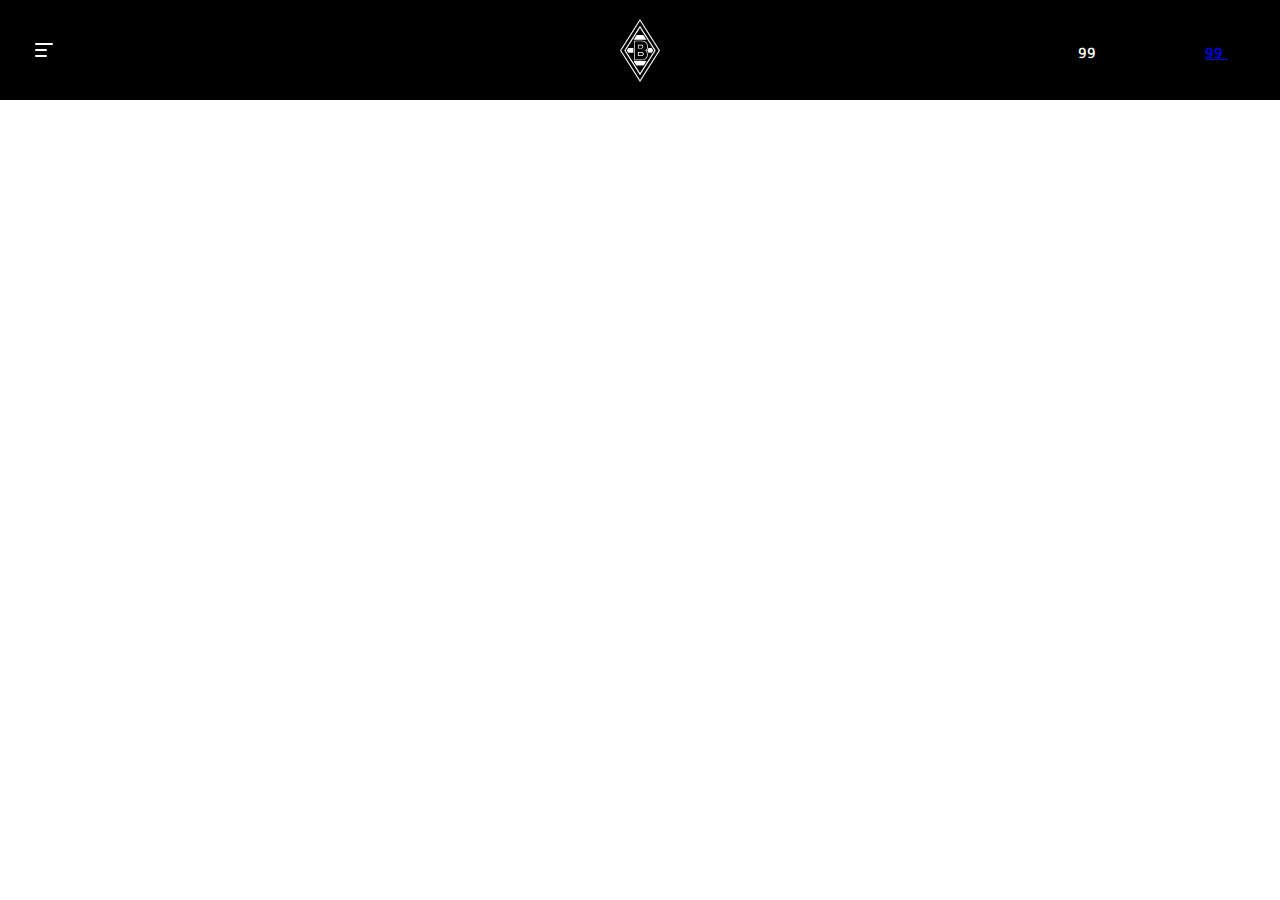
<file: index.html>
<html>
<head>
    <link rel="stylesheet" href="css/staticHeader.css">
</head>
<body>
<header class="bmg-header-container">
    <div class="bmg-header">
        <div class="left-menu">
            <div class="hamburger-menu">
                <input class="menu-toggle" type="checkbox" id="menu-toggle"/>
                <label class="menu-btn" for="menu-toggle">
                    <span></span>
                </label>
                <div class="menu-bg"></div>
                <div class="menu-box">
                    <div class="primary-menu">
                        <div class="primary-menu-body">
                            <div class="search-block">
                                <div class="search-icon">
                                    <svg xmlns="http://www.w3.org/2000/svg" width="14" height="14" viewBox="0 0 14 14" fill="none">
                                        <path d="M11.0482 10.0737L14 13.0248L13.0248 14L10.0737 11.0482C8.9757 11.9285 7.60993 12.4072 6.20262 12.4052C2.77877 12.4052 0 9.62646 0 6.20262C0 2.77877 2.77877 0 6.20262 0C9.62646 0 12.4052 2.77877 12.4052 6.20262C12.4072 7.60993 11.9285 8.9757 11.0482 10.0737ZM9.66575 9.56237C10.5404 8.66291 11.0289 7.45722 11.0269 6.20262C11.0269 3.53687 8.86768 1.37836 6.20262 1.37836C3.53687 1.37836 1.37836 3.53687 1.37836 6.20262C1.37836 8.86768 3.53687 11.0269 6.20262 11.0269C7.45722 11.0289 8.66291 10.5404 9.56237 9.66575L9.66575 9.56237Z" fill="#666666"></path>
                                    </svg>
                                </div>
                                <input type="search" name="menu-search" id="menuSearch-10"
                                       placeholder="Fohlenshop durchsuchen.."/>
                            </div>
                            <ul class="primary-menu-list">
                                <li class="primary-menu-item">
                                    <input class="menu-item-toggle" type="checkbox" id="menu-item-toggle-1"/>
                                    <label class="menu-item" for="menu-item-toggle-1">
                                        <div class="title">Menu 1</div>
                                        <svg xmlns="http://www.w3.org/2000/svg" width="8" height="14" viewBox="0 0 8 14"
                                             fill="none">
                                            <path d="M1 13L7 7L1 1" stroke="currentColor" stroke-width="2"
                                                  stroke-linecap="round" stroke-linejoin="round"></path>
                                        </svg>
                                    </label>
                                    <div class="submenu">
                                        <div class="submenu-header">
                                            <label class="back-link" for="menu-item-toggle-1">
                                                <svg xmlns="http://www.w3.org/2000/svg" width="5" height="9"
                                                     viewBox="0 0 5 9" fill="none">
                                                    <path d="M1.81795 4.5L5 8.00016L4.09103 9L0 4.5L4.09103 0L5 0.999843L1.81795 4.5Z"
                                                          fill="white"></path>
                                                </svg>
                                                zurück
                                            </label>
                                            <div class="menu-title">Menu 1</div>
                                        </div>
                                        <ul class="submenu-list">
                                            <li>
                                                <a href class="menu-item">Submenu 1</a>
                                            </li>
                                            <li>
                                                <a href class="menu-item">Submenu 1</a>
                                            </li>
                                        </ul>
                                    </div>
                                </li>
                                <li class="primary-menu-item">
                                    <input class="menu-item-toggle" type="checkbox" id="menu-item-toggle-2"/>
                                    <label class="menu-item" for="menu-item-toggle-2">
                                        <div class="title">Menu 2</div>
                                        <svg xmlns="http://www.w3.org/2000/svg" width="8" height="14" viewBox="0 0 8 14"
                                             fill="none">
                                            <path d="M1 13L7 7L1 1" stroke="currentColor" stroke-width="2"
                                                  stroke-linecap="round" stroke-linejoin="round"></path>
                                        </svg>
                                    </label>
                                    <div class="submenu">
                                        <div class="submenu-header">
                                            <label class="back-link" for="menu-item-toggle-2">
                                                <svg xmlns="http://www.w3.org/2000/svg" width="5" height="9"
                                                     viewBox="0 0 5 9" fill="none">
                                                    <path d="M1.81795 4.5L5 8.00016L4.09103 9L0 4.5L4.09103 0L5 0.999843L1.81795 4.5Z"
                                                          fill="white"></path>
                                                </svg>
                                                zurück
                                            </label>
                                            <div class="menu-title">Menu 2</div>
                                        </div>
                                        <ul class="submenu-list">
                                            <li>
                                                <a href class="menu-item">Submenu 2</a>
                                            </li>
                                            <li>
                                                <a href class="menu-item">Submenu 2</a>
                                            </li>
                                        </ul>
                                    </div>
                                </li>
                            </ul>
                        </div>
                        <div class="menu-box-footer">
                            <a class="home-button" target="_blank" href="https://borussia.de">
                                <svg xmlns="http://www.w3.org/2000/svg" width="5" height="9" viewBox="0 0 5 9"
                                     fill="none">
                                    <path d="M1.81795 4.5L5 8.00016L4.09103 9L0 4.5L4.09103 0L5 0.999843L1.81795 4.5Z"
                                          fill="white"></path>
                                </svg>
                                borussia.de
                            </a>
                            <div class="language">
                                <input type="checkbox" class="language-switch-toggle" id="language-switch-toggle" hidden/>
                                <label for="language-switch-toggle" type="button">
                                    <div class="globe">
                                        <svg xmlns="http://www.w3.org/2000/svg" width="15" height="15"
                                             viewBox="0 0 15 15" fill="none">
                                            <path d="M7.5 14C11.0899 14 14 11.0899 14 7.5C14 3.91015 11.0899 1 7.5 1C3.91015 1 1 3.91015 1 7.5C1 11.0899 3.91015 14 7.5 14Z"
                                                  stroke="white" stroke-linecap="round" stroke-linejoin="round"/>
                                            <path d="M1 7.5H14" stroke="white" stroke-linecap="round"
                                                  stroke-linejoin="round"/>
                                            <path d="M7.4999 1C9.12573 2.77993 10.0497 5.08982 10.0999 7.5C10.0497 9.91018 9.12573 12.2201 7.4999 14C5.87407 12.2201 4.95011 9.91018 4.8999 7.5C4.95011 5.08982 5.87407 2.77993 7.4999 1Z"
                                                  stroke="white" stroke-linecap="round" stroke-linejoin="round"/>
                                        </svg>
                                    </div>
                                    Deutsch (DE)
                                </label>
                                <div class="language-states" id="bmg-nav-lang">
                                    <ul aria-labelledby="language-switch">
                                        <li>
                                            <a type="button" class="language-item-button" lang="de" href="/de_DE/index.html">
                                                Deutsch (DE)
                                            </a>
                                        </li>
                                        <li>
                                            <a type="button" class="language-item-button" lang="de" href="/en_EN/index.html">
                                                English (EN)
                                            </a>
                                        </li>
                                        <li>
                                            <a type="button" class="language-item-button" lang="de" href="/nl_NL/index.html">
                                                Nederlands (NL)
                                            </a>
                                        </li>
                                        <li>
                                            <a type="button" class="language-item-button" lang="de" href="/es_ES/index.html">
                                                Español (ES)
                                            </a>
                                        </li>
                                        <li>
                                            <a type="button" class="language-item-button" lang="de" href="/fr_FR/index.html">
                                                Français (FR)
                                            </a>
                                        </li>
                                        <li>
                                            <a type="button" class="language-item-button" lang="de" href="/zh_ZH/index.html">
                                                中文 (ZH)
                                            </a>
                                        </li>
                                    </ul>
                                </div>
                            </div>
                        </div>
                    </div>
                </div>
            </div>
            <ul class="header-links-mobile">
                <li class="header-link-mobile">
                    <a href="#">
                        <svg xmlns="http://www.w3.org/2000/svg" width="18" height="20" viewBox="0 0 18 20" fill="none">
                            <path d="M17 18.8571V16.8571C17 15.7962 16.5786 14.7788 15.8284 14.0287C15.0783 13.2785 14.0609 12.8571 13 12.8571H5C3.93913 12.8571 2.92172 13.2785 2.17157 14.0287C1.42143 14.7788 1 15.7962 1 16.8571V18.8571" stroke-width="2" stroke-linecap="round" stroke-linejoin="round"/>
                            <path d="M9 9C11.2091 9 13 7.20914 13 5C13 2.79086 11.2091 1 9 1C6.79086 1 5 2.79086 5 5C5 7.20914 6.79086 9 9 9Z" stroke-width="2" stroke-linecap="round" stroke-linejoin="round"/>
                        </svg>
                    </a>
                </li>
            </ul>
            <ul class="header-links">
                <li class="header-link">
                    <a href="https://www.borussia.de/">
                        Borussia.de
                    </a>
                </li>
                <li class="header-link">
                    <a href="https://shop.borussia.de/">
                        Shop
                    </a>
                </li>
                <li class="header-link">
                    <a href="https://www.ticket-onlineshop.com/ols/borussia-tickets/">
                        Tickets
                    </a>
                </li>
                <li class="header-link">
                    <a href="https://mitglied.borussia.de/">
                        Mitgliedschaft
                    </a>
                </li>
            </ul>
        </div>
        <a href="#" class="logo">
            <img src="/logo.svg" alt="borussia logo"/>
        </a>
        <ul class="right-menu">
            <li class="favorites">
                        <span class="counter d-none">
                            99
                        </span>
                <a href="#">
                    <svg xmlns="http://www.w3.org/2000/svg" width="23" height="21" viewBox="0 0 23 21" fill="none">
                        <path d="M20.2913 2.61183C19.7805 2.10083 19.1741 1.69547 18.5066 1.41891C17.8392 1.14235 17.1238 1 16.4013 1C15.6788 1 14.9634 1.14235 14.2959 1.41891C13.6285 1.69547 13.022 2.10083 12.5113 2.61183L11.4513 3.67183L10.3913 2.61183C9.3596 1.58013 7.96032 1.00053 6.50129 1.00053C5.04226 1.00053 3.64298 1.58013 2.61129 2.61183C1.5796 3.64352 1 5.04279 1 6.50183C1 7.96086 1.5796 9.36013 2.61129 10.3918L3.67129 11.4518L11.4513 19.2318L19.2313 11.4518L20.2913 10.3918C20.8023 9.88107 21.2076 9.27464 21.4842 8.60718C21.7608 7.93972 21.9031 7.22431 21.9031 6.50183C21.9031 5.77934 21.7608 5.06393 21.4842 4.39647C21.2076 3.72901 20.8023 3.12258 20.2913 2.61183Z" stroke-width="2" stroke-linecap="round" stroke-linejoin="round"/>
                    </svg>
                </a>
            </li>
            <li class="user">
                <a href="#">
                    <svg xmlns="http://www.w3.org/2000/svg" width="18" height="20" viewBox="0 0 18 20" fill="none">
                        <path d="M17 18.8571V16.8571C17 15.7962 16.5786 14.7788 15.8284 14.0287C15.0783 13.2785 14.0609 12.8571 13 12.8571H5C3.93913 12.8571 2.92172 13.2785 2.17157 14.0287C1.42143 14.7788 1 15.7962 1 16.8571V18.8571" stroke-width="2" stroke-linecap="round" stroke-linejoin="round"/>
                        <path d="M9 9C11.2091 9 13 7.20914 13 5C13 2.79086 11.2091 1 9 1C6.79086 1 5 2.79086 5 5C5 7.20914 6.79086 9 9 9Z" stroke-width="2" stroke-linecap="round" stroke-linejoin="round"/>
                    </svg>
                </a>
            </li>
            <li class="cart">
                <a href="#">
                            <span class="counter">
                                99
                            </span>
                    <svg xmlns="http://www.w3.org/2000/svg" width="21" height="20" viewBox="0 0 21 20" fill="none">
                        <path d="M7.85701 19.0003C8.33039 19.0003 8.71414 18.6165 8.71414 18.1431C8.71414 17.6698 8.33039 17.286 7.85701 17.286C7.38363 17.286 6.99988 17.6698 6.99988 18.1431C6.99988 18.6165 7.38363 19.0003 7.85701 19.0003Z" stroke-width="2" stroke-linecap="round" stroke-linejoin="round"/>
                        <path d="M17.2855 19.0003C17.7589 19.0003 18.1426 18.6165 18.1426 18.1431C18.1426 17.6698 17.7589 17.286 17.2855 17.286C16.8121 17.286 16.4283 17.6698 16.4283 18.1431C16.4283 18.6165 16.8121 19.0003 17.2855 19.0003Z" stroke-width="2" stroke-linecap="round" stroke-linejoin="round"/>
                        <path d="M1 1H4.42853L6.72565 12.477C6.80403 12.8716 7.01871 13.2261 7.33211 13.4784C7.64551 13.7307 8.03766 13.8647 8.43991 13.857H16.7712C17.1735 13.8647 17.5657 13.7307 17.8791 13.4784C18.1925 13.2261 18.4071 12.8716 18.4855 12.477L19.8569 5.28566H5.28566" stroke-width="2" stroke-linecap="round" stroke-linejoin="round"/>
                    </svg>
                </a>
            </li>
        </ul>
    </div>
</header>
<div class="bmg-header_spacer"></div>

<script type="text/javascript" src="https://code.jquery.com/jquery-3.5.1.min.js"></script>
<script type="text/javascript" src="js/staticHeader.js"></script>
</body>
</html>
</file>
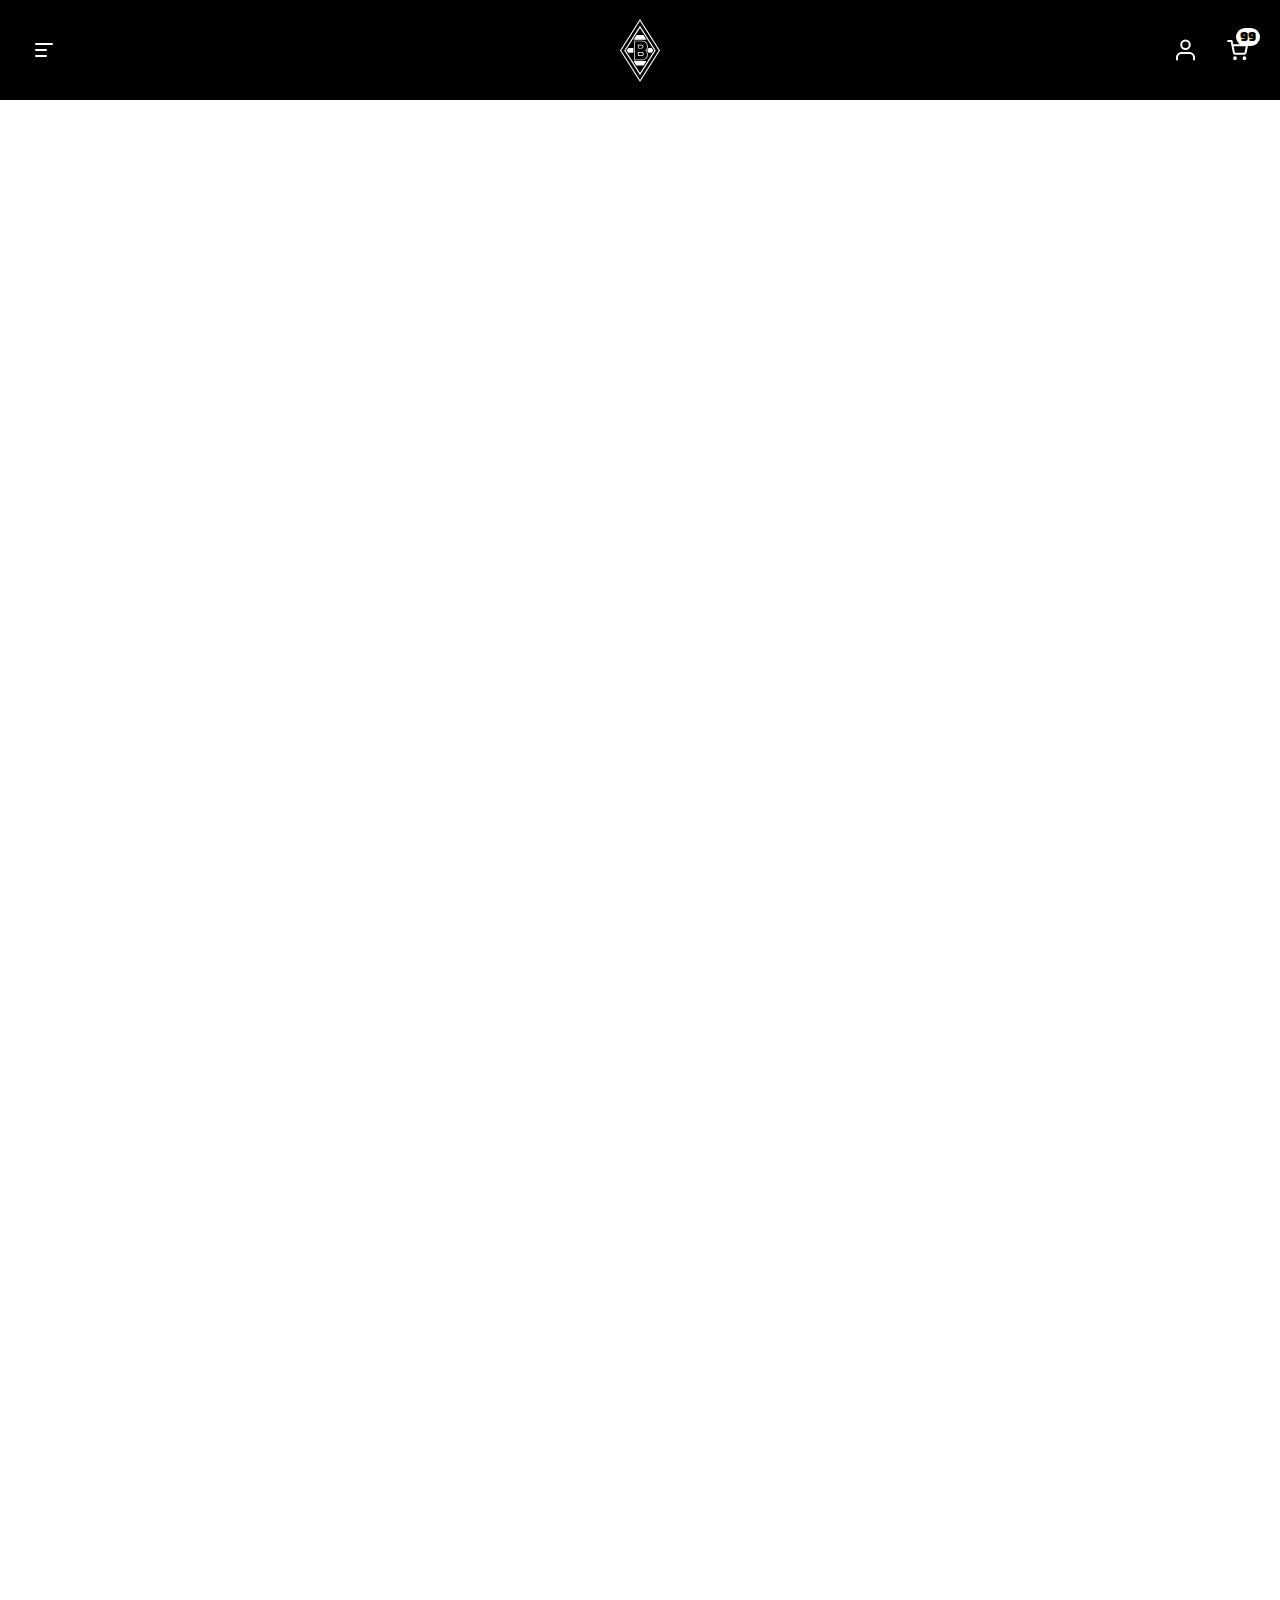
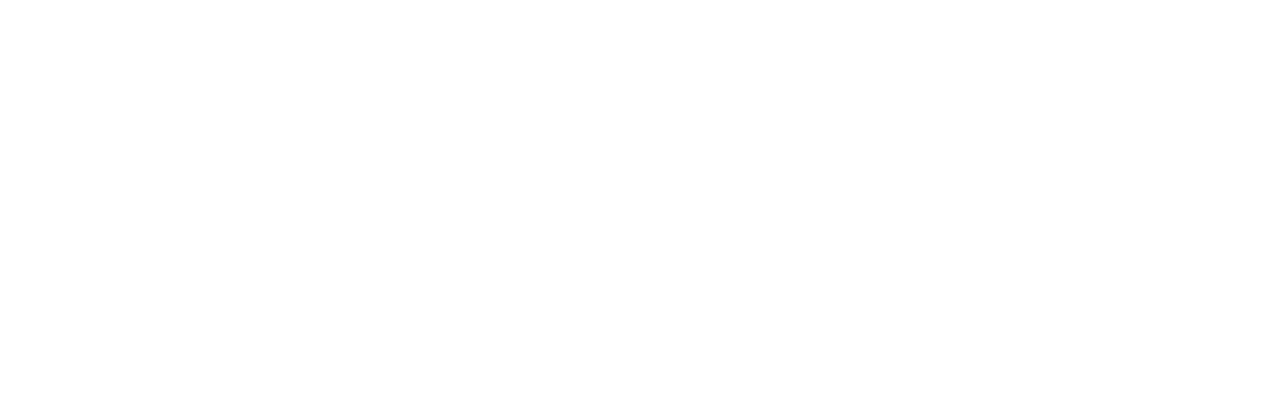
<file: eventim.html>
<html>
<meta charset="utf-8">
<head>
    <link rel="stylesheet" href="css/staticHeader.css">
    <meta name="theme-color" content="#000000">
    <meta name="viewport" content="width=device-width, initial-scale=1">
    <title>Eventim</title>
</head>
<body>
<header class="bmg-header-container">
    <div class="bmg-header">
        <div class="left-menu">
            <div class="hamburger-menu">
                <input class="menu-toggle" type="checkbox" id="menu-toggle"/>
                <label class="menu-btn" for="menu-toggle">
                    <span></span>
                </label>
                <div class="menu-bg"></div>
                <div class="menu-box">
                    <div class="primary-menu">
                        <div class="primary-menu-body">
                            <ul class="primary-menu-list">
                                <li class="primary-menu-item">
                                    <label class="menu-item">
                                        <div class="title">Heimspiele</div>
                                        <svg xmlns="http://www.w3.org/2000/svg" width="8" height="14" viewBox="0 0 8 14" fill="none">
                                            <path d="M1 13L7 7L1 1" stroke="currentColor" stroke-width="2" stroke-linecap="round" stroke-linejoin="round"/>
                                        </svg>
                                    </label>
                                </li>
                                <li class="primary-menu-item">
                                    <label class="menu-item">
                                        <div class="title">Auswärtsspiele</div>
                                        <svg xmlns="http://www.w3.org/2000/svg" width="8" height="14" viewBox="0 0 8 14" fill="none">
                                            <path d="M1 13L7 7L1 1" stroke="currentColor" stroke-width="2" stroke-linecap="round" stroke-linejoin="round"/>
                                        </svg>
                                    </label>
                                </li>
                                <li class="primary-menu-item">
                                    <label class="menu-item">
                                        <div class="title">VIP-Tickets</div>
                                        <svg xmlns="http://www.w3.org/2000/svg" width="8" height="14" viewBox="0 0 8 14" fill="none">
                                            <path d="M1 13L7 7L1 1" stroke="currentColor" stroke-width="2" stroke-linecap="round" stroke-linejoin="round"/>
                                        </svg>
                                    </label>
                                </li>
                            </ul>
                        </div>
                        <div class="menu-box-footer">
                            <a class="home-button" target="_blank" href="https://borussia.de">
                                <svg xmlns="http://www.w3.org/2000/svg" width="6" height="9" viewBox="0 0 6 9" fill="none">
                                    <path d="M5 0.5L1 4.5L5 8.5" stroke="white" stroke-linecap="round" stroke-linejoin="round"/>
                                </svg>

                                borussia.de
                            </a>

                            <div class="language language-right hidden-desktop">
                                <input type="checkbox" class="language-switch-toggle" id="language-switch-toggle-footer" hidden/>
                                <label for="language-switch-toggle-footer" type="button">
                                    DE
                                    <span class="language-arrow">
                                        <svg xmlns="http://www.w3.org/2000/svg" width="15" height="8" viewBox="0 0 15 8" fill="none">
                                            <path d="M1.82727 1L7.66364 7L13.5 1" stroke="currentColor" stroke-width="2" stroke-linecap="round" stroke-linejoin="round"/>
                                        </svg>
                                    </span>
                                </label>
                                <div class="language-states" id="bmg-nav-lang">
                                    <ul aria-labelledby="language-switch">
                                        <li>
                                            <a type="button" class="language-item-button" lang="de" href="/de_DE/index.html">
                                                <span>Deutsch</span>
                                                <span>DE</span>
                                            </a>
                                        </li>
                                        <li>
                                            <a type="button" class="language-item-button" lang="de" href="/en_EN/index.html">
                                                <span>English</span>
                                                <span>EN</span>
                                            </a>
                                        </li>
                                    </ul>
                                </div>
                            </div>
                        </div>
                    </div>
                </div>
            </div>
            <ul class="header-links">
                <li class="header-link">
                    <a href="https://www.borussia.de/">
                        Borussia.de
                    </a>
                </li>
                <li class="header-link">
                    <a href="https://shop.borussia.de/">
                        Shop
                    </a>
                </li>
                <li class="header-link">
                    <a href="https://www.ticket-onlineshop.com/ols/borussia-tickets/" class="active">
                        Tickets
                    </a>
                </li>
                <li class="header-link">
                    <a href="https://mitglied.borussia.de/">
                        Mitglieder
                    </a>
                </li>
            </ul>
        </div>
        <a href="#" class="logo">
            <img src="./logo.svg" alt="borussia logo"/>
        </a>
        <div class="right-menu">
            <ul class="meta-navigation">
                <li>
                    <a href="#">
                        <svg xmlns="http://www.w3.org/2000/svg" width="19" height="22" viewBox="0 0 19 22" fill="none">
                            <path d="M18 20.4866V18.3616C18 17.2345 17.5522 16.1535 16.7552 15.3564C15.9582 14.5594 14.8772 14.1116 13.75 14.1116H5.25C4.12283 14.1116 3.04183 14.5594 2.2448 15.3564C1.44777 16.1535 1 17.2345 1 18.3616V20.4866" stroke="#FFFEFE" stroke-width="2" stroke-linecap="round" stroke-linejoin="round"/>
                            <path d="M9.5 10.0134C11.8472 10.0134 13.75 8.11061 13.75 5.7634C13.75 3.41619 11.8472 1.5134 9.5 1.5134C7.15279 1.5134 5.25 3.41619 5.25 5.7634C5.25 8.11061 7.15279 10.0134 9.5 10.0134Z" stroke="#FFFEFE" stroke-width="2" stroke-linecap="round" stroke-linejoin="round"/>
                        </svg>
                    </a>
                </li>
                <li>
                    <a href="#">
                        <span class="counter">99</span>
                        <svg xmlns="http://www.w3.org/2000/svg" width="21" height="20" viewBox="0 0 21 20" fill="none">
                            <path d="M8.0002 19.0001C8.47358 19.0001 8.85733 18.6164 8.85733 18.143C8.85733 17.6696 8.47358 17.2859 8.0002 17.2859C7.52682 17.2859 7.14307 17.6696 7.14307 18.143C7.14307 18.6164 7.52682 19.0001 8.0002 19.0001Z" stroke="white" stroke-width="2" stroke-linecap="round" stroke-linejoin="round"/>
                            <path d="M17.4287 19.0001C17.902 19.0001 18.2858 18.6164 18.2858 18.143C18.2858 17.6696 17.902 17.2859 17.4287 17.2859C16.9553 17.2859 16.5715 17.6696 16.5715 18.143C16.5715 18.6164 16.9553 19.0001 17.4287 19.0001Z" stroke="white" stroke-width="2" stroke-linecap="round" stroke-linejoin="round"/>
                            <path d="M1.14307 0.999878H4.5716L6.86871 12.4769C6.94709 12.8715 7.16177 13.226 7.47517 13.4783C7.78857 13.7306 8.18073 13.8646 8.58298 13.8569H16.9143C17.3166 13.8646 17.7087 13.7306 18.0221 13.4783C18.3355 13.226 18.5502 12.8715 18.6286 12.4769L20 5.28554H5.42873" stroke="white" stroke-width="2" stroke-linecap="round" stroke-linejoin="round"/>
                        </svg>
                    </a>
                </li>
            </ul>
        </div>
    </div>
</header>
<div class="bmg-header_spacer" style="height: 2000px;"></div>

<script type="text/javascript" src="https://code.jquery.com/jquery-3.5.1.min.js"></script>
<script type="text/javascript" src="js/staticHeader.js"></script>
</body>
</html>
</file>
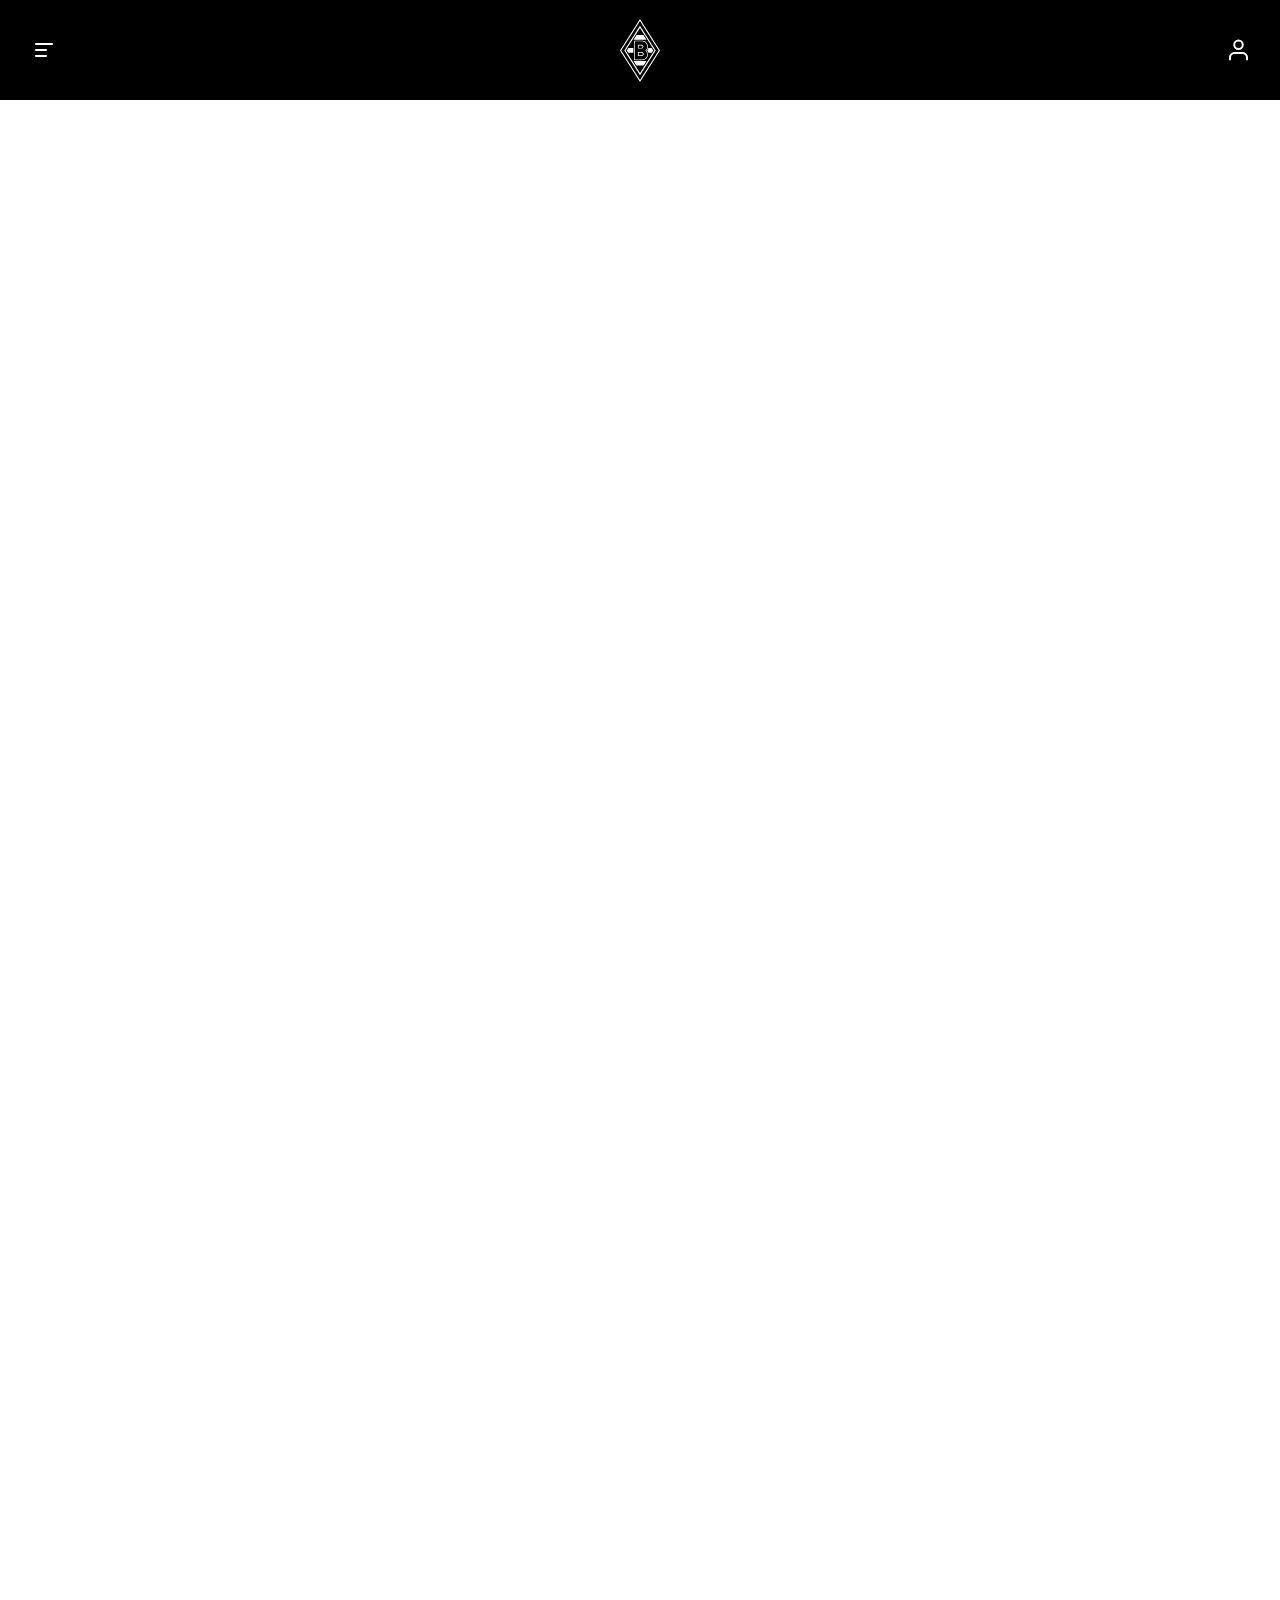
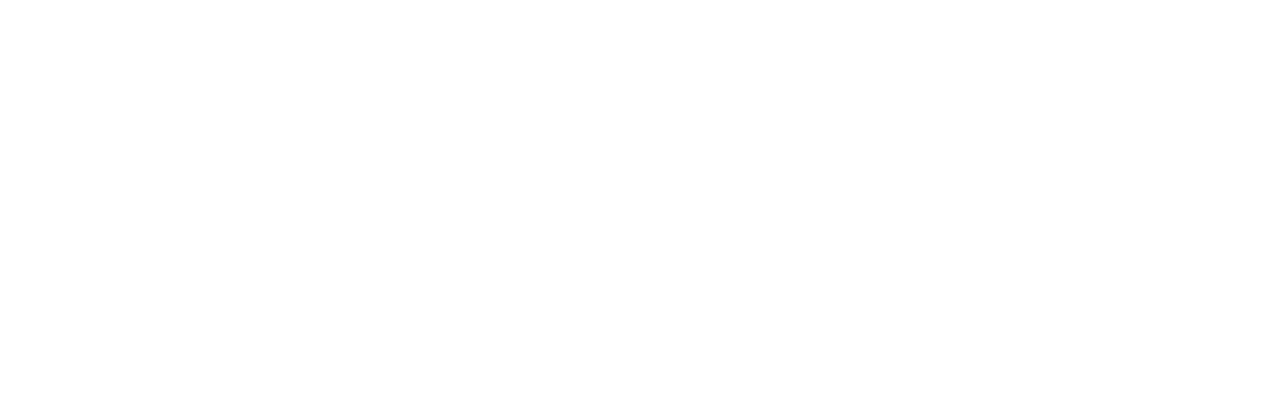
<file: mitglied.html>
<html>
<meta charset="utf-8">
<head>
    <link rel="stylesheet" href="css/staticHeader.css">
    <meta name="theme-color" content="#000000">
    <meta name="viewport" content="width=device-width, initial-scale=1">
    <title>Mitglieder</title>
</head>
<body>
<header class="bmg-header-container">
    <div class="bmg-header">
        <div class="left-menu">
            <div class="hamburger-menu">
                <input class="menu-toggle" type="checkbox" id="menu-toggle"/>
                <label class="menu-btn" for="menu-toggle">
                    <span></span>
                </label>
                <div class="menu-bg"></div>
                <div class="menu-box">
                    <div class="primary-menu">
                        <div class="primary-menu-body">
                            <ul class="primary-menu-list">
                                <li class="primary-menu-item">
                                    <a href="https://mitglied.borussia.de/de_DE/pages/mitgliedschaft" class="menu-item">
                                        <div class="title">FohlenClub</div>
                                        <svg xmlns="http://www.w3.org/2000/svg" width="8" height="14" viewBox="0 0 8 14" fill="none">
                                            <path d="M1 13L7 7L1 1" stroke="currentColor" stroke-width="2" stroke-linecap="round" stroke-linejoin="round"/>
                                        </svg>
                                    </a>
                                </li>
                                <li class="primary-menu-item">
                                    <a href="https://mitglied.borussia.de/de_DE/pages/juenterclub" class="menu-item">
                                        <div class="title">JünterClub</div>
                                        <svg xmlns="http://www.w3.org/2000/svg" width="8" height="14" viewBox="0 0 8 14" fill="none">
                                            <path d="M1 13L7 7L1 1" stroke="currentColor" stroke-width="2" stroke-linecap="round" stroke-linejoin="round"/>
                                        </svg>
                                    </a>
                                </li>
                                <li class="primary-menu-item">
                                    <a href="https://mitglied.borussia.de/de_DE/pages/mitglieder-werben-mitglieder" class="menu-item">
                                        <div class="title">Mitglieder werben</div>
                                        <svg xmlns="http://www.w3.org/2000/svg" width="8" height="14" viewBox="0 0 8 14" fill="none">
                                            <path d="M1 13L7 7L1 1" stroke="currentColor" stroke-width="2" stroke-linecap="round" stroke-linejoin="round"/>
                                        </svg>
                                    </a>
                                </li>
                                <li class="primary-menu-item">
                                    <a href="https://mitglied.borussia.de/de_DE/pages/xmas-mitgliedschaft-verschenken" class="menu-item">
                                        <div class="title">Mitgliedschaft verschenken</div>
                                        <svg xmlns="http://www.w3.org/2000/svg" width="8" height="14" viewBox="0 0 8 14" fill="none">
                                            <path d="M1 13L7 7L1 1" stroke="currentColor" stroke-width="2" stroke-linecap="round" stroke-linejoin="round"/>
                                        </svg>
                                    </a>
                                </li>
                                <li class="primary-menu-item">
                                    <a href="https://mitglied.borussia.de/de_DE/pages/mitgliederbank" class="menu-item">
                                        <div class="title">Mitgliederbank</div>
                                        <svg xmlns="http://www.w3.org/2000/svg" width="8" height="14" viewBox="0 0 8 14" fill="none">
                                            <path d="M1 13L7 7L1 1" stroke="currentColor" stroke-width="2" stroke-linecap="round" stroke-linejoin="round"/>
                                        </svg>
                                    </a>
                                </li>
                                <li class="primary-menu-item">
                                    <a href="https://mitglied.borussia.de/de_DE/pages/mitglieder-talk" class="menu-item">
                                        <div class="title">Mitgliedertalk</div>
                                        <svg xmlns="http://www.w3.org/2000/svg" width="8" height="14" viewBox="0 0 8 14" fill="none">
                                            <path d="M1 13L7 7L1 1" stroke="currentColor" stroke-width="2" stroke-linecap="round" stroke-linejoin="round"/>
                                        </svg>
                                    </a>
                                </li>
                            </ul>
                        </div>
                        <div class="menu-box-footer">
                            <a class="home-button" target="_blank" href="https://borussia.de">
                                <svg xmlns="http://www.w3.org/2000/svg" width="6" height="9" viewBox="0 0 6 9" fill="none">
                                    <path d="M5 0.5L1 4.5L5 8.5" stroke="white" stroke-linecap="round" stroke-linejoin="round"/>
                                </svg>

                                borussia.de
                            </a>
                            <div class="language language-right">
                                <input type="checkbox" class="language-switch-toggle" id="language-switch-toggle-footer" hidden/>
                                <label for="language-switch-toggle-footer" type="button">
                                    DE
                                    <span class="language-arrow">
                                        <svg xmlns="http://www.w3.org/2000/svg" width="15" height="8" viewBox="0 0 15 8" fill="none">
                                            <path d="M1.82727 1L7.66364 7L13.5 1" stroke="currentColor" stroke-width="2" stroke-linecap="round" stroke-linejoin="round"/>
                                        </svg>
                                    </span>
                                </label>
                                <div class="language-states" id="bmg-nav-lang">
                                    <ul aria-labelledby="language-switch">
                                        <li>
                                            <a type="button" class="language-item-button" lang="de" href="/de_DE/index.html">
                                                <span>Deutsch</span>
                                                <span>DE</span>
                                            </a>
                                        </li>
                                        <li>
                                            <a type="button" class="language-item-button" lang="de" href="/en_EN/index.html">
                                                <span>English</span>
                                                <span>EN</span>
                                            </a>
                                        </li>
                                    </ul>
                                </div>
                            </div>
                        </div>
                    </div>
                </div>
            </div>
            <ul class="header-links">
                <li class="header-link">
                    <a href="https://www.borussia.de/">
                        Borussia.de
                    </a>
                </li>
                <li class="header-link">
                    <a href="https://shop.borussia.de/">
                        Shop
                    </a>
                </li>
                <li class="header-link">
                    <a href="https://www.ticket-onlineshop.com/ols/borussia-tickets/">
                        Tickets
                    </a>
                </li>
                <li class="header-link">
                    <a href="https://mitglied.borussia.de/" class="active">
                        Mitglieder
                    </a>
                </li>
            </ul>
        </div>
        <a href="#" class="logo">
            <img src="./logo.svg" alt="borussia logo"/>
        </a>
        <div class="right-menu">
            <ul class="meta-navigation">
                <li>
                    <a href="#">
                        <svg xmlns="http://www.w3.org/2000/svg" width="19" height="22" viewBox="0 0 19 22" fill="none">
                            <path d="M18 20.4866V18.3616C18 17.2345 17.5522 16.1535 16.7552 15.3564C15.9582 14.5594 14.8772 14.1116 13.75 14.1116H5.25C4.12283 14.1116 3.04183 14.5594 2.2448 15.3564C1.44777 16.1535 1 17.2345 1 18.3616V20.4866" stroke="#FFFEFE" stroke-width="2" stroke-linecap="round" stroke-linejoin="round"/>
                            <path d="M9.5 10.0134C11.8472 10.0134 13.75 8.11061 13.75 5.7634C13.75 3.41619 11.8472 1.5134 9.5 1.5134C7.15279 1.5134 5.25 3.41619 5.25 5.7634C5.25 8.11061 7.15279 10.0134 9.5 10.0134Z" stroke="#FFFEFE" stroke-width="2" stroke-linecap="round" stroke-linejoin="round"/>
                        </svg>
                    </a>
                </li>
            </ul>
        </div>
    </div>
</header>
<div class="bmg-header_spacer" style="height: 2000px;"></div>

<script type="text/javascript" src="https://code.jquery.com/jquery-3.5.1.min.js"></script>
<script type="text/javascript" src="js/staticHeader.js"></script>
</body>
</html>
</file>
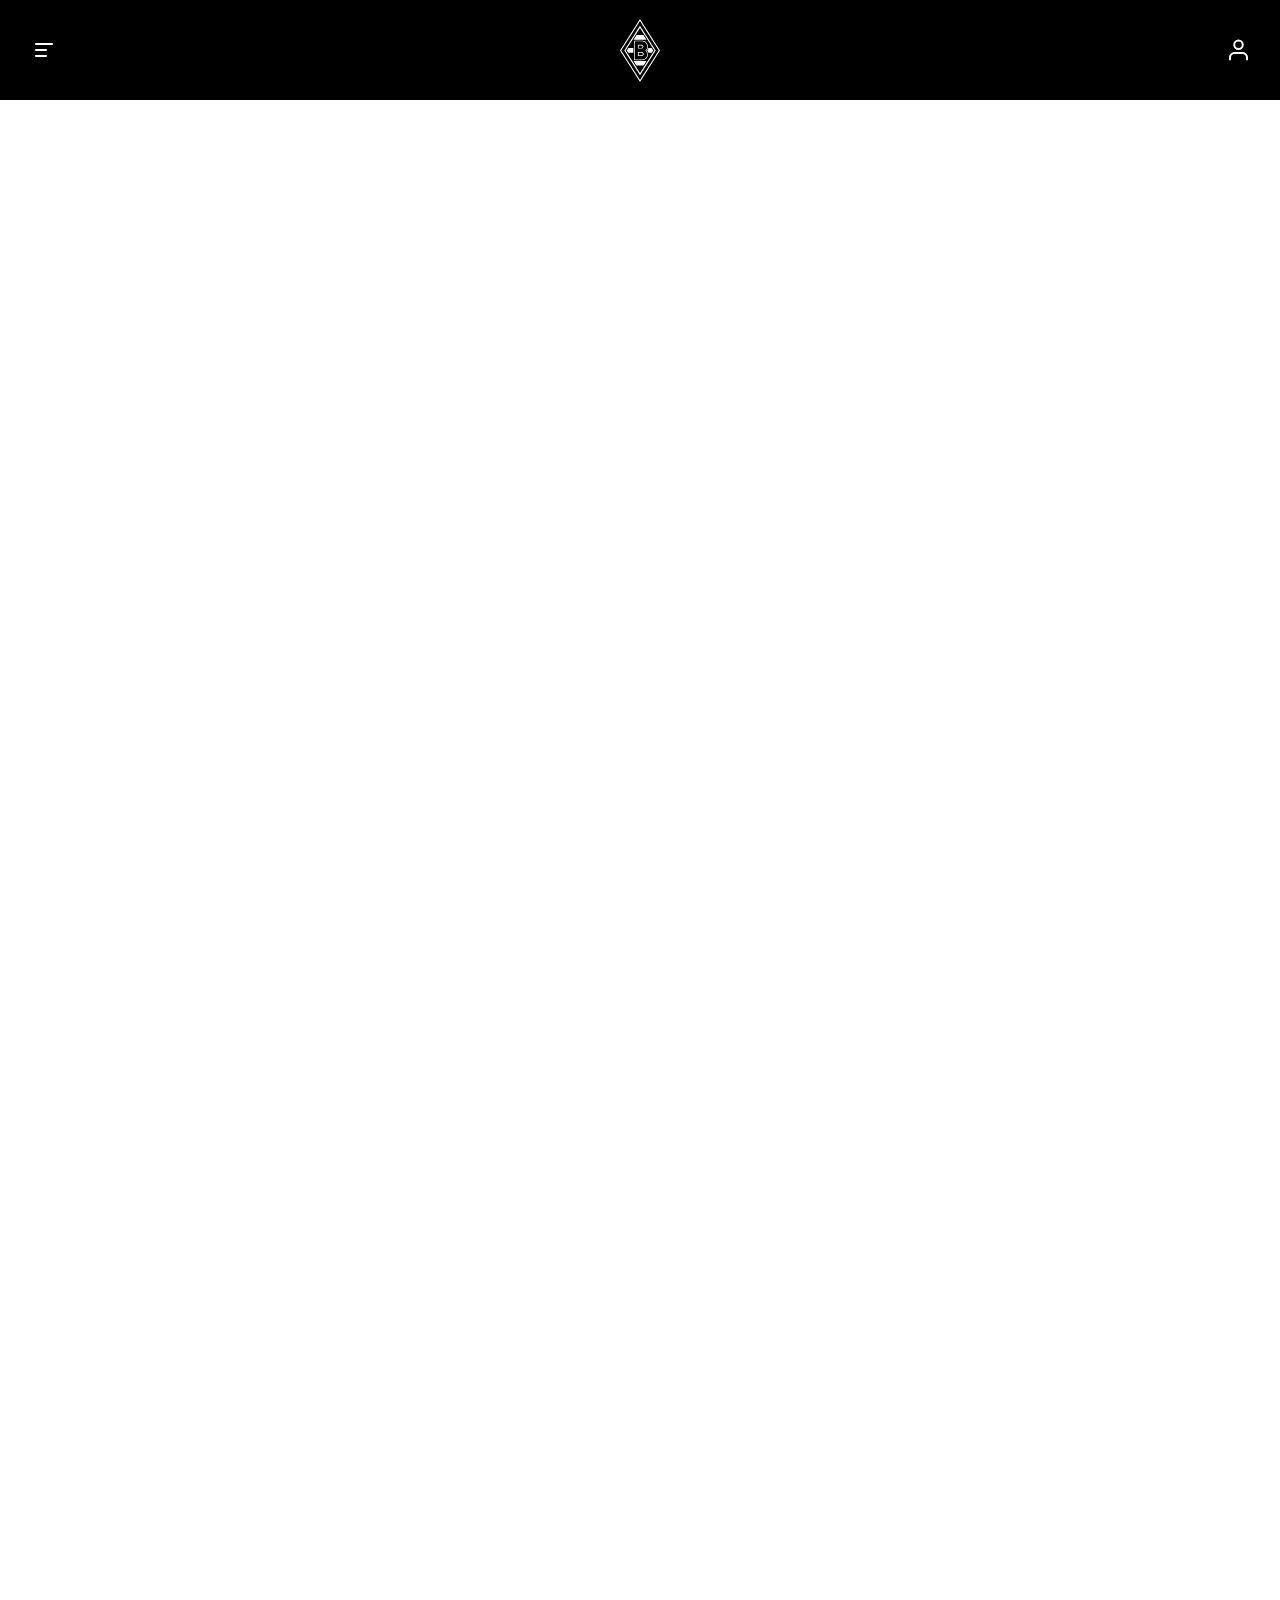
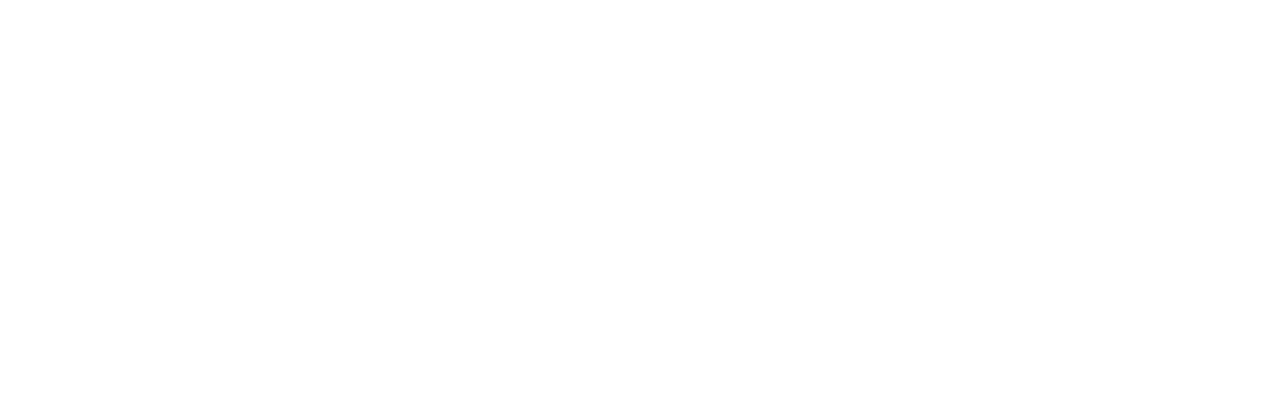
<file: salesforce.html>
<html>
<meta charset="utf-8">
<head>
    <link rel="stylesheet" href="css/staticHeader.css">
    <meta name="theme-color" content="#000000">
    <meta name="viewport" content="width=device-width, initial-scale=1">
    <title>Salesforce</title>
</head>
<body>
<header class="bmg-header-container">
    <div class="bmg-header">
        <div class="left-menu">
            <div class="hamburger-menu hidden-desktop">
                <input class="menu-toggle" type="checkbox" id="menu-toggle"/>
                <label class="menu-btn" for="menu-toggle">
                    <span></span>
                </label>
                <div class="menu-bg"></div>
                <div class="menu-box">
                    <div class="primary-menu">
                        <div class="primary-menu-body">
                            <ul class="primary-menu-list">
                                <li class="primary-menu-item">
                                    <a href="https://www.borussia.de/" class="menu-item">
                                        <div class="title">Borussia.de</div>
                                        <svg xmlns="http://www.w3.org/2000/svg" width="8" height="14" viewBox="0 0 8 14" fill="none">
                                            <path d="M1 13L7 7L1 1" stroke="currentColor" stroke-width="2" stroke-linecap="round" stroke-linejoin="round"/>
                                        </svg>
                                    </a>
                                </li>
                                <li class="primary-menu-item">
                                    <a href="https://shop.borussia.de/" class="menu-item">
                                        <div class="title">Shop</div>
                                        <svg xmlns="http://www.w3.org/2000/svg" width="8" height="14" viewBox="0 0 8 14" fill="none">
                                            <path d="M1 13L7 7L1 1" stroke="currentColor" stroke-width="2" stroke-linecap="round" stroke-linejoin="round"/>
                                        </svg>
                                    </a>
                                </li>
                                <li class="primary-menu-item">
                                    <a href="https://www.ticket-onlineshop.com/ols/borussia-tickets/" class="menu-item">
                                        <div class="title">Tickets</div>
                                        <svg xmlns="http://www.w3.org/2000/svg" width="8" height="14" viewBox="0 0 8 14" fill="none">
                                            <path d="M1 13L7 7L1 1" stroke="currentColor" stroke-width="2" stroke-linecap="round" stroke-linejoin="round"/>
                                        </svg>
                                    </a>
                                </li>
                                <li class="primary-menu-item">
                                    <a href="https://mitglied.borussia.de/" class="menu-item">
                                        <div class="title">Mitglieder</div>
                                        <svg xmlns="http://www.w3.org/2000/svg" width="8" height="14" viewBox="0 0 8 14" fill="none">
                                            <path d="M1 13L7 7L1 1" stroke="currentColor" stroke-width="2" stroke-linecap="round" stroke-linejoin="round"/>
                                        </svg>
                                    </a>
                                </li>
                            </ul>
                        </div>
                        <div class="menu-box-footer">
                            <a class="home-button" target="_blank" href="https://borussia.de">
                                <svg xmlns="http://www.w3.org/2000/svg" width="6" height="9" viewBox="0 0 6 9" fill="none">
                                    <path d="M5 0.5L1 4.5L5 8.5" stroke="white" stroke-linecap="round" stroke-linejoin="round"/>
                                </svg>

                                borussia.de
                            </a>

                            <div class="language language-right hidden-desktop">
                                <input type="checkbox" class="language-switch-toggle" id="language-switch-toggle-footer" hidden/>
                                <label for="language-switch-toggle-footer" type="button">
                                    DE
                                    <span class="language-arrow">
                                        <svg xmlns="http://www.w3.org/2000/svg" width="15" height="8" viewBox="0 0 15 8" fill="none">
                                            <path d="M1.82727 1L7.66364 7L13.5 1" stroke="currentColor" stroke-width="2" stroke-linecap="round" stroke-linejoin="round"/>
                                        </svg>
                                    </span>
                                </label>
                                <div class="language-states" id="bmg-nav-lang">
                                    <ul aria-labelledby="language-switch">
                                        <li>
                                            <a type="button" class="language-item-button" lang="de" href="/de_DE/index.html">
                                                <span>Deutsch</span>
                                                <span>DE</span>
                                            </a>
                                        </li>
                                        <li>
                                            <a type="button" class="language-item-button" lang="de" href="/en_EN/index.html">
                                                <span>English</span>
                                                <span>EN</span>
                                            </a>
                                        </li>
                                    </ul>
                                </div>
                            </div>
                        </div>
                    </div>
                </div>
            </div>
            <ul class="header-links">
                <li class="header-link">
                    <a href="https://www.borussia.de/">
                        Borussia.de
                    </a>
                </li>
                <li class="header-link">
                    <a href="https://shop.borussia.de/">
                        Shop
                    </a>
                </li>
                <li class="header-link">
                    <a href="https://www.ticket-onlineshop.com/ols/borussia-tickets/">
                        Tickets
                    </a>
                </li>
                <li class="header-link">
                    <a href="https://mitglied.borussia.de/">
                        Mitglieder
                    </a>
                </li>
            </ul>
        </div>
        <a href="#" class="logo">
            <img src="./logo.svg" alt="borussia logo"/>
        </a>
        <div class="right-menu">
            <div class="language hidden-mobile">
                <input type="checkbox" class="language-switch-toggle" id="language-switch-toggle" hidden/>
                <label for="language-switch-toggle" type="button">
                    DE
                    <span class="language-arrow">
                        <svg xmlns="http://www.w3.org/2000/svg" width="15" height="8" viewBox="0 0 15 8" fill="none">
                            <path d="M1.82727 1L7.66364 7L13.5 1" stroke="currentColor" stroke-width="2" stroke-linecap="round" stroke-linejoin="round"/>
                        </svg>
                    </span>
                </label>
                <div class="language-states" id="bmg-nav-lang">
                    <ul aria-labelledby="language-switch">
                        <li>
                            <a type="button" class="language-item-button" lang="de" href="/de_DE/index.html">
                                <span>Deutsch</span>
                                <span>DE</span>
                            </a>
                        </li>
                        <li>
                            <a type="button" class="language-item-button" lang="de" href="/en_EN/index.html">
                                <span>English</span>
                                <span>EN</span>
                            </a>
                        </li>
                    </ul>
                </div>
            </div>

            <ul class="meta-navigation">
                <li>
                    <a href="#">
                        <svg xmlns="http://www.w3.org/2000/svg" width="19" height="22" viewBox="0 0 19 22" fill="none">
                            <path d="M18 20.4866V18.3616C18 17.2345 17.5522 16.1535 16.7552 15.3564C15.9582 14.5594 14.8772 14.1116 13.75 14.1116H5.25C4.12283 14.1116 3.04183 14.5594 2.2448 15.3564C1.44777 16.1535 1 17.2345 1 18.3616V20.4866" stroke="#FFFEFE" stroke-width="2" stroke-linecap="round" stroke-linejoin="round"/>
                            <path d="M9.5 10.0134C11.8472 10.0134 13.75 8.11061 13.75 5.7634C13.75 3.41619 11.8472 1.5134 9.5 1.5134C7.15279 1.5134 5.25 3.41619 5.25 5.7634C5.25 8.11061 7.15279 10.0134 9.5 10.0134Z" stroke="#FFFEFE" stroke-width="2" stroke-linecap="round" stroke-linejoin="round"/>
                        </svg>
                    </a>
                </li>
            </ul>
        </div>
    </div>
</header>
<div class="bmg-header_spacer" style="height: 2000px;"></div>

<script type="text/javascript" src="https://code.jquery.com/jquery-3.5.1.min.js"></script>
<script type="text/javascript" src="js/staticHeader.js"></script>
</body>
</html>
</file>
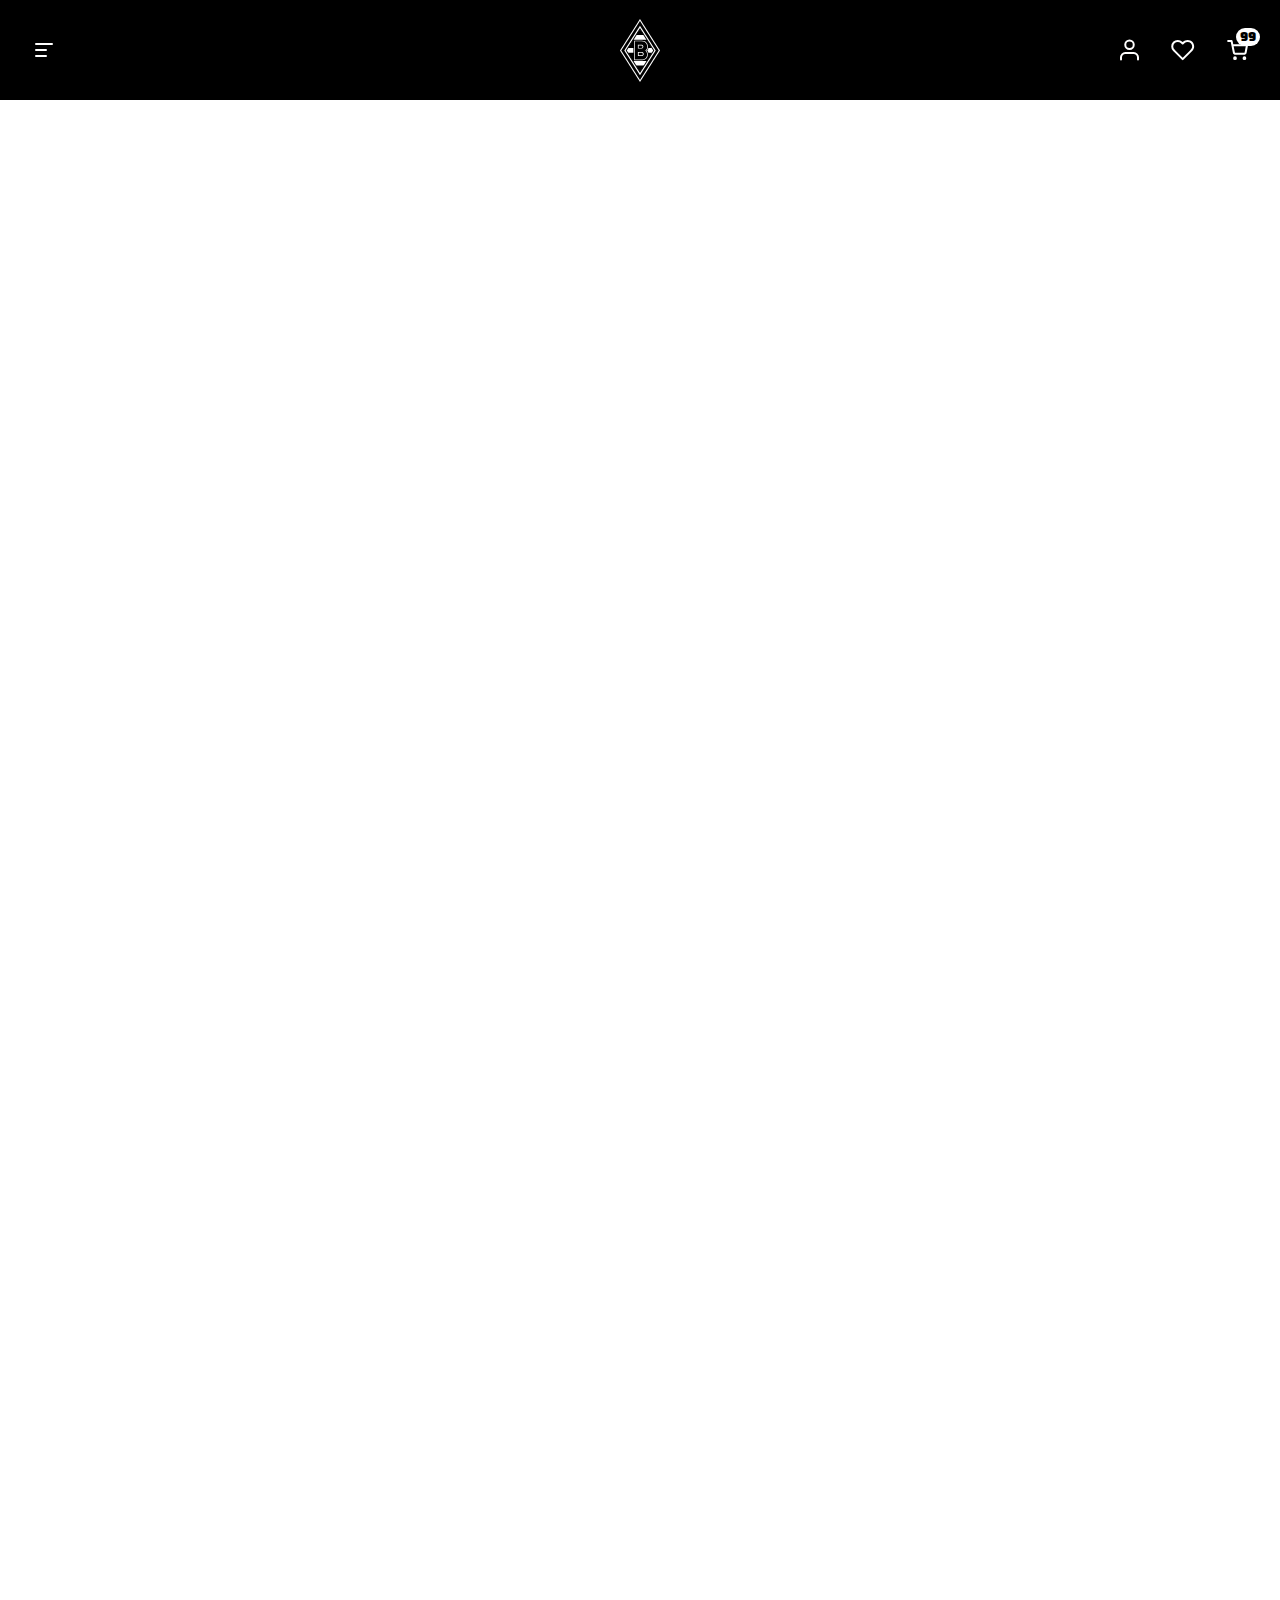
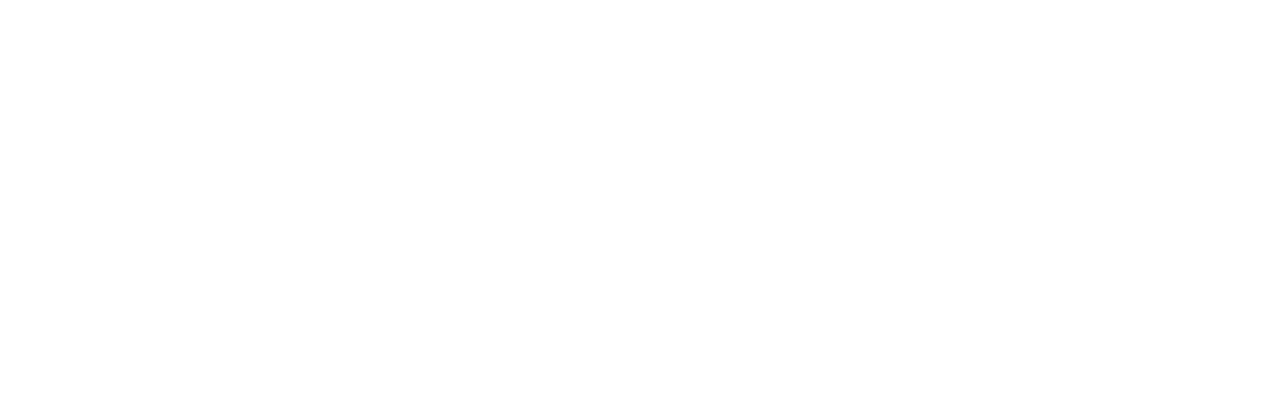
<file: shop.html>
<html>
<meta charset="utf-8">
<head>
    <link rel="stylesheet" href="css/staticHeader.css">
    <meta name="theme-color" content="#000000">
    <meta name="viewport" content="width=device-width, initial-scale=1">
    <title>Shop</title>
</head>
<body>
<header class="bmg-header-container">
    <div class="bmg-header">
        <div class="left-menu">
            <div class="hamburger-menu">
                <input class="menu-toggle" type="checkbox" id="menu-toggle"/>
                <label class="menu-btn" for="menu-toggle">
                    <span></span>
                </label>
                <div class="menu-bg"></div>
                <div class="menu-box">
                    <div class="primary-menu">
                        <div class="search-block">
                            <input type="search" name="menu-search" id="menuSearch-10" placeholder="Shop durchsuchen.."/>
                            <div class="search-icon">
                                <svg xmlns="http://www.w3.org/2000/svg" width="18" height="18" viewBox="0 0 14 14" fill="none">
                                    <path d="M11.0482 10.0737L14 13.0248L13.0248 14L10.0737 11.0482C8.9757 11.9285 7.60993 12.4072 6.20262 12.4052C2.77877 12.4052 0 9.62646 0 6.20262C0 2.77877 2.77877 0 6.20262 0C9.62646 0 12.4052 2.77877 12.4052 6.20262C12.4072 7.60993 11.9285 8.9757 11.0482 10.0737ZM9.66575 9.56237C10.5404 8.66291 11.0289 7.45722 11.0269 6.20262C11.0269 3.53687 8.86768 1.37836 6.20262 1.37836C3.53687 1.37836 1.37836 3.53687 1.37836 6.20262C1.37836 8.86768 3.53687 11.0269 6.20262 11.0269C7.45722 11.0289 8.66291 10.5404 9.56237 9.66575L9.66575 9.56237Z"></path>
                                </svg>
                            </div>
                        </div>
                        <div class="primary-menu-body">
                            <ul class="primary-menu-list">
                                <li class="primary-menu-item">
                                    <input class="menu-item-toggle" type="checkbox" id="menu-item-toggle-1"/>
                                    <label class="menu-item" for="menu-item-toggle-1">
                                        <div class="title">Menu 1</div>
                                        <span class="arrow-icon">
                                            <svg xmlns="http://www.w3.org/2000/svg" width="8" height="14" viewBox="0 0 8 14" fill="none">
                                                <path d="M1 13L7 7L1 1" stroke="currentColor" stroke-width="2" stroke-linecap="round" stroke-linejoin="round"/>
                                            </svg>
                                        </span>
                                    </label>
                                    <div class="submenu">
                                        <div class="submenu-header">
                                            <label class="back-link" for="menu-item-toggle-1">
                                                <svg xmlns="http://www.w3.org/2000/svg" width="6" height="11" viewBox="0 0 6 11" fill="none">
                                                    <path d="M5 1.5L1 5.5L5 9.5" stroke="currentColor" stroke-width="1.5" stroke-linecap="round" stroke-linejoin="round"/>
                                                </svg>

                                                zurück
                                            </label>
                                            <div class="menu-title">Menu 1</div>
                                        </div>
                                        <ul class="submenu-list">
                                            <li>
                                                <a href class="menu-item">Untermenüpunkt 1</a>
                                            </li>
                                            <li>
                                                <a href class="menu-item">Untermenüpunkt 2</a>
                                            </li>
                                            <li>
                                                <a href class="menu-item">Untermenüpunkt 3</a>
                                            </li>
                                            <li>
                                                <a href class="menu-item">Untermenüpunkt 4</a>
                                            </li>
                                            <li>
                                                <a href class="menu-item">Untermenüpunkt 5</a>
                                            </li>
                                            <li>
                                                <a href class="menu-item">Untermenüpunkt 6</a>
                                            </li>
                                            <li>
                                                <a href class="menu-item">Untermenüpunkt 7</a>
                                            </li>
                                            <li>
                                                <a href class="menu-item">Untermenüpunkt 8</a>
                                            </li>
                                            <li>
                                                <a href class="menu-item">Untermenüpunkt 9</a>
                                            </li>
                                            <li>
                                                <a href class="menu-item">Untermenüpunkt 10</a>
                                            </li>
                                            <li>
                                                <a href class="menu-item">Untermenüpunkt 11</a>
                                            </li>
                                            <li>
                                                <a href class="menu-item">Untermenüpunkt 12</a>
                                            </li>
                                            <li>
                                                <a href class="menu-item">Untermenüpunkt 13</a>
                                            </li>
                                            <li>
                                                <a href class="menu-item">Untermenüpunkt 14</a>
                                            </li>
                                            <li>
                                                <a href class="menu-item">Untermenüpunkt 15</a>
                                            </li>
                                            <li>
                                                <a href class="menu-item">Untermenüpunkt 16</a>
                                            </li>
                                            <li>
                                                <a href class="menu-item">Untermenüpunkt 17</a>
                                            </li>
                                        </ul>
                                    </div>
                                </li>
                                <li class="primary-menu-item">
                                    <input class="menu-item-toggle" type="checkbox" id="menu-item-toggle-2"/>
                                    <label class="menu-item" for="menu-item-toggle-2">
                                        <div class="title">Menu 2</div>
                                        <svg xmlns="http://www.w3.org/2000/svg" width="8" height="14" viewBox="0 0 8 14" fill="none">
                                            <path d="M1 13L7 7L1 1" stroke="currentColor" stroke-width="2" stroke-linecap="round" stroke-linejoin="round"/>
                                        </svg>
                                    </label>
                                    <div class="submenu">
                                        <div class="submenu-header">
                                            <label class="back-link" for="menu-item-toggle-2">
                                                <svg xmlns="http://www.w3.org/2000/svg" width="6" height="11" viewBox="0 0 6 11" fill="none">
                                                    <path d="M5 1.5L1 5.5L5 9.5" stroke="currentColor" stroke-width="1.5" stroke-linecap="round" stroke-linejoin="round"/>
                                                </svg>

                                                zurück
                                            </label>
                                            <div class="menu-title">Menu 2</div>
                                        </div>
                                        <ul class="submenu-list">
                                            <li>
                                                <a href class="menu-item">Untermenüpunkt 1</a>
                                            </li>
                                            <li>
                                                <a href class="menu-item">Untermenüpunkt 2</a>
                                            </li>
                                            <li>
                                                <a href class="menu-item">Untermenüpunkt 3</a>
                                            </li>
                                            <li>
                                                <a href class="menu-item">Untermenüpunkt 4</a>
                                            </li>
                                            <li>
                                                <a href class="menu-item">Untermenüpunkt 5</a>
                                            </li>
                                            <li>
                                                <a href class="menu-item">Untermenüpunkt 6</a>
                                            </li>
                                            <li>
                                                <a href class="menu-item">Untermenüpunkt 7</a>
                                            </li>
                                        </ul>
                                    </div>
                                </li>
                                <li class="primary-menu-item">
                                    <input class="menu-item-toggle" type="checkbox" id="menu-item-toggle-3"/>
                                    <label class="menu-item" for="menu-item-toggle-3">
                                        <div class="title">Menu 3</div>
                                        <span class="arrow-icon">
                                            <svg xmlns="http://www.w3.org/2000/svg" width="8" height="14" viewBox="0 0 8 14" fill="none">
                                                <path d="M1 13L7 7L1 1" stroke="currentColor" stroke-width="2" stroke-linecap="round" stroke-linejoin="round"/>
                                            </svg>
                                        </span>
                                    </label>
                                    <div class="submenu">
                                        <div class="submenu-header">
                                            <label class="back-link" for="menu-item-toggle-3">
                                                <span class="arrow-icon">
                                                    <svg xmlns="http://www.w3.org/2000/svg" width="6" height="11" viewBox="0 0 6 11" fill="none">
                                                        <path d="M5 1.5L1 5.5L5 9.5" stroke="currentColor" stroke-width="1.5" stroke-linecap="round" stroke-linejoin="round"/>
                                                    </svg>
                                                </span>

                                                zurück
                                            </label>
                                            <div class="menu-title">Menu 3</div>
                                        </div>
                                        <ul class="submenu-list">
                                            <li>
                                                <a href class="menu-item">Untermenüpunkt 1</a>
                                            </li>
                                            <li>
                                                <a href class="menu-item">Untermenüpunkt 2</a>
                                            </li>
                                            <li>
                                                <a href class="menu-item">Untermenüpunkt 3</a>
                                            </li>
                                            <li>
                                                <a href class="menu-item">Untermenüpunkt 4</a>
                                            </li>
                                            <li>
                                                <a href class="menu-item">Untermenüpunkt 5</a>
                                            </li>
                                            <li>
                                                <a href class="menu-item">Untermenüpunkt 6</a>
                                            </li>
                                            <li>
                                                <a href class="menu-item">Untermenüpunkt 7</a>
                                            </li>
                                        </ul>
                                    </div>
                                </li>
                                <li class="primary-menu-item">
                                    <input class="menu-item-toggle" type="checkbox" id="menu-item-toggle-4"/>
                                    <label class="menu-item" for="menu-item-toggle-4">
                                        <div class="title">Menu 4</div>
                                        <span class="arrow-icon">
                                            <svg xmlns="http://www.w3.org/2000/svg" width="8" height="14" viewBox="0 0 8 14" fill="none">
                                                <path d="M1 13L7 7L1 1" stroke="currentColor" stroke-width="2" stroke-linecap="round" stroke-linejoin="round"/>
                                            </svg>
                                        </span>
                                    </label>
                                    <div class="submenu">
                                        <div class="submenu-header">
                                            <label class="back-link" for="menu-item-toggle-4">
                                                <span class="arrow-icon">
                                                    <svg xmlns="http://www.w3.org/2000/svg" width="6" height="11" viewBox="0 0 6 11" fill="none">
                                                        <path d="M5 1.5L1 5.5L5 9.5" stroke="currentColor" stroke-width="1.5" stroke-linecap="round" stroke-linejoin="round"/>
                                                    </svg>
                                                </span>

                                                zurück
                                            </label>
                                            <div class="menu-title">Menu 4</div>
                                        </div>
                                        <ul class="submenu-list">
                                            <li>
                                                <a href class="menu-item">Untermenüpunkt 1</a>
                                            </li>
                                            <li>
                                                <a href class="menu-item">Untermenüpunkt 2</a>
                                            </li>
                                            <li>
                                                <a href class="menu-item">Untermenüpunkt 3</a>
                                            </li>
                                            <li>
                                                <a href class="menu-item">Untermenüpunkt 4</a>
                                            </li>
                                            <li>
                                                <a href class="menu-item">Untermenüpunkt 5</a>
                                            </li>
                                            <li>
                                                <a href class="menu-item">Untermenüpunkt 6</a>
                                            </li>
                                            <li>
                                                <a href class="menu-item">Untermenüpunkt 7</a>
                                            </li>
                                        </ul>
                                    </div>
                                </li>
                                <li class="primary-menu-item">
                                    <input class="menu-item-toggle" type="checkbox" id="menu-item-toggle-5"/>
                                    <label class="menu-item" for="menu-item-toggle-5">
                                        <div class="title">Menu 5</div>
                                        <span class="arrow-icon">
                                            <svg xmlns="http://www.w3.org/2000/svg" width="8" height="14" viewBox="0 0 8 14" fill="none">
                                                <path d="M1 13L7 7L1 1" stroke="currentColor" stroke-width="2" stroke-linecap="round" stroke-linejoin="round"/>
                                            </svg>
                                        </span>
                                    </label>
                                    <div class="submenu">
                                        <div class="submenu-header">
                                            <label class="back-link" for="menu-item-toggle-5">
                                                <span class="arrow-icon">
                                                    <svg xmlns="http://www.w3.org/2000/svg" width="6" height="11" viewBox="0 0 6 11" fill="none">
                                                        <path d="M5 1.5L1 5.5L5 9.5" stroke="currentColor" stroke-width="1.5" stroke-linecap="round" stroke-linejoin="round"/>
                                                    </svg>
                                                </span>

                                                zurück
                                            </label>
                                            <div class="menu-title">Menu 5</div>
                                        </div>
                                        <ul class="submenu-list">
                                            <li>
                                                <a href class="menu-item">Untermenüpunkt 1</a>
                                            </li>
                                            <li>
                                                <a href class="menu-item">Untermenüpunkt 2</a>
                                            </li>
                                            <li>
                                                <a href class="menu-item">Untermenüpunkt 3</a>
                                            </li>
                                            <li>
                                                <a href class="menu-item">Untermenüpunkt 4</a>
                                            </li>
                                            <li>
                                                <a href class="menu-item">Untermenüpunkt 5</a>
                                            </li>
                                            <li>
                                                <a href class="menu-item">Untermenüpunkt 6</a>
                                            </li>
                                            <li>
                                                <a href class="menu-item">Untermenüpunkt 7</a>
                                            </li>
                                            <li>
                                                <a href class="menu-item">Untermenüpunkt 8</a>
                                            </li>
                                            <li>
                                                <a href class="menu-item">Untermenüpunkt 9</a>
                                            </li>
                                            <li>
                                                <a href class="menu-item">Untermenüpunkt 10</a>
                                            </li>
                                            <li>
                                                <a href class="menu-item">Untermenüpunkt 11</a>
                                            </li>
                                            <li>
                                                <a href class="menu-item">Untermenüpunkt 12</a>
                                            </li>
                                            <li>
                                                <a href class="menu-item">Untermenüpunkt 13</a>
                                            </li>
                                            <li>
                                                <a href class="menu-item">Untermenüpunkt 14</a>
                                            </li>
                                            <li>
                                                <a href class="menu-item">Untermenüpunkt 15</a>
                                            </li>
                                            <li>
                                                <a href class="menu-item">Untermenüpunkt 16</a>
                                            </li>
                                            <li>
                                                <a href class="menu-item">Untermenüpunkt 17</a>
                                            </li>
                                        </ul>
                                    </div>
                                </li>
                                <li class="primary-menu-item">
                                    <input class="menu-item-toggle" type="checkbox" id="menu-item-toggle-6"/>
                                    <label class="menu-item" for="menu-item-toggle-6">
                                        <div class="title">Menu 6</div>
                                        <span class="arrow-icon">
                                            <svg xmlns="http://www.w3.org/2000/svg" width="8" height="14" viewBox="0 0 8 14" fill="none">
                                                <path d="M1 13L7 7L1 1" stroke="currentColor" stroke-width="2" stroke-linecap="round" stroke-linejoin="round"/>
                                            </svg>
                                        </span>
                                    </label>
                                    <div class="submenu">
                                        <div class="submenu-header">
                                            <label class="back-link" for="menu-item-toggle-6">
                                                <span class="arrow-icon">
                                                    <svg xmlns="http://www.w3.org/2000/svg" width="6" height="11" viewBox="0 0 6 11" fill="none">
                                                        <path d="M5 1.5L1 5.5L5 9.5" stroke="currentColor" stroke-width="1.5" stroke-linecap="round" stroke-linejoin="round"/>
                                                    </svg>
                                                </span>

                                                zurück
                                            </label>
                                            <div class="menu-title">Menu 6</div>
                                        </div>
                                        <ul class="submenu-list">
                                            <li>
                                                <a href class="menu-item">Untermenüpunkt 1</a>
                                            </li>
                                            <li>
                                                <a href class="menu-item">Untermenüpunkt 2</a>
                                            </li>
                                            <li>
                                                <a href class="menu-item">Untermenüpunkt 3</a>
                                            </li>
                                            <li>
                                                <a href class="menu-item">Untermenüpunkt 4</a>
                                            </li>
                                            <li>
                                                <a href class="menu-item">Untermenüpunkt 5</a>
                                            </li>
                                            <li>
                                                <a href class="menu-item">Untermenüpunkt 6</a>
                                            </li>
                                            <li>
                                                <a href class="menu-item">Untermenüpunkt 7</a>
                                            </li>
                                        </ul>
                                    </div>
                                </li>
                                <li class="primary-menu-item">
                                    <input class="menu-item-toggle" type="checkbox" id="menu-item-toggle-7"/>
                                    <label class="menu-item" for="menu-item-toggle-7">
                                        <div class="title">Menu 7</div>
                                        <span class="arrow-icon">
                                            <svg xmlns="http://www.w3.org/2000/svg" width="8" height="14" viewBox="0 0 8 14" fill="none">
                                                <path d="M1 13L7 7L1 1" stroke="currentColor" stroke-width="2" stroke-linecap="round" stroke-linejoin="round"/>
                                            </svg>
                                        </span>
                                    </label>
                                    <div class="submenu">
                                        <div class="submenu-header">
                                            <label class="back-link" for="menu-item-toggle-7">
                                                <span class="arrow-icon">
                                                    <svg xmlns="http://www.w3.org/2000/svg" width="6" height="11" viewBox="0 0 6 11" fill="none">
                                                        <path d="M5 1.5L1 5.5L5 9.5" stroke="currentColor" stroke-width="1.5" stroke-linecap="round" stroke-linejoin="round"/>
                                                    </svg>
                                                </span>

                                                zurück
                                            </label>
                                            <div class="menu-title">Menu 7</div>
                                        </div>
                                        <ul class="submenu-list">
                                            <li>
                                                <a href class="menu-item">Untermenüpunkt 1</a>
                                            </li>
                                            <li>
                                                <a href class="menu-item">Untermenüpunkt 2</a>
                                            </li>
                                            <li>
                                                <a href class="menu-item">Untermenüpunkt 3</a>
                                            </li>
                                            <li>
                                                <a href class="menu-item">Untermenüpunkt 4</a>
                                            </li>
                                            <li>
                                                <a href class="menu-item">Untermenüpunkt 5</a>
                                            </li>
                                            <li>
                                                <a href class="menu-item">Untermenüpunkt 6</a>
                                            </li>
                                            <li>
                                                <a href class="menu-item">Untermenüpunkt 7</a>
                                            </li>
                                        </ul>
                                    </div>
                                </li>
                                <li class="primary-menu-item">
                                    <input class="menu-item-toggle" type="checkbox" id="menu-item-toggle-8"/>
                                    <label class="menu-item" for="menu-item-toggle-8">
                                        <div class="title">Menu 8</div>
                                        <span class="arrow-icon">
                                            <svg xmlns="http://www.w3.org/2000/svg" width="8" height="14" viewBox="0 0 8 14" fill="none">
                                                <path d="M1 13L7 7L1 1" stroke="currentColor" stroke-width="2" stroke-linecap="round" stroke-linejoin="round"/>
                                            </svg>
                                        </span>
                                    </label>
                                    <div class="submenu">
                                        <div class="submenu-header">
                                            <label class="back-link" for="menu-item-toggle-8">
                                                <span class="arrow-icon">
                                                    <svg xmlns="http://www.w3.org/2000/svg" width="6" height="11" viewBox="0 0 6 11" fill="none">
                                                        <path d="M5 1.5L1 5.5L5 9.5" stroke="currentColor" stroke-width="1.5" stroke-linecap="round" stroke-linejoin="round"/>
                                                    </svg>
                                                </span>

                                                zurück
                                            </label>
                                            <div class="menu-title">Menu 8</div>
                                        </div>
                                        <ul class="submenu-list">
                                            <li>
                                                <a href class="menu-item">Untermenüpunkt 1</a>
                                            </li>
                                            <li>
                                                <a href class="menu-item">Untermenüpunkt 2</a>
                                            </li>
                                            <li>
                                                <a href class="menu-item">Untermenüpunkt 3</a>
                                            </li>
                                            <li>
                                                <a href class="menu-item">Untermenüpunkt 4</a>
                                            </li>
                                            <li>
                                                <a href class="menu-item">Untermenüpunkt 5</a>
                                            </li>
                                            <li>
                                                <a href class="menu-item">Untermenüpunkt 6</a>
                                            </li>
                                            <li>
                                                <a href class="menu-item">Untermenüpunkt 7</a>
                                            </li>
                                        </ul>
                                    </div>
                                </li>
                                <li class="primary-menu-item">
                                    <input class="menu-item-toggle" type="checkbox" id="menu-item-toggle-9"/>
                                    <label class="menu-item" for="menu-item-toggle-9">
                                        <div class="title">Menu 9</div>
                                        <span class="arrow-icon">
                                            <svg xmlns="http://www.w3.org/2000/svg" width="8" height="14" viewBox="0 0 8 14" fill="none">
                                                <path d="M1 13L7 7L1 1" stroke="currentColor" stroke-width="2" stroke-linecap="round" stroke-linejoin="round"/>
                                            </svg>
                                        </span>
                                    </label>
                                    <div class="submenu">
                                        <div class="submenu-header">
                                            <label class="back-link" for="menu-item-toggle-9">
                                                <span class="arrow-icon">
                                                    <svg xmlns="http://www.w3.org/2000/svg" width="6" height="11" viewBox="0 0 6 11" fill="none">
                                                        <path d="M5 1.5L1 5.5L5 9.5" stroke="currentColor" stroke-width="1.5" stroke-linecap="round" stroke-linejoin="round"/>
                                                    </svg>
                                                </span>

                                                zurück
                                            </label>
                                            <div class="menu-title">Menu 9</div>
                                        </div>
                                        <ul class="submenu-list">
                                            <li>
                                                <a href class="menu-item">Untermenüpunkt 1</a>
                                            </li>
                                            <li>
                                                <a href class="menu-item">Untermenüpunkt 2</a>
                                            </li>
                                            <li>
                                                <a href class="menu-item">Untermenüpunkt 3</a>
                                            </li>
                                            <li>
                                                <a href class="menu-item">Untermenüpunkt 4</a>
                                            </li>
                                            <li>
                                                <a href class="menu-item">Untermenüpunkt 5</a>
                                            </li>
                                            <li>
                                                <a href class="menu-item">Untermenüpunkt 6</a>
                                            </li>
                                            <li>
                                                <a href class="menu-item">Untermenüpunkt 7</a>
                                            </li>
                                            <li>
                                                <a href class="menu-item">Untermenüpunkt 8</a>
                                            </li>
                                            <li>
                                                <a href class="menu-item">Untermenüpunkt 9</a>
                                            </li>
                                            <li>
                                                <a href class="menu-item">Untermenüpunkt 10</a>
                                            </li>
                                            <li>
                                                <a href class="menu-item">Untermenüpunkt 11</a>
                                            </li>
                                            <li>
                                                <a href class="menu-item">Untermenüpunkt 12</a>
                                            </li>
                                            <li>
                                                <a href class="menu-item">Untermenüpunkt 13</a>
                                            </li>
                                            <li>
                                                <a href class="menu-item">Untermenüpunkt 14</a>
                                            </li>
                                            <li>
                                                <a href class="menu-item">Untermenüpunkt 15</a>
                                            </li>
                                            <li>
                                                <a href class="menu-item">Untermenüpunkt 16</a>
                                            </li>
                                            <li>
                                                <a href class="menu-item">Untermenüpunkt 17</a>
                                            </li>
                                        </ul>
                                    </div>
                                </li>
                                <li class="primary-menu-item">
                                    <input class="menu-item-toggle" type="checkbox" id="menu-item-toggle-10"/>
                                    <label class="menu-item" for="menu-item-toggle-10">
                                        <div class="title">Menu 10</div>
                                        <span class="arrow-icon">
                                            <svg xmlns="http://www.w3.org/2000/svg" width="8" height="14" viewBox="0 0 8 14" fill="none">
                                                <path d="M1 13L7 7L1 1" stroke="currentColor" stroke-width="2" stroke-linecap="round" stroke-linejoin="round"/>
                                            </svg>
                                        </span>
                                    </label>
                                    <div class="submenu">
                                        <div class="submenu-header">
                                            <label class="back-link" for="menu-item-toggle-10">
                                                <span class="arrow-icon">
                                                    <svg xmlns="http://www.w3.org/2000/svg" width="6" height="11" viewBox="0 0 6 11" fill="none">
                                                        <path d="M5 1.5L1 5.5L5 9.5" stroke="currentColor" stroke-width="1.5" stroke-linecap="round" stroke-linejoin="round"/>
                                                    </svg>
                                                </span>

                                                zurück
                                            </label>
                                            <div class="menu-title">Menu 10</div>
                                        </div>
                                        <ul class="submenu-list">
                                            <li>
                                                <a href class="menu-item">Untermenüpunkt 1</a>
                                            </li>
                                            <li>
                                                <a href class="menu-item">Untermenüpunkt 2</a>
                                            </li>
                                            <li>
                                                <a href class="menu-item">Untermenüpunkt 3</a>
                                            </li>
                                            <li>
                                                <a href class="menu-item">Untermenüpunkt 4</a>
                                            </li>
                                            <li>
                                                <a href class="menu-item">Untermenüpunkt 5</a>
                                            </li>
                                            <li>
                                                <a href class="menu-item">Untermenüpunkt 6</a>
                                            </li>
                                            <li>
                                                <a href class="menu-item">Untermenüpunkt 7</a>
                                            </li>
                                        </ul>
                                    </div>
                                </li>
                                <li class="primary-menu-item">
                                    <input class="menu-item-toggle" type="checkbox" id="menu-item-toggle-11"/>
                                    <label class="menu-item" for="menu-item-toggle-11">
                                        <div class="title">Menu 11</div>
                                        <span class="arrow-icon">
                                            <svg xmlns="http://www.w3.org/2000/svg" width="8" height="14" viewBox="0 0 8 14" fill="none">
                                                <path d="M1 13L7 7L1 1" stroke="currentColor" stroke-width="2" stroke-linecap="round" stroke-linejoin="round"/>
                                            </svg>
                                        </span>
                                    </label>
                                    <div class="submenu">
                                        <div class="submenu-header">
                                            <label class="back-link" for="menu-item-toggle-11">
                                                <span class="arrow-icon">
                                                    <svg xmlns="http://www.w3.org/2000/svg" width="6" height="11" viewBox="0 0 6 11" fill="none">
                                                        <path d="M5 1.5L1 5.5L5 9.5" stroke="currentColor" stroke-width="1.5" stroke-linecap="round" stroke-linejoin="round"/>
                                                    </svg>
                                                </span>

                                                zurück
                                            </label>
                                            <div class="menu-title">Menu 11</div>
                                        </div>
                                        <ul class="submenu-list">
                                            <li>
                                                <a href class="menu-item">Untermenüpunkt 1</a>
                                            </li>
                                            <li>
                                                <a href class="menu-item">Untermenüpunkt 2</a>
                                            </li>
                                            <li>
                                                <a href class="menu-item">Untermenüpunkt 3</a>
                                            </li>
                                            <li>
                                                <a href class="menu-item">Untermenüpunkt 4</a>
                                            </li>
                                            <li>
                                                <a href class="menu-item">Untermenüpunkt 5</a>
                                            </li>
                                            <li>
                                                <a href class="menu-item">Untermenüpunkt 6</a>
                                            </li>
                                            <li>
                                                <a href class="menu-item">Untermenüpunkt 7</a>
                                            </li>
                                        </ul>
                                    </div>
                                </li>
                                <li class="primary-menu-item">
                                    <input class="menu-item-toggle" type="checkbox" id="menu-item-toggle-12"/>
                                    <label class="menu-item" for="menu-item-toggle-12">
                                        <div class="title">Menu 12</div>
                                        <span class="arrow-icon">
                                            <svg xmlns="http://www.w3.org/2000/svg" width="8" height="14" viewBox="0 0 8 14" fill="none">
                                                <path d="M1 13L7 7L1 1" stroke="currentColor" stroke-width="2" stroke-linecap="round" stroke-linejoin="round"/>
                                            </svg>
                                        </span>
                                    </label>
                                    <div class="submenu">
                                        <div class="submenu-header">
                                            <label class="back-link" for="menu-item-toggle-12">
                                                <span class="arrow-icon">
                                                    <svg xmlns="http://www.w3.org/2000/svg" width="6" height="11" viewBox="0 0 6 11" fill="none">
                                                        <path d="M5 1.5L1 5.5L5 9.5" stroke="currentColor" stroke-width="1.5" stroke-linecap="round" stroke-linejoin="round"/>
                                                    </svg>
                                                </span>

                                                zurück
                                            </label>
                                            <div class="menu-title">Menu 12</div>
                                        </div>
                                        <ul class="submenu-list">
                                            <li>
                                                <a href class="menu-item">Untermenüpunkt 1</a>
                                            </li>
                                            <li>
                                                <a href class="menu-item">Untermenüpunkt 2</a>
                                            </li>
                                            <li>
                                                <a href class="menu-item">Untermenüpunkt 3</a>
                                            </li>
                                            <li>
                                                <a href class="menu-item">Untermenüpunkt 4</a>
                                            </li>
                                            <li>
                                                <a href class="menu-item">Untermenüpunkt 5</a>
                                            </li>
                                            <li>
                                                <a href class="menu-item">Untermenüpunkt 6</a>
                                            </li>
                                            <li>
                                                <a href class="menu-item">Untermenüpunkt 7</a>
                                            </li>
                                        </ul>
                                    </div>
                                </li>
                            </ul>
                        </div>
                        <div class="menu-box-footer">
                            <a class="home-button" target="_blank" href="https://borussia.de">
                                <span class="arrow-icon">
                                    <svg xmlns="http://www.w3.org/2000/svg" width="6" height="9" viewBox="0 0 6 9" fill="none">
                                        <path d="M5 0.5L1 4.5L5 8.5" stroke="white" stroke-linecap="round" stroke-linejoin="round"/>
                                    </svg>
                                </span>

                                borussia.de
                            </a>
                            <div class="language language-right">
                                <input type="checkbox" class="language-switch-toggle" id="language-switch-toggle" hidden/>
                                <label for="language-switch-toggle" type="button">
                                    DE
                                    <span class="language-arrow arrow-icon">
                                        <svg xmlns="http://www.w3.org/2000/svg" width="15" height="8" viewBox="0 0 15 8" fill="none">
                                            <path d="M1.82727 1L7.66364 7L13.5 1" stroke="currentColor" stroke-width="2" stroke-linecap="round" stroke-linejoin="round"/>
                                        </svg>
                                    </span>
                                </label>
                                <div class="language-states" id="bmg-nav-lang">
                                    <ul aria-labelledby="language-switch">
                                        <li>
                                            <a type="button" class="language-item-button" lang="de" href="#">
                                                <span>Deutsch</span>
                                                <span>DE</span>
                                            </a>
                                        </li>
                                        <li>
                                            <a type="button" class="language-item-button" lang="de" href="#">
                                                <span>Österreich</span>
                                                <span>AT</span>
                                            </a>
                                        </li>
                                        <li>
                                            <a type="button" class="language-item-button" lang="de" href="#">
                                                <span>Schweiz</span>
                                                <span>CH</span>
                                            </a>
                                        </li>
                                        <li>
                                            <a type="button" class="language-item-button" lang="de" href="#">
                                                <span>Europe</span>
                                                <span>EU</span>
                                            </a>
                                        </li>
                                        <li>
                                            <a type="button" class="language-item-button" lang="de" href="#">
                                                <span>Global</span>
                                                <span>INT</span>
                                            </a>
                                        </li>
                                    </ul>
                                </div>
                            </div>
                        </div>
                    </div>
                </div>
            </div>
            <ul class="header-links-mobile">
                <li class="header-link-mobile">
                    <a href="#">
                        <svg xmlns="http://www.w3.org/2000/svg" width="19" height="22" viewBox="0 0 19 22" fill="none">
                            <path d="M18 20.4866V18.3616C18 17.2345 17.5522 16.1535 16.7552 15.3564C15.9582 14.5594 14.8772 14.1116 13.75 14.1116H5.25C4.12283 14.1116 3.04183 14.5594 2.2448 15.3564C1.44777 16.1535 1 17.2345 1 18.3616V20.4866" stroke="#FFFEFE" stroke-width="2" stroke-linecap="round" stroke-linejoin="round"/>
                            <path d="M9.5 10.0134C11.8472 10.0134 13.75 8.11061 13.75 5.7634C13.75 3.41619 11.8472 1.5134 9.5 1.5134C7.15279 1.5134 5.25 3.41619 5.25 5.7634C5.25 8.11061 7.15279 10.0134 9.5 10.0134Z" stroke="#FFFEFE" stroke-width="2" stroke-linecap="round" stroke-linejoin="round"/>
                        </svg>
                    </a>
                </li>
            </ul>
            <ul class="header-links">
                <li class="header-link">
                    <a href="https://www.borussia.de/">
                        Borussia.de
                    </a>
                </li>
                <li class="header-link">
                    <a href="https://shop.borussia.de/" class="active">
                        Shop
                    </a>
                </li>
                <li class="header-link">
                    <a href="https://www.ticket-onlineshop.com/ols/borussia-tickets/">
                        Tickets
                    </a>
                </li>
                <li class="header-link">
                    <a href="https://mitglied.borussia.de/">
                        Mitglieder
                    </a>
                </li>
            </ul>
        </div>
        <a href="#" class="logo">
            <img src="./logo.svg" alt="borussia logo"/>
        </a>
        <div class="right-menu">
            <ul class="meta-navigation">
                <li class="user">
                    <a href="#">
                        <svg xmlns="http://www.w3.org/2000/svg" width="19" height="22" viewBox="0 0 19 22" fill="none">
                            <path d="M18 20.4866V18.3616C18 17.2345 17.5522 16.1535 16.7552 15.3564C15.9582 14.5594 14.8772 14.1116 13.75 14.1116H5.25C4.12283 14.1116 3.04183 14.5594 2.2448 15.3564C1.44777 16.1535 1 17.2345 1 18.3616V20.4866" stroke="#FFFEFE" stroke-width="2" stroke-linecap="round" stroke-linejoin="round"/>
                            <path d="M9.5 10.0134C11.8472 10.0134 13.75 8.11061 13.75 5.7634C13.75 3.41619 11.8472 1.5134 9.5 1.5134C7.15279 1.5134 5.25 3.41619 5.25 5.7634C5.25 8.11061 7.15279 10.0134 9.5 10.0134Z" stroke="#FFFEFE" stroke-width="2" stroke-linecap="round" stroke-linejoin="round"/>
                        </svg>
                    </a>
                </li>
                <li class="favorites">
                    <a href="#">
                        <svg xmlns="http://www.w3.org/2000/svg" width="24" height="22" viewBox="0 0 24 22" fill="none">
                            <path d="M20.5313 3.49592C20.0205 2.98492 19.4141 2.57957 18.7466 2.303C18.0792 2.02644 17.3638 1.88409 16.6413 1.88409C15.9188 1.88409 15.2034 2.02644 14.5359 2.303C13.8685 2.57957 13.262 2.98492 12.7513 3.49592L11.6913 4.55592L10.6313 3.49592C9.59959 2.46423 8.20031 1.88463 6.74128 1.88463C5.28225 1.88463 3.88297 2.46423 2.85128 3.49592C1.81959 4.52761 1.23999 5.92689 1.23999 7.38592C1.23999 8.84495 1.81959 10.2442 2.85128 11.2759L3.91128 12.3359L11.6913 20.1159L19.4713 12.3359L20.5313 11.2759C21.0423 10.7652 21.4476 10.1587 21.7242 9.49127C22.0008 8.82382 22.1431 8.10841 22.1431 7.38592C22.1431 6.66343 22.0008 5.94802 21.7242 5.28056C21.4476 4.61311 21.0423 4.00668 20.5313 3.49592Z" stroke="white" stroke-width="2" stroke-linecap="round" stroke-linejoin="round"/>
                        </svg>
                    </a>
                </li>
                <li class="cart">
                    <a href="#">
                        <span class="counter">99</span>
                        <svg xmlns="http://www.w3.org/2000/svg" width="21" height="20" viewBox="0 0 21 20" fill="none">
                            <path d="M8.0002 19.0001C8.47358 19.0001 8.85733 18.6164 8.85733 18.143C8.85733 17.6696 8.47358 17.2859 8.0002 17.2859C7.52682 17.2859 7.14307 17.6696 7.14307 18.143C7.14307 18.6164 7.52682 19.0001 8.0002 19.0001Z" stroke="white" stroke-width="2" stroke-linecap="round" stroke-linejoin="round"/>
                            <path d="M17.4287 19.0001C17.902 19.0001 18.2858 18.6164 18.2858 18.143C18.2858 17.6696 17.902 17.2859 17.4287 17.2859C16.9553 17.2859 16.5715 17.6696 16.5715 18.143C16.5715 18.6164 16.9553 19.0001 17.4287 19.0001Z" stroke="white" stroke-width="2" stroke-linecap="round" stroke-linejoin="round"/>
                            <path d="M1.14307 0.999878H4.5716L6.86871 12.4769C6.94709 12.8715 7.16177 13.226 7.47517 13.4783C7.78857 13.7306 8.18073 13.8646 8.58298 13.8569H16.9143C17.3166 13.8646 17.7087 13.7306 18.0221 13.4783C18.3355 13.226 18.5502 12.8715 18.6286 12.4769L20 5.28554H5.42873" stroke="white" stroke-width="2" stroke-linecap="round" stroke-linejoin="round"/>
                        </svg>
                    </a>
                </li>
            </ul>
        </div>
    </div>
</header>
<div class="bmg-header_spacer" style="height: 2000px;"></div>

<script type="text/javascript" src="https://code.jquery.com/jquery-3.5.1.min.js"></script>
<script type="text/javascript" src="js/staticHeader.js"></script>
</body>
</html>
</file>
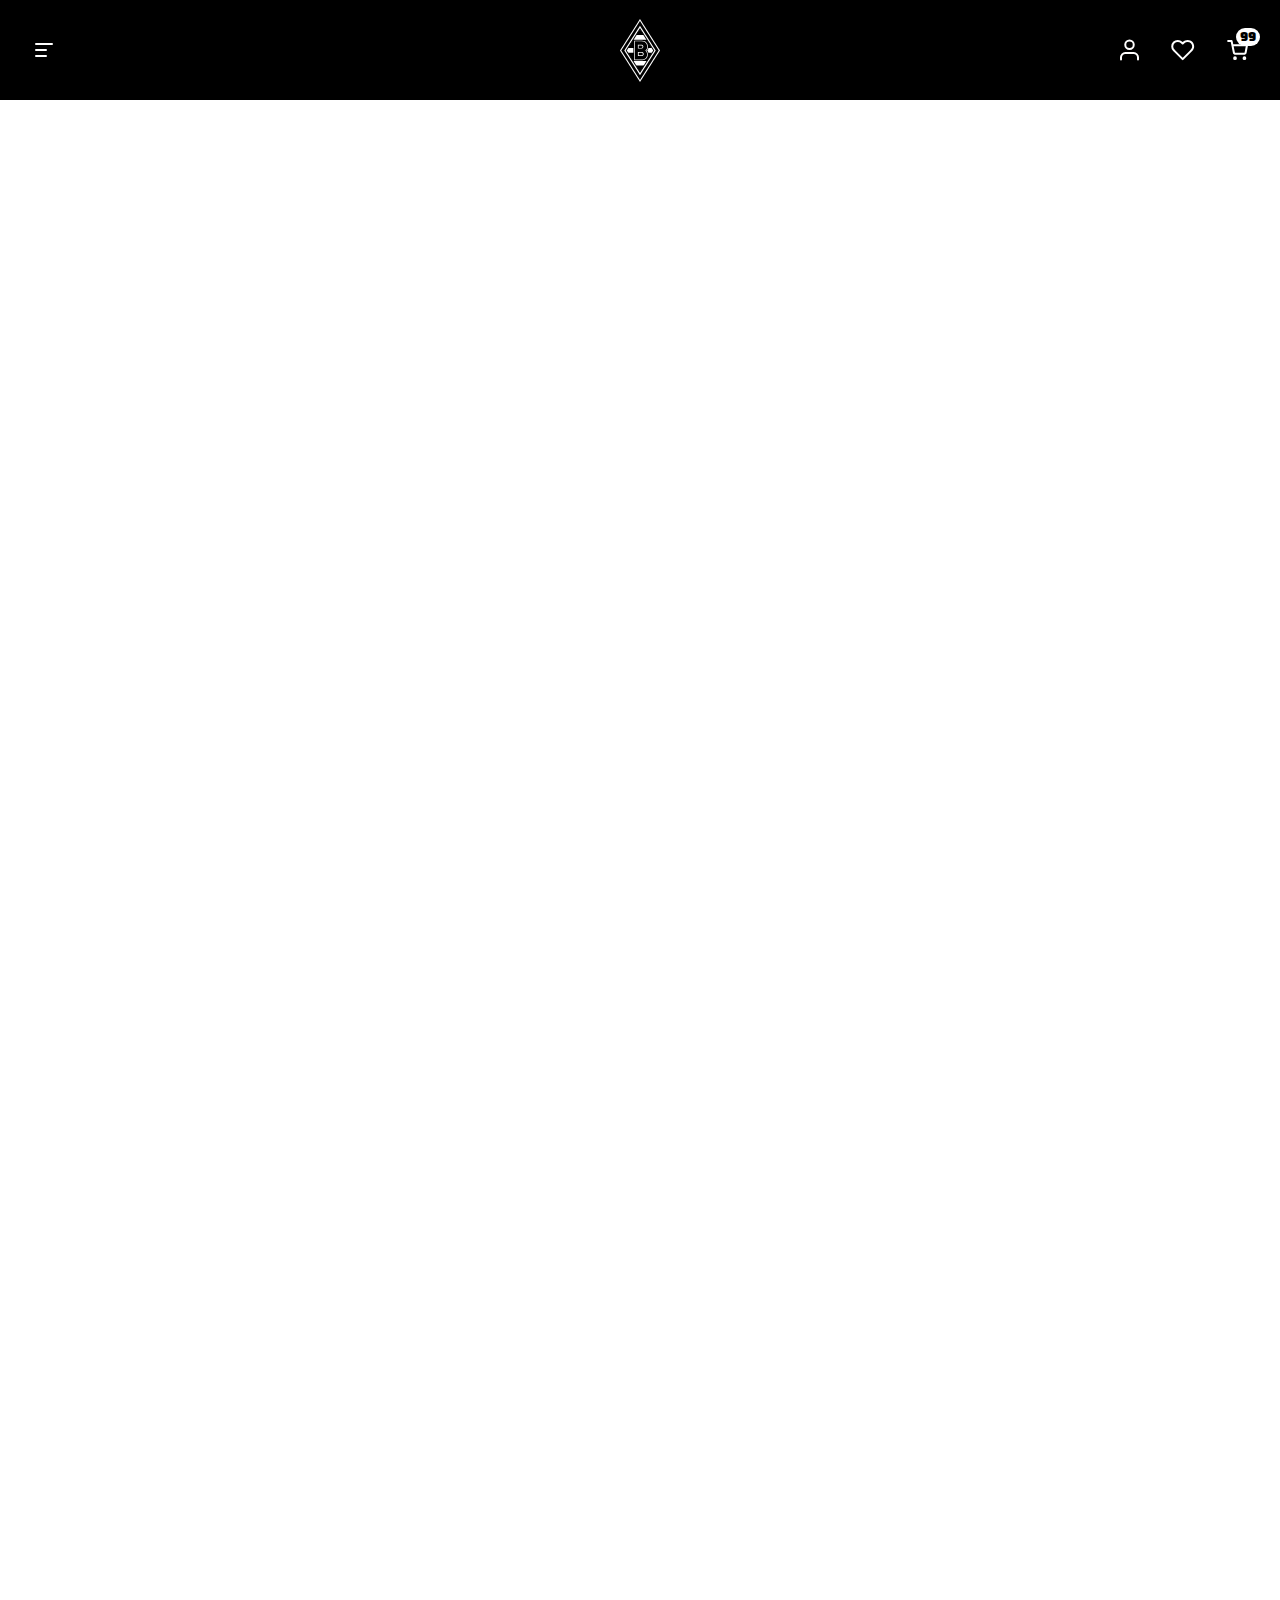
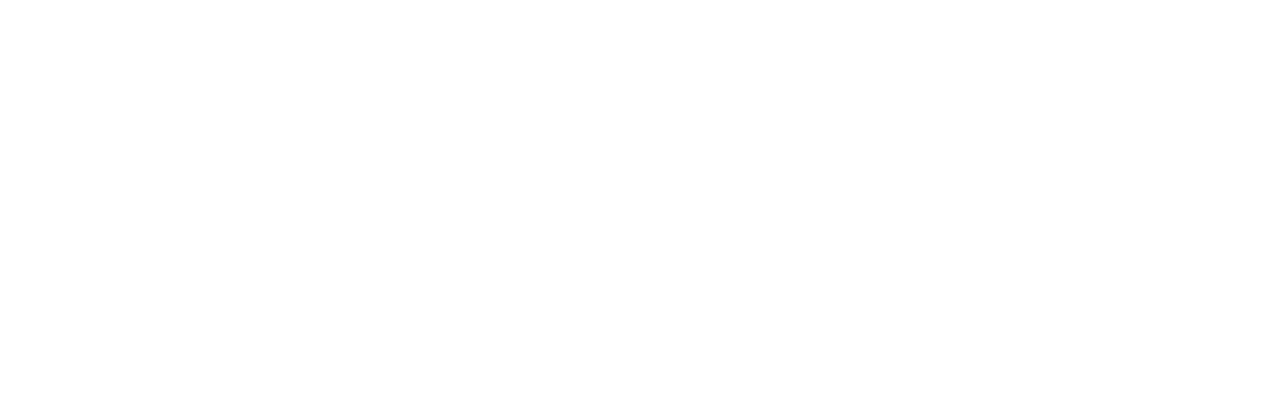
<file: test.html>
<html>
<meta charset="utf-8">
<head>
    <link rel="stylesheet" href="css/test.css">
    <meta name="theme-color" content="#000000">
    <meta name="viewport" content="width=device-width, initial-scale=1">
    <title>Shop</title>
</head>
<body>
<input class="menu-toggle" type="checkbox" id="menu-toggle"/>
<header class="bmg-header-container">
    <div class="bmg-header">
        <div class="left-menu">
            <div class="hamburger-menu">
                <label class="menu-btn" for="menu-toggle">
                    <span></span>
                </label>
            </div>
            <ul class="header-links-mobile">
                <li class="header-link-mobile">
                    <a href="#">
                        <svg xmlns="http://www.w3.org/2000/svg" width="19" height="22" viewBox="0 0 19 22" fill="none">
                            <path d="M18 20.4866V18.3616C18 17.2345 17.5522 16.1535 16.7552 15.3564C15.9582 14.5594 14.8772 14.1116 13.75 14.1116H5.25C4.12283 14.1116 3.04183 14.5594 2.2448 15.3564C1.44777 16.1535 1 17.2345 1 18.3616V20.4866" stroke="#FFFEFE" stroke-width="2" stroke-linecap="round" stroke-linejoin="round"/>
                            <path d="M9.5 10.0134C11.8472 10.0134 13.75 8.11061 13.75 5.7634C13.75 3.41619 11.8472 1.5134 9.5 1.5134C7.15279 1.5134 5.25 3.41619 5.25 5.7634C5.25 8.11061 7.15279 10.0134 9.5 10.0134Z" stroke="#FFFEFE" stroke-width="2" stroke-linecap="round" stroke-linejoin="round"/>
                        </svg>
                    </a>
                </li>
            </ul>
            <ul class="header-links">
                <li class="header-link">
                    <a href="https://www.borussia.de/">
                        Borussia.de
                    </a>
                </li>
                <li class="header-link">
                    <a href="https://shop.borussia.de/" class="active">
                        Shop
                    </a>
                </li>
                <li class="header-link">
                    <a href="https://www.ticket-onlineshop.com/ols/borussia-tickets/">
                        Tickets
                    </a>
                </li>
                <li class="header-link">
                    <a href="https://mitglied.borussia.de/">
                        Mitglieder
                    </a>
                </li>
            </ul>
        </div>
        <a href="#" class="logo">
            <img src="./logo.svg" alt="borussia logo"/>
        </a>
        <div class="right-menu">
            <ul class="meta-navigation">
                <li class="user">
                    <a href="#">
                        <svg xmlns="http://www.w3.org/2000/svg" width="19" height="22" viewBox="0 0 19 22" fill="none">
                            <path d="M18 20.4866V18.3616C18 17.2345 17.5522 16.1535 16.7552 15.3564C15.9582 14.5594 14.8772 14.1116 13.75 14.1116H5.25C4.12283 14.1116 3.04183 14.5594 2.2448 15.3564C1.44777 16.1535 1 17.2345 1 18.3616V20.4866" stroke="#FFFEFE" stroke-width="2" stroke-linecap="round" stroke-linejoin="round"/>
                            <path d="M9.5 10.0134C11.8472 10.0134 13.75 8.11061 13.75 5.7634C13.75 3.41619 11.8472 1.5134 9.5 1.5134C7.15279 1.5134 5.25 3.41619 5.25 5.7634C5.25 8.11061 7.15279 10.0134 9.5 10.0134Z" stroke="#FFFEFE" stroke-width="2" stroke-linecap="round" stroke-linejoin="round"/>
                        </svg>
                    </a>
                </li>
                <li class="favorites">
                    <a href="#">
                        <svg xmlns="http://www.w3.org/2000/svg" width="24" height="22" viewBox="0 0 24 22" fill="none">
                            <path d="M20.5313 3.49592C20.0205 2.98492 19.4141 2.57957 18.7466 2.303C18.0792 2.02644 17.3638 1.88409 16.6413 1.88409C15.9188 1.88409 15.2034 2.02644 14.5359 2.303C13.8685 2.57957 13.262 2.98492 12.7513 3.49592L11.6913 4.55592L10.6313 3.49592C9.59959 2.46423 8.20031 1.88463 6.74128 1.88463C5.28225 1.88463 3.88297 2.46423 2.85128 3.49592C1.81959 4.52761 1.23999 5.92689 1.23999 7.38592C1.23999 8.84495 1.81959 10.2442 2.85128 11.2759L3.91128 12.3359L11.6913 20.1159L19.4713 12.3359L20.5313 11.2759C21.0423 10.7652 21.4476 10.1587 21.7242 9.49127C22.0008 8.82382 22.1431 8.10841 22.1431 7.38592C22.1431 6.66343 22.0008 5.94802 21.7242 5.28056C21.4476 4.61311 21.0423 4.00668 20.5313 3.49592Z" stroke="white" stroke-width="2" stroke-linecap="round" stroke-linejoin="round"/>
                        </svg>
                    </a>
                </li>
                <li class="cart">
                    <a href="#">
                        <span class="counter">99</span>
                        <svg xmlns="http://www.w3.org/2000/svg" width="21" height="20" viewBox="0 0 21 20" fill="none">
                            <path d="M8.0002 19.0001C8.47358 19.0001 8.85733 18.6164 8.85733 18.143C8.85733 17.6696 8.47358 17.2859 8.0002 17.2859C7.52682 17.2859 7.14307 17.6696 7.14307 18.143C7.14307 18.6164 7.52682 19.0001 8.0002 19.0001Z" stroke="white" stroke-width="2" stroke-linecap="round" stroke-linejoin="round"/>
                            <path d="M17.4287 19.0001C17.902 19.0001 18.2858 18.6164 18.2858 18.143C18.2858 17.6696 17.902 17.2859 17.4287 17.2859C16.9553 17.2859 16.5715 17.6696 16.5715 18.143C16.5715 18.6164 16.9553 19.0001 17.4287 19.0001Z" stroke="white" stroke-width="2" stroke-linecap="round" stroke-linejoin="round"/>
                            <path d="M1.14307 0.999878H4.5716L6.86871 12.4769C6.94709 12.8715 7.16177 13.226 7.47517 13.4783C7.78857 13.7306 8.18073 13.8646 8.58298 13.8569H16.9143C17.3166 13.8646 17.7087 13.7306 18.0221 13.4783C18.3355 13.226 18.5502 12.8715 18.6286 12.4769L20 5.28554H5.42873" stroke="white" stroke-width="2" stroke-linecap="round" stroke-linejoin="round"/>
                        </svg>
                    </a>
                </li>
            </ul>
        </div>
    </div>
</header>

<nav class="navigation">
    <div class="menu-bg"></div>
    <div class="menu-box">
        <div class="primary-menu">
            <div class="search-block">
                <input type="search" name="menu-search" id="menuSearch-10" placeholder="Shop durchsuchen.."/>
                <div class="search-icon">
                    <svg xmlns="http://www.w3.org/2000/svg" width="18" height="18" viewBox="0 0 14 14" fill="none">
                        <path d="M11.0482 10.0737L14 13.0248L13.0248 14L10.0737 11.0482C8.9757 11.9285 7.60993 12.4072 6.20262 12.4052C2.77877 12.4052 0 9.62646 0 6.20262C0 2.77877 2.77877 0 6.20262 0C9.62646 0 12.4052 2.77877 12.4052 6.20262C12.4072 7.60993 11.9285 8.9757 11.0482 10.0737ZM9.66575 9.56237C10.5404 8.66291 11.0289 7.45722 11.0269 6.20262C11.0269 3.53687 8.86768 1.37836 6.20262 1.37836C3.53687 1.37836 1.37836 3.53687 1.37836 6.20262C1.37836 8.86768 3.53687 11.0269 6.20262 11.0269C7.45722 11.0289 8.66291 10.5404 9.56237 9.66575L9.66575 9.56237Z"></path>
                    </svg>
                </div>
            </div>
            <div class="primary-menu-body">
                <ul class="primary-menu-list">
                    <li class="primary-menu-item">
                        <input class="menu-item-toggle" type="checkbox" id="menu-item-toggle-1"/>
                        <label class="menu-item" for="menu-item-toggle-1">
                            <div class="title">Menu 1</div>
                            <svg xmlns="http://www.w3.org/2000/svg" width="8" height="14" viewBox="0 0 8 14" fill="none">
                                <path d="M1 13L7 7L1 1" stroke="currentColor" stroke-width="2" stroke-linecap="round" stroke-linejoin="round"/>
                            </svg>
                        </label>
                        <div class="submenu">
                            <div class="submenu-header">
                                <label class="back-link" for="menu-item-toggle-1">
                                    <svg xmlns="http://www.w3.org/2000/svg" width="6" height="11" viewBox="0 0 6 11" fill="none">
                                        <path d="M5 1.5L1 5.5L5 9.5" stroke="currentColor" stroke-width="1.5" stroke-linecap="round" stroke-linejoin="round"/>
                                    </svg>

                                    zurück
                                </label>
                                <div class="menu-title">Menu 1</div>
                            </div>
                            <ul class="submenu-list">
                                <li>
                                    <a href class="menu-item">Untermenüpunkt 1</a>
                                </li>
                                <li>
                                    <a href class="menu-item">Untermenüpunkt 2</a>
                                </li>
                                <li>
                                    <a href class="menu-item">Untermenüpunkt 3</a>
                                </li>
                                <li>
                                    <a href class="menu-item">Untermenüpunkt 4</a>
                                </li>
                                <li>
                                    <a href class="menu-item">Untermenüpunkt 5</a>
                                </li>
                                <li>
                                    <a href class="menu-item">Untermenüpunkt 6</a>
                                </li>
                                <li>
                                    <a href class="menu-item">Untermenüpunkt 7</a>
                                </li>
                                <li>
                                    <a href class="menu-item">Untermenüpunkt 8</a>
                                </li>
                                <li>
                                    <a href class="menu-item">Untermenüpunkt 9</a>
                                </li>
                                <li>
                                    <a href class="menu-item">Untermenüpunkt 10</a>
                                </li>
                                <li>
                                    <a href class="menu-item">Untermenüpunkt 11</a>
                                </li>
                                <li>
                                    <a href class="menu-item">Untermenüpunkt 12</a>
                                </li>
                                <li>
                                    <a href class="menu-item">Untermenüpunkt 13</a>
                                </li>
                                <li>
                                    <a href class="menu-item">Untermenüpunkt 14</a>
                                </li>
                                <li>
                                    <a href class="menu-item">Untermenüpunkt 15</a>
                                </li>
                                <li>
                                    <a href class="menu-item">Untermenüpunkt 16</a>
                                </li>
                                <li>
                                    <a href class="menu-item">Untermenüpunkt 17</a>
                                </li>
                            </ul>
                        </div>
                    </li>
                    <li class="primary-menu-item">
                        <input class="menu-item-toggle" type="checkbox" id="menu-item-toggle-2"/>
                        <label class="menu-item" for="menu-item-toggle-2">
                            <div class="title">Menu 2</div>
                            <svg xmlns="http://www.w3.org/2000/svg" width="8" height="14" viewBox="0 0 8 14" fill="none">
                                <path d="M1 13L7 7L1 1" stroke="currentColor" stroke-width="2" stroke-linecap="round" stroke-linejoin="round"/>
                            </svg>
                        </label>
                        <div class="submenu">
                            <div class="submenu-header">
                                <label class="back-link" for="menu-item-toggle-2">
                                    <svg xmlns="http://www.w3.org/2000/svg" width="6" height="11" viewBox="0 0 6 11" fill="none">
                                        <path d="M5 1.5L1 5.5L5 9.5" stroke="currentColor" stroke-width="1.5" stroke-linecap="round" stroke-linejoin="round"/>
                                    </svg>

                                    zurück
                                </label>
                                <div class="menu-title">Menu 2</div>
                            </div>
                            <ul class="submenu-list">
                                <li>
                                    <a href class="menu-item">Untermenüpunkt 1</a>
                                </li>
                                <li>
                                    <a href class="menu-item">Untermenüpunkt 2</a>
                                </li>
                                <li>
                                    <a href class="menu-item">Untermenüpunkt 3</a>
                                </li>
                                <li>
                                    <a href class="menu-item">Untermenüpunkt 4</a>
                                </li>
                                <li>
                                    <a href class="menu-item">Untermenüpunkt 5</a>
                                </li>
                                <li>
                                    <a href class="menu-item">Untermenüpunkt 6</a>
                                </li>
                                <li>
                                    <a href class="menu-item">Untermenüpunkt 7</a>
                                </li>
                            </ul>
                        </div>
                    </li>
                    <li class="primary-menu-item">
                        <input class="menu-item-toggle" type="checkbox" id="menu-item-toggle-3"/>
                        <label class="menu-item" for="menu-item-toggle-3">
                            <div class="title">Menu 3</div>
                            <svg xmlns="http://www.w3.org/2000/svg" width="8" height="14" viewBox="0 0 8 14" fill="none">
                                <path d="M1 13L7 7L1 1" stroke="currentColor" stroke-width="2" stroke-linecap="round" stroke-linejoin="round"/>
                            </svg>
                        </label>
                        <div class="submenu">
                            <div class="submenu-header">
                                <label class="back-link" for="menu-item-toggle-3">
                                    <svg xmlns="http://www.w3.org/2000/svg" width="6" height="11" viewBox="0 0 6 11" fill="none">
                                        <path d="M5 1.5L1 5.5L5 9.5" stroke="currentColor" stroke-width="1.5" stroke-linecap="round" stroke-linejoin="round"/>
                                    </svg>

                                    zurück
                                </label>
                                <div class="menu-title">Menu 3</div>
                            </div>
                            <ul class="submenu-list">
                                <li>
                                    <a href class="menu-item">Untermenüpunkt 1</a>
                                </li>
                                <li>
                                    <a href class="menu-item">Untermenüpunkt 2</a>
                                </li>
                                <li>
                                    <a href class="menu-item">Untermenüpunkt 3</a>
                                </li>
                                <li>
                                    <a href class="menu-item">Untermenüpunkt 4</a>
                                </li>
                                <li>
                                    <a href class="menu-item">Untermenüpunkt 5</a>
                                </li>
                                <li>
                                    <a href class="menu-item">Untermenüpunkt 6</a>
                                </li>
                                <li>
                                    <a href class="menu-item">Untermenüpunkt 7</a>
                                </li>
                            </ul>
                        </div>
                    </li>
                    <li class="primary-menu-item">
                        <input class="menu-item-toggle" type="checkbox" id="menu-item-toggle-4"/>
                        <label class="menu-item" for="menu-item-toggle-4">
                            <div class="title">Menu 4</div>
                            <svg xmlns="http://www.w3.org/2000/svg" width="8" height="14" viewBox="0 0 8 14" fill="none">
                                <path d="M1 13L7 7L1 1" stroke="currentColor" stroke-width="2" stroke-linecap="round" stroke-linejoin="round"/>
                            </svg>
                        </label>
                        <div class="submenu">
                            <div class="submenu-header">
                                <label class="back-link" for="menu-item-toggle-4">
                                    <svg xmlns="http://www.w3.org/2000/svg" width="6" height="11" viewBox="0 0 6 11" fill="none">
                                        <path d="M5 1.5L1 5.5L5 9.5" stroke="currentColor" stroke-width="1.5" stroke-linecap="round" stroke-linejoin="round"/>
                                    </svg>

                                    zurück
                                </label>
                                <div class="menu-title">Menu 4</div>
                            </div>
                            <ul class="submenu-list">
                                <li>
                                    <a href class="menu-item">Untermenüpunkt 1</a>
                                </li>
                                <li>
                                    <a href class="menu-item">Untermenüpunkt 2</a>
                                </li>
                                <li>
                                    <a href class="menu-item">Untermenüpunkt 3</a>
                                </li>
                                <li>
                                    <a href class="menu-item">Untermenüpunkt 4</a>
                                </li>
                                <li>
                                    <a href class="menu-item">Untermenüpunkt 5</a>
                                </li>
                                <li>
                                    <a href class="menu-item">Untermenüpunkt 6</a>
                                </li>
                                <li>
                                    <a href class="menu-item">Untermenüpunkt 7</a>
                                </li>
                            </ul>
                        </div>
                    </li>
                    <li class="primary-menu-item">
                        <input class="menu-item-toggle" type="checkbox" id="menu-item-toggle-5"/>
                        <label class="menu-item" for="menu-item-toggle-5">
                            <div class="title">Menu 5</div>
                            <svg xmlns="http://www.w3.org/2000/svg" width="8" height="14" viewBox="0 0 8 14" fill="none">
                                <path d="M1 13L7 7L1 1" stroke="currentColor" stroke-width="2" stroke-linecap="round" stroke-linejoin="round"/>
                            </svg>
                        </label>
                        <div class="submenu">
                            <div class="submenu-header">
                                <label class="back-link" for="menu-item-toggle-5">
                                    <svg xmlns="http://www.w3.org/2000/svg" width="6" height="11" viewBox="0 0 6 11" fill="none">
                                        <path d="M5 1.5L1 5.5L5 9.5" stroke="currentColor" stroke-width="1.5" stroke-linecap="round" stroke-linejoin="round"/>
                                    </svg>

                                    zurück
                                </label>
                                <div class="menu-title">Menu 5</div>
                            </div>
                            <ul class="submenu-list">
                                <li>
                                    <a href class="menu-item">Untermenüpunkt 1</a>
                                </li>
                                <li>
                                    <a href class="menu-item">Untermenüpunkt 2</a>
                                </li>
                                <li>
                                    <a href class="menu-item">Untermenüpunkt 3</a>
                                </li>
                                <li>
                                    <a href class="menu-item">Untermenüpunkt 4</a>
                                </li>
                                <li>
                                    <a href class="menu-item">Untermenüpunkt 5</a>
                                </li>
                                <li>
                                    <a href class="menu-item">Untermenüpunkt 6</a>
                                </li>
                                <li>
                                    <a href class="menu-item">Untermenüpunkt 7</a>
                                </li>
                                <li>
                                    <a href class="menu-item">Untermenüpunkt 8</a>
                                </li>
                                <li>
                                    <a href class="menu-item">Untermenüpunkt 9</a>
                                </li>
                                <li>
                                    <a href class="menu-item">Untermenüpunkt 10</a>
                                </li>
                                <li>
                                    <a href class="menu-item">Untermenüpunkt 11</a>
                                </li>
                                <li>
                                    <a href class="menu-item">Untermenüpunkt 12</a>
                                </li>
                                <li>
                                    <a href class="menu-item">Untermenüpunkt 13</a>
                                </li>
                                <li>
                                    <a href class="menu-item">Untermenüpunkt 14</a>
                                </li>
                                <li>
                                    <a href class="menu-item">Untermenüpunkt 15</a>
                                </li>
                                <li>
                                    <a href class="menu-item">Untermenüpunkt 16</a>
                                </li>
                                <li>
                                    <a href class="menu-item">Untermenüpunkt 17</a>
                                </li>
                            </ul>
                        </div>
                    </li>
                    <li class="primary-menu-item">
                        <input class="menu-item-toggle" type="checkbox" id="menu-item-toggle-6"/>
                        <label class="menu-item" for="menu-item-toggle-6">
                            <div class="title">Menu 6</div>
                            <svg xmlns="http://www.w3.org/2000/svg" width="8" height="14" viewBox="0 0 8 14" fill="none">
                                <path d="M1 13L7 7L1 1" stroke="currentColor" stroke-width="2" stroke-linecap="round" stroke-linejoin="round"/>
                            </svg>
                        </label>
                        <div class="submenu">
                            <div class="submenu-header">
                                <label class="back-link" for="menu-item-toggle-6">
                                    <svg xmlns="http://www.w3.org/2000/svg" width="6" height="11" viewBox="0 0 6 11" fill="none">
                                        <path d="M5 1.5L1 5.5L5 9.5" stroke="currentColor" stroke-width="1.5" stroke-linecap="round" stroke-linejoin="round"/>
                                    </svg>

                                    zurück
                                </label>
                                <div class="menu-title">Menu 6</div>
                            </div>
                            <ul class="submenu-list">
                                <li>
                                    <a href class="menu-item">Untermenüpunkt 1</a>
                                </li>
                                <li>
                                    <a href class="menu-item">Untermenüpunkt 2</a>
                                </li>
                                <li>
                                    <a href class="menu-item">Untermenüpunkt 3</a>
                                </li>
                                <li>
                                    <a href class="menu-item">Untermenüpunkt 4</a>
                                </li>
                                <li>
                                    <a href class="menu-item">Untermenüpunkt 5</a>
                                </li>
                                <li>
                                    <a href class="menu-item">Untermenüpunkt 6</a>
                                </li>
                                <li>
                                    <a href class="menu-item">Untermenüpunkt 7</a>
                                </li>
                            </ul>
                        </div>
                    </li>
                    <li class="primary-menu-item">
                        <input class="menu-item-toggle" type="checkbox" id="menu-item-toggle-7"/>
                        <label class="menu-item" for="menu-item-toggle-7">
                            <div class="title">Menu 7</div>
                            <svg xmlns="http://www.w3.org/2000/svg" width="8" height="14" viewBox="0 0 8 14" fill="none">
                                <path d="M1 13L7 7L1 1" stroke="currentColor" stroke-width="2" stroke-linecap="round" stroke-linejoin="round"/>
                            </svg>
                        </label>
                        <div class="submenu">
                            <div class="submenu-header">
                                <label class="back-link" for="menu-item-toggle-7">
                                    <svg xmlns="http://www.w3.org/2000/svg" width="6" height="11" viewBox="0 0 6 11" fill="none">
                                        <path d="M5 1.5L1 5.5L5 9.5" stroke="currentColor" stroke-width="1.5" stroke-linecap="round" stroke-linejoin="round"/>
                                    </svg>

                                    zurück
                                </label>
                                <div class="menu-title">Menu 7</div>
                            </div>
                            <ul class="submenu-list">
                                <li>
                                    <a href class="menu-item">Untermenüpunkt 1</a>
                                </li>
                                <li>
                                    <a href class="menu-item">Untermenüpunkt 2</a>
                                </li>
                                <li>
                                    <a href class="menu-item">Untermenüpunkt 3</a>
                                </li>
                                <li>
                                    <a href class="menu-item">Untermenüpunkt 4</a>
                                </li>
                                <li>
                                    <a href class="menu-item">Untermenüpunkt 5</a>
                                </li>
                                <li>
                                    <a href class="menu-item">Untermenüpunkt 6</a>
                                </li>
                                <li>
                                    <a href class="menu-item">Untermenüpunkt 7</a>
                                </li>
                            </ul>
                        </div>
                    </li>
                    <li class="primary-menu-item">
                        <input class="menu-item-toggle" type="checkbox" id="menu-item-toggle-8"/>
                        <label class="menu-item" for="menu-item-toggle-8">
                            <div class="title">Menu 8</div>
                            <svg xmlns="http://www.w3.org/2000/svg" width="8" height="14" viewBox="0 0 8 14" fill="none">
                                <path d="M1 13L7 7L1 1" stroke="currentColor" stroke-width="2" stroke-linecap="round" stroke-linejoin="round"/>
                            </svg>
                        </label>
                        <div class="submenu">
                            <div class="submenu-header">
                                <label class="back-link" for="menu-item-toggle-8">
                                    <svg xmlns="http://www.w3.org/2000/svg" width="6" height="11" viewBox="0 0 6 11" fill="none">
                                        <path d="M5 1.5L1 5.5L5 9.5" stroke="currentColor" stroke-width="1.5" stroke-linecap="round" stroke-linejoin="round"/>
                                    </svg>

                                    zurück
                                </label>
                                <div class="menu-title">Menu 8</div>
                            </div>
                            <ul class="submenu-list">
                                <li>
                                    <a href class="menu-item">Untermenüpunkt 1</a>
                                </li>
                                <li>
                                    <a href class="menu-item">Untermenüpunkt 2</a>
                                </li>
                                <li>
                                    <a href class="menu-item">Untermenüpunkt 3</a>
                                </li>
                                <li>
                                    <a href class="menu-item">Untermenüpunkt 4</a>
                                </li>
                                <li>
                                    <a href class="menu-item">Untermenüpunkt 5</a>
                                </li>
                                <li>
                                    <a href class="menu-item">Untermenüpunkt 6</a>
                                </li>
                                <li>
                                    <a href class="menu-item">Untermenüpunkt 7</a>
                                </li>
                            </ul>
                        </div>
                    </li>
                    <li class="primary-menu-item">
                        <input class="menu-item-toggle" type="checkbox" id="menu-item-toggle-9"/>
                        <label class="menu-item" for="menu-item-toggle-9">
                            <div class="title">Menu 9</div>
                            <svg xmlns="http://www.w3.org/2000/svg" width="8" height="14" viewBox="0 0 8 14" fill="none">
                                <path d="M1 13L7 7L1 1" stroke="currentColor" stroke-width="2" stroke-linecap="round" stroke-linejoin="round"/>
                            </svg>
                        </label>
                        <div class="submenu">
                            <div class="submenu-header">
                                <label class="back-link" for="menu-item-toggle-9">
                                    <svg xmlns="http://www.w3.org/2000/svg" width="6" height="11" viewBox="0 0 6 11" fill="none">
                                        <path d="M5 1.5L1 5.5L5 9.5" stroke="currentColor" stroke-width="1.5" stroke-linecap="round" stroke-linejoin="round"/>
                                    </svg>

                                    zurück
                                </label>
                                <div class="menu-title">Menu 9</div>
                            </div>
                            <ul class="submenu-list">
                                <li>
                                    <a href class="menu-item">Untermenüpunkt 1</a>
                                </li>
                                <li>
                                    <a href class="menu-item">Untermenüpunkt 2</a>
                                </li>
                                <li>
                                    <a href class="menu-item">Untermenüpunkt 3</a>
                                </li>
                                <li>
                                    <a href class="menu-item">Untermenüpunkt 4</a>
                                </li>
                                <li>
                                    <a href class="menu-item">Untermenüpunkt 5</a>
                                </li>
                                <li>
                                    <a href class="menu-item">Untermenüpunkt 6</a>
                                </li>
                                <li>
                                    <a href class="menu-item">Untermenüpunkt 7</a>
                                </li>
                                <li>
                                    <a href class="menu-item">Untermenüpunkt 8</a>
                                </li>
                                <li>
                                    <a href class="menu-item">Untermenüpunkt 9</a>
                                </li>
                                <li>
                                    <a href class="menu-item">Untermenüpunkt 10</a>
                                </li>
                                <li>
                                    <a href class="menu-item">Untermenüpunkt 11</a>
                                </li>
                                <li>
                                    <a href class="menu-item">Untermenüpunkt 12</a>
                                </li>
                                <li>
                                    <a href class="menu-item">Untermenüpunkt 13</a>
                                </li>
                                <li>
                                    <a href class="menu-item">Untermenüpunkt 14</a>
                                </li>
                                <li>
                                    <a href class="menu-item">Untermenüpunkt 15</a>
                                </li>
                                <li>
                                    <a href class="menu-item">Untermenüpunkt 16</a>
                                </li>
                                <li>
                                    <a href class="menu-item">Untermenüpunkt 17</a>
                                </li>
                            </ul>
                        </div>
                    </li>
                    <li class="primary-menu-item">
                        <input class="menu-item-toggle" type="checkbox" id="menu-item-toggle-10"/>
                        <label class="menu-item" for="menu-item-toggle-10">
                            <div class="title">Menu 10</div>
                            <svg xmlns="http://www.w3.org/2000/svg" width="8" height="14" viewBox="0 0 8 14" fill="none">
                                <path d="M1 13L7 7L1 1" stroke="currentColor" stroke-width="2" stroke-linecap="round" stroke-linejoin="round"/>
                            </svg>
                        </label>
                        <div class="submenu">
                            <div class="submenu-header">
                                <label class="back-link" for="menu-item-toggle-10">
                                    <svg xmlns="http://www.w3.org/2000/svg" width="6" height="11" viewBox="0 0 6 11" fill="none">
                                        <path d="M5 1.5L1 5.5L5 9.5" stroke="currentColor" stroke-width="1.5" stroke-linecap="round" stroke-linejoin="round"/>
                                    </svg>

                                    zurück
                                </label>
                                <div class="menu-title">Menu 10</div>
                            </div>
                            <ul class="submenu-list">
                                <li>
                                    <a href class="menu-item">Untermenüpunkt 1</a>
                                </li>
                                <li>
                                    <a href class="menu-item">Untermenüpunkt 2</a>
                                </li>
                                <li>
                                    <a href class="menu-item">Untermenüpunkt 3</a>
                                </li>
                                <li>
                                    <a href class="menu-item">Untermenüpunkt 4</a>
                                </li>
                                <li>
                                    <a href class="menu-item">Untermenüpunkt 5</a>
                                </li>
                                <li>
                                    <a href class="menu-item">Untermenüpunkt 6</a>
                                </li>
                                <li>
                                    <a href class="menu-item">Untermenüpunkt 7</a>
                                </li>
                            </ul>
                        </div>
                    </li>
                    <li class="primary-menu-item">
                        <input class="menu-item-toggle" type="checkbox" id="menu-item-toggle-11"/>
                        <label class="menu-item" for="menu-item-toggle-11">
                            <div class="title">Menu 11</div>
                            <svg xmlns="http://www.w3.org/2000/svg" width="8" height="14" viewBox="0 0 8 14" fill="none">
                                <path d="M1 13L7 7L1 1" stroke="currentColor" stroke-width="2" stroke-linecap="round" stroke-linejoin="round"/>
                            </svg>
                        </label>
                        <div class="submenu">
                            <div class="submenu-header">
                                <label class="back-link" for="menu-item-toggle-11">
                                    <svg xmlns="http://www.w3.org/2000/svg" width="6" height="11" viewBox="0 0 6 11" fill="none">
                                        <path d="M5 1.5L1 5.5L5 9.5" stroke="currentColor" stroke-width="1.5" stroke-linecap="round" stroke-linejoin="round"/>
                                    </svg>

                                    zurück
                                </label>
                                <div class="menu-title">Menu 11</div>
                            </div>
                            <ul class="submenu-list">
                                <li>
                                    <a href class="menu-item">Untermenüpunkt 1</a>
                                </li>
                                <li>
                                    <a href class="menu-item">Untermenüpunkt 2</a>
                                </li>
                                <li>
                                    <a href class="menu-item">Untermenüpunkt 3</a>
                                </li>
                                <li>
                                    <a href class="menu-item">Untermenüpunkt 4</a>
                                </li>
                                <li>
                                    <a href class="menu-item">Untermenüpunkt 5</a>
                                </li>
                                <li>
                                    <a href class="menu-item">Untermenüpunkt 6</a>
                                </li>
                                <li>
                                    <a href class="menu-item">Untermenüpunkt 7</a>
                                </li>
                            </ul>
                        </div>
                    </li>
                    <li class="primary-menu-item">
                        <input class="menu-item-toggle" type="checkbox" id="menu-item-toggle-12"/>
                        <label class="menu-item" for="menu-item-toggle-12">
                            <div class="title">Menu 12</div>
                            <svg xmlns="http://www.w3.org/2000/svg" width="8" height="14" viewBox="0 0 8 14" fill="none">
                                <path d="M1 13L7 7L1 1" stroke="currentColor" stroke-width="2" stroke-linecap="round" stroke-linejoin="round"/>
                            </svg>
                        </label>
                        <div class="submenu">
                            <div class="submenu-header">
                                <label class="back-link" for="menu-item-toggle-12">
                                    <svg xmlns="http://www.w3.org/2000/svg" width="6" height="11" viewBox="0 0 6 11" fill="none">
                                        <path d="M5 1.5L1 5.5L5 9.5" stroke="currentColor" stroke-width="1.5" stroke-linecap="round" stroke-linejoin="round"/>
                                    </svg>

                                    zurück
                                </label>
                                <div class="menu-title">Menu 12</div>
                            </div>
                            <ul class="submenu-list">
                                <li>
                                    <a href class="menu-item">Untermenüpunkt 1</a>
                                </li>
                                <li>
                                    <a href class="menu-item">Untermenüpunkt 2</a>
                                </li>
                                <li>
                                    <a href class="menu-item">Untermenüpunkt 3</a>
                                </li>
                                <li>
                                    <a href class="menu-item">Untermenüpunkt 4</a>
                                </li>
                                <li>
                                    <a href class="menu-item">Untermenüpunkt 5</a>
                                </li>
                                <li>
                                    <a href class="menu-item">Untermenüpunkt 6</a>
                                </li>
                                <li>
                                    <a href class="menu-item">Untermenüpunkt 7</a>
                                </li>
                            </ul>
                        </div>
                    </li>
                </ul>
            </div>
            <div class="menu-box-footer">
                <a class="home-button" target="_blank" href="https://borussia.de">
                    <svg xmlns="http://www.w3.org/2000/svg" width="6" height="9" viewBox="0 0 6 9" fill="none">
                        <path d="M5 0.5L1 4.5L5 8.5" stroke="white" stroke-linecap="round" stroke-linejoin="round"/>
                    </svg>

                    borussia.de
                </a>
                <div class="language language-right">
                    <input type="checkbox" class="language-switch-toggle" id="language-switch-toggle" hidden/>
                    <label for="language-switch-toggle" type="button">
                        DE
                        <span class="language-arrow">
                                        <svg xmlns="http://www.w3.org/2000/svg" width="15" height="8" viewBox="0 0 15 8" fill="none">
                                            <path d="M1.82727 1L7.66364 7L13.5 1" stroke="currentColor" stroke-width="2" stroke-linecap="round" stroke-linejoin="round"/>
                                        </svg>
                                    </span>
                    </label>
                    <div class="language-states" id="bmg-nav-lang">
                        <ul aria-labelledby="language-switch">
                            <li>
                                <a type="button" class="language-item-button" lang="de" href="#">
                                    <span>Deutsch</span>
                                    <span>DE</span>
                                </a>
                            </li>
                            <li>
                                <a type="button" class="language-item-button" lang="de" href="#">
                                    <span>Österreich</span>
                                    <span>AT</span>
                                </a>
                            </li>
                            <li>
                                <a type="button" class="language-item-button" lang="de" href="#">
                                    <span>Schweiz</span>
                                    <span>CH</span>
                                </a>
                            </li>
                            <li>
                                <a type="button" class="language-item-button" lang="de" href="#">
                                    <span>Europe</span>
                                    <span>EU</span>
                                </a>
                            </li>
                            <li>
                                <a type="button" class="language-item-button" lang="de" href="#">
                                    <span>Global</span>
                                    <span>INT</span>
                                </a>
                            </li>
                        </ul>
                    </div>
                </div>
            </div>
        </div>
    </div>
</nav>

<div class="bmg-header_spacer" style="height: 2000px;"></div>

<script type="text/javascript" src="https://code.jquery.com/jquery-3.5.1.min.js"></script>
<script type="text/javascript" src="js/staticHeader.js"></script>
</body>
</html>
</file>
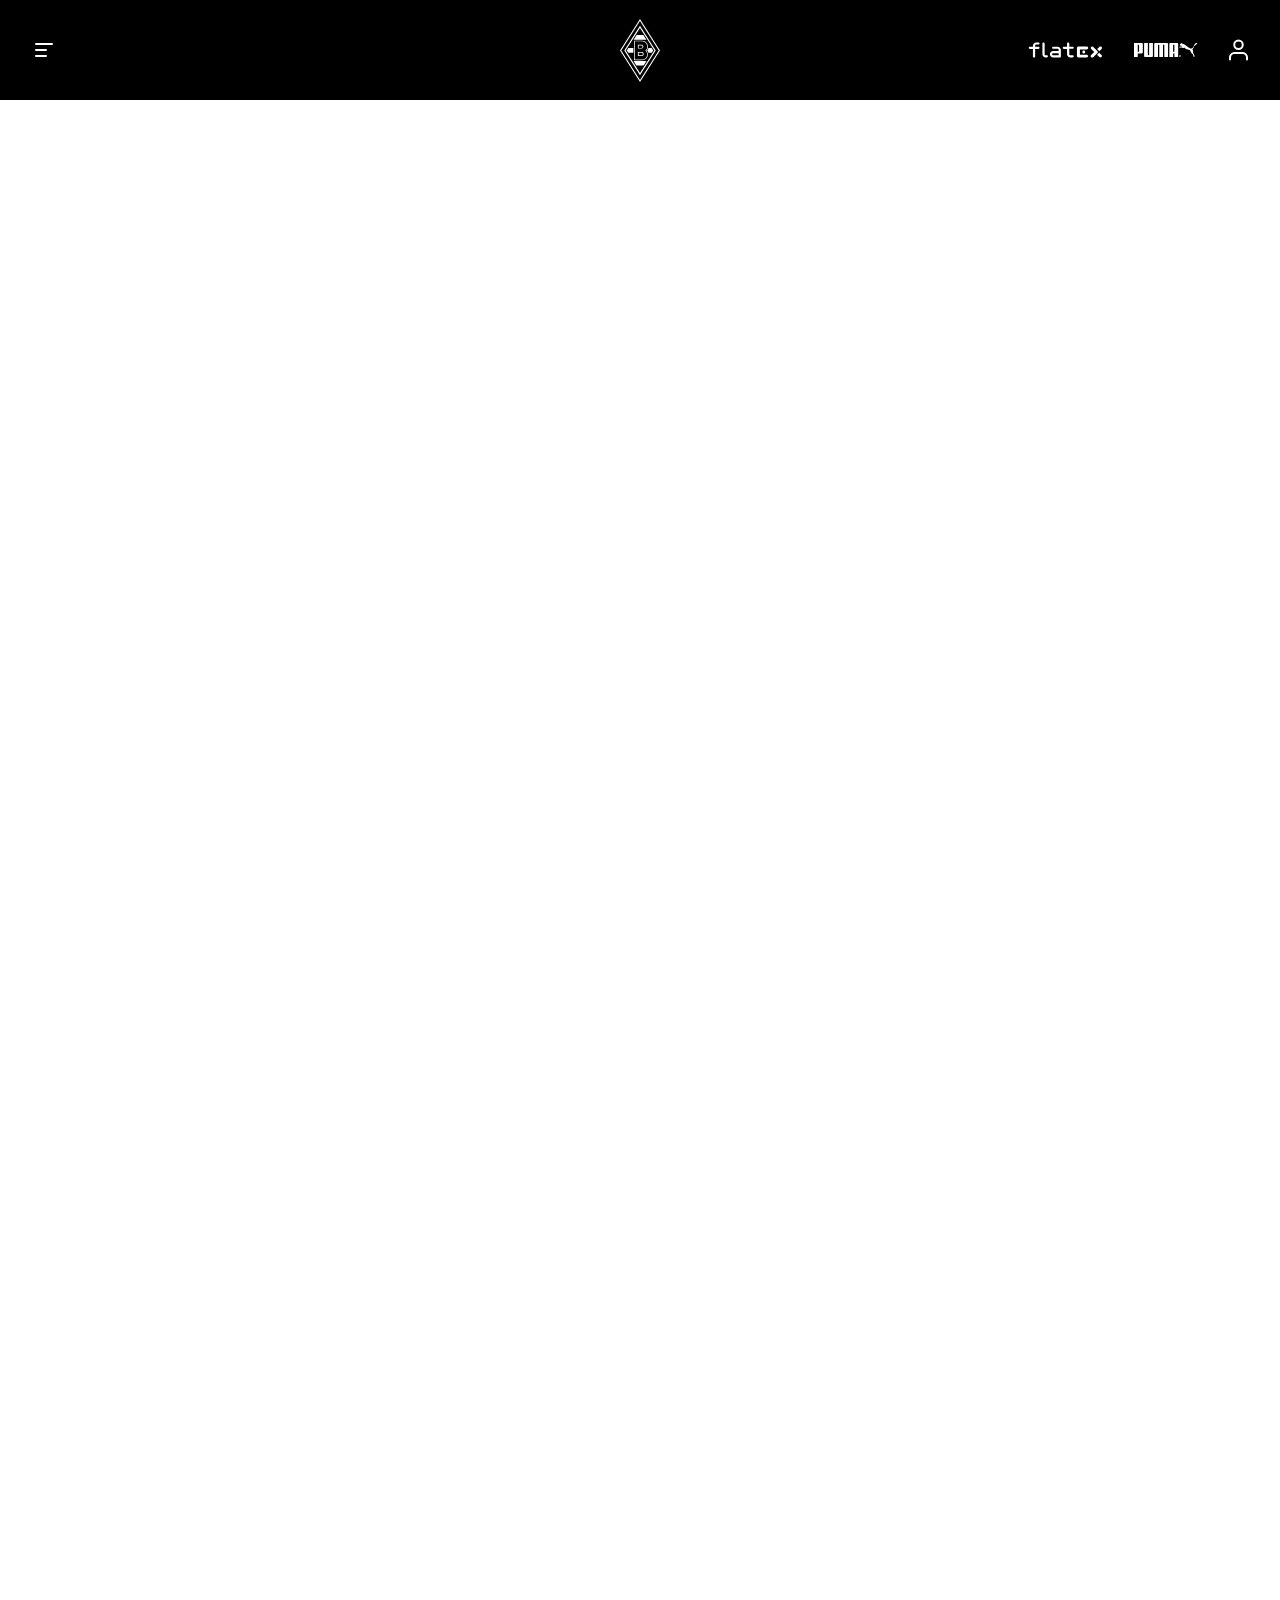
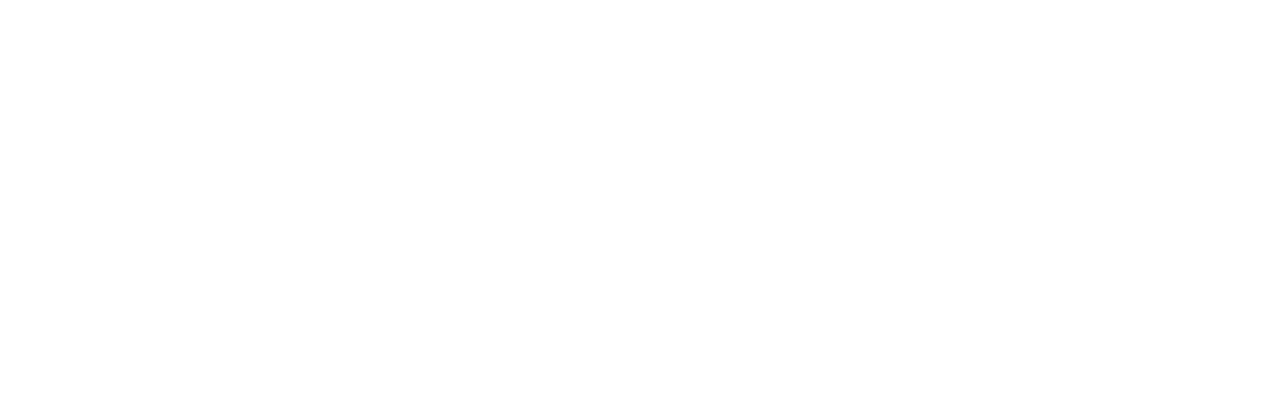
<file: website.html>
<html>
<meta charset="utf-8">
<head>
    <link rel="stylesheet" href="css/staticHeader.css">
    <meta name="theme-color" content="#000000">
    <meta name="viewport" content="width=device-width, initial-scale=1">
    <title>Website</title>
</head>
<body>
<header class="bmg-header-container">
    <div class="bmg-header">
        <div class="left-menu">
            <div class="hamburger-menu">
                <input class="menu-toggle" type="checkbox" id="menu-toggle"/>
                <label class="menu-btn" for="menu-toggle">
                    <span></span>
                </label>
                <div class="menu-bg"></div>
                <div class="menu-box">
                    <div class="primary-menu">
                        <div class="primary-menu-body">
                            <ul class="mobile-header-links">
                                <li class="header-link">
                                    <a href="https://shop.borussia.de/" class="active">
                                        <span class="mobile-header-link-icon">
                                            <svg xmlns="http://www.w3.org/2000/svg" width="24" height="24" fill="none" viewBox="0 0 24 24">
                                                <path d="M8.99805 3C8.99805 4.65685 10.3412 6 11.998 6C13.6549 6 14.998 4.65685 14.998 3H20.998C21.5503 3 21.998 3.44772 21.998 4V11C21.998 11.5523 21.5503 12 20.998 12H18.997L18.998 20C18.998 20.5523 18.5503 21 17.998 21H5.99805C5.44576 21 4.99805 20.5523 4.99805 20L4.99705 11.999L2.99805 12C2.44576 12 1.99805 11.5523 1.99805 11V4C1.99805 3.44772 2.44576 3 2.99805 3H8.99805ZM19.998 4.999H16.581L16.5642 5.04018C15.8115 6.7223 14.1566 7.91251 12.2149 7.99538L11.998 8C9.96331 8 8.21245 6.7846 7.43186 5.04018L7.41405 4.999H3.99805V9.999L6.9968 9.998L6.99705 19H16.998L16.9968 10L19.998 9.999V4.999Z" fill="white"></path>
                                            </svg>
                                        </span>

                                        Shop
                                    </a>
                                </li>
                                <li class="header-link">
                                    <a href="https://www.ticket-onlineshop.com/ols/borussia-tickets/">
                                        <span class="mobile-header-link-icon">
                                            <svg xmlns="http://www.w3.org/2000/svg" width="24" height="24" fill="none" viewBox="0 0 24 24">
                                                <path d="M2.00488 4C2.00488 3.44772 2.4526 3 3.00488 3H21.0049C21.5572 3 22.0049 3.44772 22.0049 4V9.5C20.6242 9.5 19.5049 10.6193 19.5049 12C19.5049 13.3807 20.6242 14.5 22.0049 14.5V20C22.0049 20.5523 21.5572 21 21.0049 21H3.00488C2.4526 21 2.00488 20.5523 2.00488 20V4ZM8.09024 19C8.29615 18.4174 8.85177 18 9.50488 18C10.158 18 10.7136 18.4174 10.9195 19H20.0049V16.0322C18.5232 15.2959 17.5049 13.7669 17.5049 12C17.5049 10.2331 18.5232 8.70411 20.0049 7.96776V5H10.9195C10.7136 5.5826 10.158 6 9.50488 6C8.85177 6 8.29615 5.5826 8.09024 5H4.00488V19H8.09024ZM9.50488 11C8.67646 11 8.00488 10.3284 8.00488 9.5C8.00488 8.67157 8.67646 8 9.50488 8C10.3333 8 11.0049 8.67157 11.0049 9.5C11.0049 10.3284 10.3333 11 9.50488 11ZM9.50488 16C8.67646 16 8.00488 15.3284 8.00488 14.5C8.00488 13.6716 8.67646 13 9.50488 13C10.3333 13 11.0049 13.6716 11.0049 14.5C11.0049 15.3284 10.3333 16 9.50488 16Z" fill="white"></path>
                                            </svg>
                                        </span>

                                        Tickets
                                    </a>
                                </li>
                                <li class="header-link">
                                    <a href="https://mitglied.borussia.de/">
                                        <span class="mobile-header-link-icon">
                                            <svg width="24" height="24" viewBox="0 0 14 23" fill="none" xmlns="http://www.w3.org/2000/svg">
                                                <g id="Section-Divider">
                                                    <path id="Vector" d="M6.99252 0L0 11.5123L7 23L14 11.5123L6.99252 0Z" fill="white"/>
                                                </g>
                                            </svg>
                                        </span>

                                        Mitglieder
                                    </a>
                                </li>
                            </ul>
                            <ul class="primary-menu-list">
                                <li class="primary-menu-item">
                                    <input class="menu-item-toggle" type="checkbox" id="menu-item-toggle-1"/>
                                    <label class="menu-item" for="menu-item-toggle-1">
                                        <div class="title">Menu 1</div>
                                        <svg xmlns="http://www.w3.org/2000/svg" width="8" height="14" viewBox="0 0 8 14" fill="none">
                                          <path d="M1 13L7 7L1 1" stroke="currentColor" stroke-width="2" stroke-linecap="round" stroke-linejoin="round"/>
                                        </svg>
                                    </label>
                                    <div class="submenu">
                                        <div class="submenu-header">
                                            <label class="back-link" for="menu-item-toggle-1">
                                                <svg xmlns="http://www.w3.org/2000/svg" width="6" height="11" viewBox="0 0 6 11" fill="none">
                                                    <path d="M5 1.5L1 5.5L5 9.5" stroke="currentColor" stroke-width="1.5" stroke-linecap="round" stroke-linejoin="round"/>
                                                </svg>

                                                zurück
                                            </label>
                                            <div class="menu-title">Menu 1</div>
                                        </div>
                                        <ul class="submenu-list">
                                            <li>
                                                <a href class="menu-item">Untermenüpunkt 1</a>
                                            </li>
                                            <li>
                                                <a href class="menu-item">Untermenüpunkt 2</a>
                                            </li>
                                            <li>
                                                <a href class="menu-item">Untermenüpunkt 3</a>
                                            </li>
                                            <li>
                                                <a href class="menu-item">Untermenüpunkt 4</a>
                                            </li>
                                            <li>
                                                <a href class="menu-item">Untermenüpunkt 5</a>
                                            </li>
                                            <li>
                                                <a href class="menu-item">Untermenüpunkt 6</a>
                                            </li>
                                            <li>
                                                <a href class="menu-item">Untermenüpunkt 7</a>
                                            </li>
                                            <li>
                                                <a href class="menu-item">Untermenüpunkt 8</a>
                                            </li>
                                            <li>
                                                <a href class="menu-item">Untermenüpunkt 9</a>
                                            </li>
                                            <li>
                                                <a href class="menu-item">Untermenüpunkt 10</a>
                                            </li>
                                            <li>
                                                <a href class="menu-item">Untermenüpunkt 11</a>
                                            </li>
                                            <li>
                                                <a href class="menu-item">Untermenüpunkt 12</a>
                                            </li>
                                            <li>
                                                <a href class="menu-item">Untermenüpunkt 13</a>
                                            </li>
                                            <li>
                                                <a href class="menu-item">Untermenüpunkt 14</a>
                                            </li>
                                            <li>
                                                <a href class="menu-item">Untermenüpunkt 15</a>
                                            </li>
                                            <li>
                                                <a href class="menu-item">Untermenüpunkt 16</a>
                                            </li>
                                            <li>
                                                <a href class="menu-item">Untermenüpunkt 17</a>
                                            </li>
                                        </ul>
                                    </div>
                                </li>
                                <li class="primary-menu-item">
                                    <input class="menu-item-toggle" type="checkbox" id="menu-item-toggle-2"/>
                                    <label class="menu-item" for="menu-item-toggle-2">
                                        <div class="title">Menu 2</div>
                                        <svg xmlns="http://www.w3.org/2000/svg" width="8" height="14" viewBox="0 0 8 14" fill="none">
                                          <path d="M1 13L7 7L1 1" stroke="currentColor" stroke-width="2" stroke-linecap="round" stroke-linejoin="round"/>
                                        </svg>
                                    </label>
                                    <div class="submenu">
                                        <div class="submenu-header">
                                            <label class="back-link" for="menu-item-toggle-2">
                                                <svg xmlns="http://www.w3.org/2000/svg" width="6" height="11" viewBox="0 0 6 11" fill="none">
                                                    <path d="M5 1.5L1 5.5L5 9.5" stroke="currentColor" stroke-width="1.5" stroke-linecap="round" stroke-linejoin="round"/>
                                                </svg>

                                                zurück
                                            </label>
                                            <div class="menu-title">Menu 2</div>
                                        </div>
                                        <ul class="submenu-list">
                                            <li>
                                                <a href class="menu-item">Untermenüpunkt 1</a>
                                            </li>
                                            <li>
                                                <a href class="menu-item">Untermenüpunkt 2</a>
                                            </li>
                                            <li>
                                                <a href class="menu-item">Untermenüpunkt 3</a>
                                            </li>
                                            <li>
                                                <a href class="menu-item">Untermenüpunkt 4</a>
                                            </li>
                                            <li>
                                                <a href class="menu-item">Untermenüpunkt 5</a>
                                            </li>
                                            <li>
                                                <a href class="menu-item">Untermenüpunkt 6</a>
                                            </li>
                                            <li>
                                                <a href class="menu-item">Untermenüpunkt 7</a>
                                            </li>
                                        </ul>
                                    </div>
                                </li>
                                <li class="primary-menu-item">
                                    <input class="menu-item-toggle" type="checkbox" id="menu-item-toggle-3"/>
                                    <label class="menu-item" for="menu-item-toggle-3">
                                        <div class="title">Menu 3</div>
                                        <svg xmlns="http://www.w3.org/2000/svg" width="8" height="14" viewBox="0 0 8 14" fill="none">
                                          <path d="M1 13L7 7L1 1" stroke="currentColor" stroke-width="2" stroke-linecap="round" stroke-linejoin="round"/>
                                        </svg>
                                    </label>
                                    <div class="submenu">
                                        <div class="submenu-header">
                                            <label class="back-link" for="menu-item-toggle-3">
                                                <svg xmlns="http://www.w3.org/2000/svg" width="6" height="11" viewBox="0 0 6 11" fill="none">
                                                    <path d="M5 1.5L1 5.5L5 9.5" stroke="currentColor" stroke-width="1.5" stroke-linecap="round" stroke-linejoin="round"/>
                                                </svg>

                                                zurück
                                            </label>
                                            <div class="menu-title">Menu 3</div>
                                        </div>
                                        <ul class="submenu-list">
                                            <li>
                                                <a href class="menu-item">Untermenüpunkt 1</a>
                                            </li>
                                            <li>
                                                <a href class="menu-item">Untermenüpunkt 2</a>
                                            </li>
                                            <li>
                                                <a href class="menu-item">Untermenüpunkt 3</a>
                                            </li>
                                            <li>
                                                <a href class="menu-item">Untermenüpunkt 4</a>
                                            </li>
                                            <li>
                                                <a href class="menu-item">Untermenüpunkt 5</a>
                                            </li>
                                            <li>
                                                <a href class="menu-item">Untermenüpunkt 6</a>
                                            </li>
                                            <li>
                                                <a href class="menu-item">Untermenüpunkt 7</a>
                                            </li>
                                        </ul>
                                    </div>
                                </li>
                                <li class="primary-menu-item">
                                    <input class="menu-item-toggle" type="checkbox" id="menu-item-toggle-4"/>
                                    <label class="menu-item" for="menu-item-toggle-4">
                                        <div class="title">Menu 4</div>
                                        <svg xmlns="http://www.w3.org/2000/svg" width="8" height="14" viewBox="0 0 8 14" fill="none">
                                          <path d="M1 13L7 7L1 1" stroke="currentColor" stroke-width="2" stroke-linecap="round" stroke-linejoin="round"/>
                                        </svg>
                                    </label>
                                    <div class="submenu">
                                        <div class="submenu-header">
                                            <label class="back-link" for="menu-item-toggle-4">
                                                <svg xmlns="http://www.w3.org/2000/svg" width="6" height="11" viewBox="0 0 6 11" fill="none">
                                                    <path d="M5 1.5L1 5.5L5 9.5" stroke="currentColor" stroke-width="1.5" stroke-linecap="round" stroke-linejoin="round"/>
                                                </svg>

                                                zurück
                                            </label>
                                            <div class="menu-title">Menu 4</div>
                                        </div>
                                        <ul class="submenu-list">
                                            <li>
                                                <a href class="menu-item">Untermenüpunkt 1</a>
                                            </li>
                                            <li>
                                                <a href class="menu-item">Untermenüpunkt 2</a>
                                            </li>
                                            <li>
                                                <a href class="menu-item">Untermenüpunkt 3</a>
                                            </li>
                                            <li>
                                                <a href class="menu-item">Untermenüpunkt 4</a>
                                            </li>
                                            <li>
                                                <a href class="menu-item">Untermenüpunkt 5</a>
                                            </li>
                                            <li>
                                                <a href class="menu-item">Untermenüpunkt 6</a>
                                            </li>
                                            <li>
                                                <a href class="menu-item">Untermenüpunkt 7</a>
                                            </li>
                                        </ul>
                                    </div>
                                </li>
                                <li class="primary-menu-item">
                                    <input class="menu-item-toggle" type="checkbox" id="menu-item-toggle-5"/>
                                    <label class="menu-item" for="menu-item-toggle-5">
                                        <div class="title">Menu 5</div>
                                        <svg xmlns="http://www.w3.org/2000/svg" width="8" height="14" viewBox="0 0 8 14" fill="none">
                                            <path d="M1 13L7 7L1 1" stroke="currentColor" stroke-width="2" stroke-linecap="round" stroke-linejoin="round"/>
                                        </svg>
                                    </label>
                                    <div class="submenu">
                                        <div class="submenu-header">
                                            <label class="back-link" for="menu-item-toggle-5">
                                                <svg xmlns="http://www.w3.org/2000/svg" width="6" height="11" viewBox="0 0 6 11" fill="none">
                                                    <path d="M5 1.5L1 5.5L5 9.5" stroke="currentColor" stroke-width="1.5" stroke-linecap="round" stroke-linejoin="round"/>
                                                </svg>

                                                zurück
                                            </label>
                                            <div class="menu-title">Menu 5</div>
                                        </div>
                                        <ul class="submenu-list">
                                            <li>
                                                <a href class="menu-item">Untermenüpunkt 1</a>
                                            </li>
                                            <li>
                                                <a href class="menu-item">Untermenüpunkt 2</a>
                                            </li>
                                            <li>
                                                <a href class="menu-item">Untermenüpunkt 3</a>
                                            </li>
                                            <li>
                                                <a href class="menu-item">Untermenüpunkt 4</a>
                                            </li>
                                            <li>
                                                <a href class="menu-item">Untermenüpunkt 5</a>
                                            </li>
                                            <li>
                                                <a href class="menu-item">Untermenüpunkt 6</a>
                                            </li>
                                            <li>
                                                <a href class="menu-item">Untermenüpunkt 7</a>
                                            </li>
                                            <li>
                                                <a href class="menu-item">Untermenüpunkt 8</a>
                                            </li>
                                            <li>
                                                <a href class="menu-item">Untermenüpunkt 9</a>
                                            </li>
                                            <li>
                                                <a href class="menu-item">Untermenüpunkt 10</a>
                                            </li>
                                            <li>
                                                <a href class="menu-item">Untermenüpunkt 11</a>
                                            </li>
                                            <li>
                                                <a href class="menu-item">Untermenüpunkt 12</a>
                                            </li>
                                            <li>
                                                <a href class="menu-item">Untermenüpunkt 13</a>
                                            </li>
                                            <li>
                                                <a href class="menu-item">Untermenüpunkt 14</a>
                                            </li>
                                            <li>
                                                <a href class="menu-item">Untermenüpunkt 15</a>
                                            </li>
                                            <li>
                                                <a href class="menu-item">Untermenüpunkt 16</a>
                                            </li>
                                            <li>
                                                <a href class="menu-item">Untermenüpunkt 17</a>
                                            </li>
                                        </ul>
                                    </div>
                                </li>
                                <li class="primary-menu-item">
                                    <input class="menu-item-toggle" type="checkbox" id="menu-item-toggle-6"/>
                                    <label class="menu-item" for="menu-item-toggle-6">
                                        <div class="title">Menu 6</div>
                                        <svg xmlns="http://www.w3.org/2000/svg" width="8" height="14" viewBox="0 0 8 14" fill="none">
                                            <path d="M1 13L7 7L1 1" stroke="currentColor" stroke-width="2" stroke-linecap="round" stroke-linejoin="round"/>
                                        </svg>
                                    </label>
                                    <div class="submenu">
                                        <div class="submenu-header">
                                            <label class="back-link" for="menu-item-toggle-6">
                                                <svg xmlns="http://www.w3.org/2000/svg" width="6" height="11" viewBox="0 0 6 11" fill="none">
                                                    <path d="M5 1.5L1 5.5L5 9.5" stroke="currentColor" stroke-width="1.5" stroke-linecap="round" stroke-linejoin="round"/>
                                                </svg>

                                                zurück
                                            </label>
                                            <div class="menu-title">Menu 6</div>
                                        </div>
                                        <ul class="submenu-list">
                                            <li>
                                                <a href class="menu-item">Untermenüpunkt 1</a>
                                            </li>
                                            <li>
                                                <a href class="menu-item">Untermenüpunkt 2</a>
                                            </li>
                                            <li>
                                                <a href class="menu-item">Untermenüpunkt 3</a>
                                            </li>
                                            <li>
                                                <a href class="menu-item">Untermenüpunkt 4</a>
                                            </li>
                                            <li>
                                                <a href class="menu-item">Untermenüpunkt 5</a>
                                            </li>
                                            <li>
                                                <a href class="menu-item">Untermenüpunkt 6</a>
                                            </li>
                                            <li>
                                                <a href class="menu-item">Untermenüpunkt 7</a>
                                            </li>
                                        </ul>
                                    </div>
                                </li>
                                <li class="primary-menu-item">
                                    <input class="menu-item-toggle" type="checkbox" id="menu-item-toggle-7"/>
                                    <label class="menu-item" for="menu-item-toggle-7">
                                        <div class="title">Menu 7</div>
                                        <svg xmlns="http://www.w3.org/2000/svg" width="8" height="14" viewBox="0 0 8 14" fill="none">
                                            <path d="M1 13L7 7L1 1" stroke="currentColor" stroke-width="2" stroke-linecap="round" stroke-linejoin="round"/>
                                        </svg>
                                    </label>
                                    <div class="submenu">
                                        <div class="submenu-header">
                                            <label class="back-link" for="menu-item-toggle-7">
                                                <svg xmlns="http://www.w3.org/2000/svg" width="6" height="11" viewBox="0 0 6 11" fill="none">
                                                    <path d="M5 1.5L1 5.5L5 9.5" stroke="currentColor" stroke-width="1.5" stroke-linecap="round" stroke-linejoin="round"/>
                                                </svg>

                                                zurück
                                            </label>
                                            <div class="menu-title">Menu 7</div>
                                        </div>
                                        <ul class="submenu-list">
                                            <li>
                                                <a href class="menu-item">Untermenüpunkt 1</a>
                                            </li>
                                            <li>
                                                <a href class="menu-item">Untermenüpunkt 2</a>
                                            </li>
                                            <li>
                                                <a href class="menu-item">Untermenüpunkt 3</a>
                                            </li>
                                            <li>
                                                <a href class="menu-item">Untermenüpunkt 4</a>
                                            </li>
                                            <li>
                                                <a href class="menu-item">Untermenüpunkt 5</a>
                                            </li>
                                            <li>
                                                <a href class="menu-item">Untermenüpunkt 6</a>
                                            </li>
                                            <li>
                                                <a href class="menu-item">Untermenüpunkt 7</a>
                                            </li>
                                        </ul>
                                    </div>
                                </li>
                                <li class="primary-menu-item">
                                    <input class="menu-item-toggle" type="checkbox" id="menu-item-toggle-8"/>
                                    <label class="menu-item" for="menu-item-toggle-8">
                                        <div class="title">Menu 8</div>
                                        <svg xmlns="http://www.w3.org/2000/svg" width="8" height="14" viewBox="0 0 8 14" fill="none">
                                            <path d="M1 13L7 7L1 1" stroke="currentColor" stroke-width="2" stroke-linecap="round" stroke-linejoin="round"/>
                                        </svg>
                                    </label>
                                    <div class="submenu">
                                        <div class="submenu-header">
                                            <label class="back-link" for="menu-item-toggle-8">
                                                <svg xmlns="http://www.w3.org/2000/svg" width="6" height="11" viewBox="0 0 6 11" fill="none">
                                                    <path d="M5 1.5L1 5.5L5 9.5" stroke="currentColor" stroke-width="1.5" stroke-linecap="round" stroke-linejoin="round"/>
                                                </svg>

                                                zurück
                                            </label>
                                            <div class="menu-title">Menu 8</div>
                                        </div>
                                        <ul class="submenu-list">
                                            <li>
                                                <a href class="menu-item">Untermenüpunkt 1</a>
                                            </li>
                                            <li>
                                                <a href class="menu-item">Untermenüpunkt 2</a>
                                            </li>
                                            <li>
                                                <a href class="menu-item">Untermenüpunkt 3</a>
                                            </li>
                                            <li>
                                                <a href class="menu-item">Untermenüpunkt 4</a>
                                            </li>
                                            <li>
                                                <a href class="menu-item">Untermenüpunkt 5</a>
                                            </li>
                                            <li>
                                                <a href class="menu-item">Untermenüpunkt 6</a>
                                            </li>
                                            <li>
                                                <a href class="menu-item">Untermenüpunkt 7</a>
                                            </li>
                                        </ul>
                                    </div>
                                </li>
                                <li class="primary-menu-item">
                                    <input class="menu-item-toggle" type="checkbox" id="menu-item-toggle-9"/>
                                    <label class="menu-item" for="menu-item-toggle-9">
                                        <div class="title">Menu 9</div>
                                        <svg xmlns="http://www.w3.org/2000/svg" width="8" height="14" viewBox="0 0 8 14" fill="none">
                                            <path d="M1 13L7 7L1 1" stroke="currentColor" stroke-width="2" stroke-linecap="round" stroke-linejoin="round"/>
                                        </svg>
                                    </label>
                                    <div class="submenu">
                                        <div class="submenu-header">
                                            <label class="back-link" for="menu-item-toggle-9">
                                                <svg xmlns="http://www.w3.org/2000/svg" width="6" height="11" viewBox="0 0 6 11" fill="none">
                                                    <path d="M5 1.5L1 5.5L5 9.5" stroke="currentColor" stroke-width="1.5" stroke-linecap="round" stroke-linejoin="round"/>
                                                </svg>

                                                zurück
                                            </label>
                                            <div class="menu-title">Menu 9</div>
                                        </div>
                                        <ul class="submenu-list">
                                            <li>
                                                <a href class="menu-item">Untermenüpunkt 1</a>
                                            </li>
                                            <li>
                                                <a href class="menu-item">Untermenüpunkt 2</a>
                                            </li>
                                            <li>
                                                <a href class="menu-item">Untermenüpunkt 3</a>
                                            </li>
                                            <li>
                                                <a href class="menu-item">Untermenüpunkt 4</a>
                                            </li>
                                            <li>
                                                <a href class="menu-item">Untermenüpunkt 5</a>
                                            </li>
                                            <li>
                                                <a href class="menu-item">Untermenüpunkt 6</a>
                                            </li>
                                            <li>
                                                <a href class="menu-item">Untermenüpunkt 7</a>
                                            </li>
                                            <li>
                                                <a href class="menu-item">Untermenüpunkt 8</a>
                                            </li>
                                            <li>
                                                <a href class="menu-item">Untermenüpunkt 9</a>
                                            </li>
                                            <li>
                                                <a href class="menu-item">Untermenüpunkt 10</a>
                                            </li>
                                            <li>
                                                <a href class="menu-item">Untermenüpunkt 11</a>
                                            </li>
                                            <li>
                                                <a href class="menu-item">Untermenüpunkt 12</a>
                                            </li>
                                            <li>
                                                <a href class="menu-item">Untermenüpunkt 13</a>
                                            </li>
                                            <li>
                                                <a href class="menu-item">Untermenüpunkt 14</a>
                                            </li>
                                            <li>
                                                <a href class="menu-item">Untermenüpunkt 15</a>
                                            </li>
                                            <li>
                                                <a href class="menu-item">Untermenüpunkt 16</a>
                                            </li>
                                            <li>
                                                <a href class="menu-item">Untermenüpunkt 17</a>
                                            </li>
                                        </ul>
                                    </div>
                                </li>
                                <li class="primary-menu-item">
                                    <input class="menu-item-toggle" type="checkbox" id="menu-item-toggle-10"/>
                                    <label class="menu-item" for="menu-item-toggle-10">
                                        <div class="title">Menu 10</div>
                                        <svg xmlns="http://www.w3.org/2000/svg" width="8" height="14" viewBox="0 0 8 14" fill="none">
                                            <path d="M1 13L7 7L1 1" stroke="currentColor" stroke-width="2" stroke-linecap="round" stroke-linejoin="round"/>
                                        </svg>
                                    </label>
                                    <div class="submenu">
                                        <div class="submenu-header">
                                            <label class="back-link" for="menu-item-toggle-10">
                                                <svg xmlns="http://www.w3.org/2000/svg" width="6" height="11" viewBox="0 0 6 11" fill="none">
                                                    <path d="M5 1.5L1 5.5L5 9.5" stroke="currentColor" stroke-width="1.5" stroke-linecap="round" stroke-linejoin="round"/>
                                                </svg>

                                                zurück
                                            </label>
                                            <div class="menu-title">Menu 10</div>
                                        </div>
                                        <ul class="submenu-list">
                                            <li>
                                                <a href class="menu-item">Untermenüpunkt 1</a>
                                            </li>
                                            <li>
                                                <a href class="menu-item">Untermenüpunkt 2</a>
                                            </li>
                                            <li>
                                                <a href class="menu-item">Untermenüpunkt 3</a>
                                            </li>
                                            <li>
                                                <a href class="menu-item">Untermenüpunkt 4</a>
                                            </li>
                                            <li>
                                                <a href class="menu-item">Untermenüpunkt 5</a>
                                            </li>
                                            <li>
                                                <a href class="menu-item">Untermenüpunkt 6</a>
                                            </li>
                                            <li>
                                                <a href class="menu-item">Untermenüpunkt 7</a>
                                            </li>
                                        </ul>
                                    </div>
                                </li>
                                <li class="primary-menu-item">
                                    <input class="menu-item-toggle" type="checkbox" id="menu-item-toggle-11"/>
                                    <label class="menu-item" for="menu-item-toggle-11">
                                        <div class="title">Menu 11</div>
                                        <svg xmlns="http://www.w3.org/2000/svg" width="8" height="14" viewBox="0 0 8 14" fill="none">
                                            <path d="M1 13L7 7L1 1" stroke="currentColor" stroke-width="2" stroke-linecap="round" stroke-linejoin="round"/>
                                        </svg>
                                    </label>
                                    <div class="submenu">
                                        <div class="submenu-header">
                                            <label class="back-link" for="menu-item-toggle-11">
                                                <svg xmlns="http://www.w3.org/2000/svg" width="6" height="11" viewBox="0 0 6 11" fill="none">
                                                    <path d="M5 1.5L1 5.5L5 9.5" stroke="currentColor" stroke-width="1.5" stroke-linecap="round" stroke-linejoin="round"/>
                                                </svg>

                                                zurück
                                            </label>
                                            <div class="menu-title">Menu 11</div>
                                        </div>
                                        <ul class="submenu-list">
                                            <li>
                                                <a href class="menu-item">Untermenüpunkt 1</a>
                                            </li>
                                            <li>
                                                <a href class="menu-item">Untermenüpunkt 2</a>
                                            </li>
                                            <li>
                                                <a href class="menu-item">Untermenüpunkt 3</a>
                                            </li>
                                            <li>
                                                <a href class="menu-item">Untermenüpunkt 4</a>
                                            </li>
                                            <li>
                                                <a href class="menu-item">Untermenüpunkt 5</a>
                                            </li>
                                            <li>
                                                <a href class="menu-item">Untermenüpunkt 6</a>
                                            </li>
                                            <li>
                                                <a href class="menu-item">Untermenüpunkt 7</a>
                                            </li>
                                        </ul>
                                    </div>
                                </li>
                                <li class="primary-menu-item">
                                    <input class="menu-item-toggle" type="checkbox" id="menu-item-toggle-12"/>
                                    <label class="menu-item" for="menu-item-toggle-12">
                                        <div class="title">Menu 12</div>
                                        <svg xmlns="http://www.w3.org/2000/svg" width="8" height="14" viewBox="0 0 8 14" fill="none">
                                            <path d="M1 13L7 7L1 1" stroke="currentColor" stroke-width="2" stroke-linecap="round" stroke-linejoin="round"/>
                                        </svg>
                                    </label>
                                    <div class="submenu">
                                        <div class="submenu-header">
                                            <label class="back-link" for="menu-item-toggle-12">
                                                <svg xmlns="http://www.w3.org/2000/svg" width="6" height="11" viewBox="0 0 6 11" fill="none">
                                                    <path d="M5 1.5L1 5.5L5 9.5" stroke="currentColor" stroke-width="1.5" stroke-linecap="round" stroke-linejoin="round"/>
                                                </svg>

                                                zurück
                                            </label>
                                            <div class="menu-title">Menu 12</div>
                                        </div>
                                        <ul class="submenu-list">
                                            <li>
                                                <a href class="menu-item">Untermenüpunkt 1</a>
                                            </li>
                                            <li>
                                                <a href class="menu-item">Untermenüpunkt 2</a>
                                            </li>
                                            <li>
                                                <a href class="menu-item">Untermenüpunkt 3</a>
                                            </li>
                                            <li>
                                                <a href class="menu-item">Untermenüpunkt 4</a>
                                            </li>
                                            <li>
                                                <a href class="menu-item">Untermenüpunkt 5</a>
                                            </li>
                                            <li>
                                                <a href class="menu-item">Untermenüpunkt 6</a>
                                            </li>
                                            <li>
                                                <a href class="menu-item">Untermenüpunkt 7</a>
                                            </li>
                                        </ul>
                                    </div>
                                </li>
                            </ul>
                        </div>
                        <div class="menu-box-footer">
                            <ul class="sponsors">
                                <li>
                                    <a href="#">
                                        <svg xmlns="http://www.w3.org/2000/svg" width="74" height="16" viewBox="0 0 74 16" fill="none">
                                            <path d="M1.86929 6.9345C1.22321 6.9345 0.761719 6.48109 0.761719 5.84632C0.761719 5.21155 1.22321 4.75814 1.86929 4.75814H4.91512V3.66996C4.91512 1.85633 6.39188 0.405426 8.23783 0.405426H10.453C11.0991 0.405426 11.5605 0.858834 11.5605 1.4936C11.5605 2.03769 11.0991 2.58178 10.453 2.58178H8.23783C7.59175 2.58178 7.13026 3.12587 7.13026 3.66996V4.75814H10.453C11.0991 4.75814 11.5605 5.21155 11.5605 5.84632C11.5605 6.48109 11.0991 6.9345 10.453 6.9345H7.13026V14.4611C7.13026 15.0958 6.66877 15.5492 6.02269 15.5492C5.3766 15.5492 4.91512 15.0958 4.91512 14.4611V6.9345H1.86929Z" fill="white"/>
                                            <path d="M14.4218 12.2847V1.4936C14.4218 0.858834 14.8832 0.405426 15.5293 0.405426C16.0831 0.405426 16.6369 0.858834 16.6369 1.4936V12.194C16.6369 12.8288 17.0984 13.2822 17.7445 13.2822H18.852C19.4981 13.2822 19.9596 13.7356 19.9596 14.3704C19.9596 15.0052 19.4981 15.4586 18.852 15.4586H17.7445C15.8985 15.4586 14.4218 14.0077 14.4218 12.2847Z" fill="white"/>
                                            <path d="M29.5587 4.75813C31.4046 4.75813 32.8814 6.20904 32.8814 8.02267V14.4611C32.8814 15.0958 32.4199 15.5492 31.7738 15.5492H25.2207C23.3747 15.5492 21.8979 14.0983 21.8979 12.2847C21.8979 10.4711 23.3747 9.11085 25.2207 9.11085H30.6662V7.93199C30.6662 7.29721 30.2047 6.84381 29.5587 6.84381H25.2207C24.5746 6.84381 24.1131 6.3904 24.1131 5.75563C24.1131 5.12086 24.5746 4.66745 25.2207 4.66745L29.5587 4.75813ZM30.6662 13.3729V11.1965H25.2207C24.5746 11.1965 24.1131 11.6499 24.1131 12.2847C24.1131 12.9195 24.5746 13.3729 25.2207 13.3729H30.6662Z" fill="white"/>
                                            <path d="M39.0653 12.2847V6.9345H35.8349C35.1888 6.9345 34.7273 6.48109 34.7273 5.84632C34.7273 5.21155 35.1888 4.75814 35.8349 4.75814H39.0653V1.4936C39.0653 0.858834 39.5268 0.405426 40.1729 0.405426C40.7266 0.405426 41.2804 0.858834 41.2804 1.4936V4.66746H44.6031C45.2492 4.66746 45.7107 5.12087 45.7107 5.75564C45.7107 6.39041 45.2492 6.84382 44.6031 6.84382H41.2804V12.194C41.2804 12.8288 41.7419 13.2822 42.388 13.2822H44.6031C45.2492 13.2822 45.7107 13.7356 45.7107 14.3704C45.7107 15.0052 45.2492 15.4586 44.6031 15.4586H42.388C40.542 15.4586 39.0653 14.0077 39.0653 12.2847Z" fill="white"/>
                                            <path d="M55.7712 8.56677C54.9405 8.56677 54.2944 9.20154 54.2944 10.0177C54.2944 10.8338 54.9405 11.4686 55.7712 11.4686C56.6019 11.4686 57.248 10.7431 57.248 10.0177C57.248 9.20154 56.6019 8.56677 55.7712 8.56677Z" fill="white"/>
                                            <path d="M58.6324 12.6474H51.8947V7.47856H58.7247C59.5554 7.47856 60.2015 6.84379 60.2015 6.02766C60.2015 5.21152 59.5554 4.57675 58.7247 4.57675H50.4179C49.5872 4.57675 48.9412 5.21152 48.9412 6.02766V14.0983C48.9412 14.9144 49.5872 15.5492 50.4179 15.5492H58.6324C59.4631 15.5492 60.1092 14.9144 60.1092 14.0983C60.1092 13.2822 59.4631 12.6474 58.6324 12.6474Z" fill="white"/>
                                            <path d="M73.4923 13.0102L71.1849 10.7431L69.062 12.8288L71.3695 15.0958C71.9232 15.6399 72.9385 15.6399 73.4923 15.0958C74.1384 14.5518 74.1384 13.6449 73.4923 13.0102Z" fill="white"/>
                                            <path d="M69.6158 10.834C70.0773 10.3806 70.0773 9.65516 69.6158 9.20175L65.2778 4.93972C64.6317 4.30495 63.6165 4.39563 63.0627 5.0304C62.6012 5.66517 62.6935 6.48131 63.2473 7.0254L66.2931 10.0179L63.155 13.0104C62.5089 13.6451 62.5089 14.552 63.155 15.1867C63.7088 15.7308 64.6317 15.7308 65.2778 15.1867L69.6158 10.834Z" fill="white"/>
                                            <path d="M73.5846 4.93949C73.0308 4.30472 72.0155 4.30472 71.3694 4.93949L69.1543 7.11584L71.2771 9.20152L73.5846 6.93448C74.1384 6.39039 74.1384 5.48358 73.5846 4.93949Z" fill="white"/>
                                        </svg>
                                    </a>
                                </li>
                                <li>
                                    <a href="#">
                                        <svg xmlns="http://www.w3.org/2000/svg" width="63" height="14" viewBox="0 0 63 14" fill="none">
                                            <path d="M7.58391 10.4823H3.76675V13.9985H0V1.28567e-06H7.60616C7.76714 -0.000235783 7.92655 0.0323149 8.07503 0.0957423C8.22351 0.15917 8.35806 0.252196 8.47078 0.369359C8.58351 0.486522 8.67213 0.625461 8.73146 0.77802C8.79079 0.930578 8.81962 1.09368 8.81626 1.25775V9.2215C8.81685 9.38686 8.7854 9.5507 8.72373 9.70364C8.66206 9.85658 8.57138 9.9956 8.45689 10.1127C8.3424 10.2299 8.20635 10.3228 8.05654 10.3862C7.90673 10.4496 7.74612 10.4823 7.58391 10.4823ZM5.05248 2.31898C5.05209 2.14536 4.98436 1.97894 4.86407 1.85603C4.74377 1.73312 4.58067 1.66369 4.41035 1.6629H3.76675V8.75136H4.41035C4.49531 8.75136 4.57942 8.73419 4.65781 8.70082C4.7362 8.66745 4.80732 8.61856 4.86705 8.55697C4.92677 8.49539 4.97392 8.42233 5.00575 8.34204C5.03758 8.26175 5.05346 8.17582 5.05248 8.08922V2.31898ZM40.3961 13.9985V10.4838H39.1163V13.9985H35.3451V1.25775C35.3439 1.09289 35.3748 0.929412 35.4359 0.776768C35.4971 0.624123 35.5872 0.485329 35.7013 0.368396C35.8153 0.251463 35.9509 0.158705 36.1003 0.0954756C36.2496 0.0322463 36.4098 -0.000202669 36.5715 1.28567e-06H42.935C43.0968 -0.000199932 43.2572 0.0322286 43.4067 0.0954214C43.5562 0.158614 43.692 0.251324 43.8063 0.368216C43.9205 0.485109 44.011 0.623878 44.0724 0.77654C44.1339 0.929201 44.1651 1.09274 44.1643 1.25775V13.9985H40.3961ZM40.3961 8.75136V2.30689C40.3903 2.13618 40.3196 1.97446 40.199 1.85596C40.0783 1.73746 39.9171 1.67147 39.7495 1.67197C39.5821 1.67458 39.422 1.74275 39.3025 1.86234C39.1829 1.98194 39.1131 2.14381 39.1074 2.31445V8.75136H40.3961ZM47.1066 0.0589584C46.9953 0.0755874 46.8856 0.500381 46.6617 0.721093C46.503 0.879823 46.3072 0.872265 46.199 1.06879C46.1589 1.14135 46.1738 1.26834 46.1293 1.38474C46.0373 1.62661 45.7274 1.65231 45.7244 1.91233C45.7244 2.19804 45.9854 2.24944 46.2123 2.4505C46.3947 2.61074 46.4096 2.72412 46.6201 2.7982C46.807 2.86471 47.0799 2.65761 47.3231 2.73168C47.5262 2.79366 47.719 2.8375 47.768 3.04914C47.8169 3.26079 47.768 3.5465 47.5188 3.51324C47.2337 3.43372 46.9371 3.40558 46.6424 3.4301C46.1115 3.48754 45.5064 3.6629 45.4471 4.26457C45.416 4.60168 45.8238 4.99775 46.2197 4.91914C46.4911 4.86321 46.368 4.53668 46.5089 4.37795C46.7062 4.17386 47.8065 5.08846 48.8298 5.08846C49.0307 5.10028 49.2316 5.06562 49.4176 4.98708C49.6035 4.90855 49.7696 4.78816 49.9034 4.63494C49.9316 4.61226 49.9731 4.55633 50.0176 4.5518C50.068 4.56491 50.1156 4.58691 50.1585 4.6168C50.989 5.29103 51.6074 6.65158 54.6445 6.66518C55.1374 6.69511 55.6033 6.90493 55.9569 7.25627C56.3084 7.5828 56.516 8.10434 56.7162 8.63193C57.0217 9.42407 57.566 10.189 58.392 11.0507C58.4365 11.1006 59.1157 11.6372 59.1676 11.6765C59.2018 11.7346 59.2159 11.8028 59.2076 11.87C59.1928 12.387 59.1157 13.8791 60.2056 13.9426C60.4711 13.9577 60.4058 13.7673 60.4058 13.6403C60.4058 13.3833 60.3584 13.1248 60.4874 12.8572C60.6743 12.4959 60.1048 12.322 60.1167 11.5359C60.13 10.9449 59.6436 11.0446 59.3959 10.5957C59.2565 10.3356 59.1275 10.1935 59.1409 9.88213C59.1928 8.08922 58.7627 6.90857 58.5477 6.62285C58.3801 6.40214 58.2363 6.32051 58.3994 6.21771C59.3099 5.60244 59.5146 5.03252 59.5146 5.03252C59.9995 3.87303 60.434 2.81483 61.0317 2.34468C61.2281 2.18619 61.4375 2.04509 61.6575 1.92291C62.2151 1.6508 62.5131 1.48905 62.6718 1.3288C62.9328 1.07635 63.136 0.536662 62.8868 0.216177C62.5814 -0.185941 62.049 0.136056 61.8147 0.276646C60.1434 1.26834 59.8972 3.05368 59.3188 4.08165C58.8606 4.901 58.1087 5.50418 57.431 5.55256C56.886 5.58265 56.3418 5.47897 55.8442 5.25021C55.0332 4.88395 54.2879 4.38221 53.639 3.7657C53.2831 3.48754 50.5441 0.742257 48.3152 0.631901C48.3152 0.631901 48.0438 0.066517 47.9741 0.055935C47.811 0.0377943 47.6434 0.397584 47.5292 0.432354C47.415 0.467123 47.2178 0.0408178 47.1066 0.0589584ZM14.5035 12.316C14.3352 12.3122 14.1749 12.2426 14.0556 12.1216C13.9364 12.0005 13.8673 11.8374 13.8628 11.666L13.8687 1.28567e-06H10.099V12.8572C10.0978 13.1577 10.2134 13.4464 10.4204 13.6603C10.6274 13.8741 10.9091 13.9958 11.2038 13.9985H17.7956C18.0926 13.9985 18.3774 13.8783 18.5874 13.6643C18.7973 13.4502 18.9153 13.1599 18.9153 12.8572V1.28567e-06H15.1441V11.666C15.1389 11.8372 15.0696 11.9999 14.9505 12.1207C14.8314 12.2416 14.6714 12.3115 14.5035 12.316ZM27.1265 1.28567e-06H21.426C21.2645 0.000397025 21.1046 0.033266 20.9556 0.0967258C20.8066 0.160186 20.6713 0.252989 20.5575 0.369823C20.4437 0.486656 20.3537 0.625223 20.2925 0.777588C20.2313 0.929953 20.2002 1.09312 20.201 1.25775V13.9985H23.9693V2.30689C23.9735 2.13458 24.0437 1.97079 24.1647 1.85047C24.2858 1.73015 24.4482 1.66284 24.6173 1.6629C24.7851 1.66087 24.9469 1.7267 25.0673 1.84597C25.1876 1.96525 25.2567 2.12825 25.2594 2.29933V13.9985H29.0188V2.30235C29.0189 2.21728 29.0357 2.13309 29.0682 2.05471C29.1006 1.97632 29.148 1.90529 29.2076 1.84577C29.2673 1.78625 29.3379 1.73943 29.4155 1.70803C29.4931 1.67663 29.576 1.66129 29.6594 1.6629C29.8275 1.66323 29.9887 1.7304 30.1089 1.85011C30.2291 1.96982 30.2988 2.13262 30.303 2.30387V13.9985H34.0638V1.25775C34.0652 1.09308 34.0346 0.929769 33.9737 0.777232C33.9128 0.624695 33.8229 0.485956 33.7092 0.369022C33.5954 0.252089 33.4601 0.159275 33.311 0.0959385C33.1619 0.0326017 33.0019 -4.64214e-06 32.8404 1.28567e-06H27.1265ZM45.9929 12.0197C45.8008 12.0218 45.6137 12.0819 45.4551 12.1924C45.2966 12.3028 45.1737 12.4587 45.1021 12.6404C45.0304 12.822 45.0132 13.0212 45.0526 13.2128C45.0919 13.4044 45.1861 13.5798 45.3233 13.7169C45.4604 13.8539 45.6343 13.9465 45.823 13.9828C46.0117 14.0191 46.2068 13.9976 46.3835 13.921C46.5602 13.8443 46.7107 13.716 46.8159 13.5522C46.9211 13.3885 46.9763 13.1966 46.9746 13.0008C46.9736 12.8706 46.9474 12.7418 46.8975 12.622C46.8476 12.5021 46.7749 12.3935 46.6837 12.3023C46.5925 12.2111 46.4845 12.1392 46.3659 12.0907C46.2474 12.0422 46.1206 12.0181 45.9929 12.0197ZM46.0106 13.8564C45.7965 13.8491 45.5934 13.7577 45.4438 13.6013C45.2942 13.4449 45.2097 13.2356 45.208 13.0172C45.2063 12.7987 45.2874 12.5881 45.4345 12.4292C45.5816 12.2704 45.7833 12.1756 45.9973 12.1648H46.0106C46.2246 12.1741 46.4268 12.2672 46.5751 12.4248C46.7233 12.5824 46.806 12.7923 46.806 13.0106C46.806 13.229 46.7233 13.4389 46.5751 13.5965C46.4268 13.7541 46.2246 13.8472 46.0106 13.8564ZM46.1204 13.1006C46.1869 13.0794 46.2449 13.0369 46.2857 12.9795C46.3266 12.922 46.3482 12.8526 46.3473 12.7816C46.3473 12.5624 46.1856 12.449 45.8861 12.449H45.6577V13.5858H45.8727V13.1323L46.2049 13.5858H46.4644L46.1056 13.1066L46.1204 13.1006ZM45.9113 12.9494H45.8727V12.6471H45.9142C46.0625 12.6471 46.1426 12.697 46.1426 12.7982C46.1426 12.8995 46.0625 12.9449 45.9113 12.9449V12.9494Z" fill="white"/>
                                        </svg>
                                    </a>
                                </li>
                            </ul>

                            <div class="language language-right">
                                <input type="checkbox" class="language-switch-toggle" id="language-switch-toggle" hidden/>
                                <label for="language-switch-toggle" type="button">
                                    DE
                                    <span class="language-arrow">
                                        <svg xmlns="http://www.w3.org/2000/svg" width="15" height="8" viewBox="0 0 15 8" fill="none">
                                            <path d="M1.82727 1L7.66364 7L13.5 1" stroke="currentColor" stroke-width="2" stroke-linecap="round" stroke-linejoin="round"/>
                                        </svg>
                                    </span>
                                </label>
                                <div class="language-states" id="bmg-nav-lang">
                                    <ul aria-labelledby="language-switch">
                                        <li>
                                            <a type="button" class="language-item-button" lang="de" href="#">
                                                <span>Deutsch</span>
                                                <span>DE</span>
                                            </a>
                                        </li>
                                        <li>
                                            <a type="button" class="language-item-button" lang="de" href="/en_EN/index.html">
                                                <span>English</span>
                                                <span>EN</span>
                                            </a>
                                        </li>
                                        <li>
                                            <a type="button" class="language-item-button" lang="de" href="/nl_NL/index.html">
                                                <span>Nederlands</span>
                                                <span>NL</span>
                                            </a>
                                        </li>
                                        <li>
                                            <a type="button" class="language-item-button" lang="de" href="/es_ES/index.html">
                                                <span>Español</span>
                                                <span>ES</span>
                                            </a>
                                        </li>
                                        <li>
                                            <a type="button" class="language-item-button" lang="de" href="/fr_FR/index.html">
                                                <span>Français</span>
                                                <span>FR</span>
                                            </a>
                                        </li>
                                        <li>
                                            <a type="button" class="language-item-button" lang="de" href="/zh_ZH/index.html">
                                                <span>Chinese</span>
                                                <span>ZH</span>
                                            </a>
                                        </li>
                                    </ul>
                                </div>
                            </div>
                        </div>
                    </div>
                </div>
            </div>

            <ul class="header-links">
                <li class="header-link">
                    <a href="https://www.borussia.de/" class="active">
                        Borussia.de
                    </a>
                </li>
                <li class="header-link">
                    <a href="https://shop.borussia.de/">
                        Shop
                    </a>
                </li>
                <li class="header-link">
                    <a href="https://www.ticket-onlineshop.com/ols/borussia-tickets/">
                        Tickets
                    </a>
                </li>
                <li class="header-link">
                    <a href="https://mitglied.borussia.de/">
                        Mitglieder
                    </a>
                </li>
            </ul>
        </div>
        <a href="#" class="logo">
            <img src="./logo.svg" alt="borussia logo"/>
        </a>
        <div class="right-menu">
            <ul class="sponsors">
                <li>
                    <a href="#">
                        <svg xmlns="http://www.w3.org/2000/svg" width="74" height="16" viewBox="0 0 74 16" fill="none">
                            <path d="M1.86929 6.9345C1.22321 6.9345 0.761719 6.48109 0.761719 5.84632C0.761719 5.21155 1.22321 4.75814 1.86929 4.75814H4.91512V3.66996C4.91512 1.85633 6.39188 0.405426 8.23783 0.405426H10.453C11.0991 0.405426 11.5605 0.858834 11.5605 1.4936C11.5605 2.03769 11.0991 2.58178 10.453 2.58178H8.23783C7.59175 2.58178 7.13026 3.12587 7.13026 3.66996V4.75814H10.453C11.0991 4.75814 11.5605 5.21155 11.5605 5.84632C11.5605 6.48109 11.0991 6.9345 10.453 6.9345H7.13026V14.4611C7.13026 15.0958 6.66877 15.5492 6.02269 15.5492C5.3766 15.5492 4.91512 15.0958 4.91512 14.4611V6.9345H1.86929Z" fill="white"/>
                            <path d="M14.4218 12.2847V1.4936C14.4218 0.858834 14.8832 0.405426 15.5293 0.405426C16.0831 0.405426 16.6369 0.858834 16.6369 1.4936V12.194C16.6369 12.8288 17.0984 13.2822 17.7445 13.2822H18.852C19.4981 13.2822 19.9596 13.7356 19.9596 14.3704C19.9596 15.0052 19.4981 15.4586 18.852 15.4586H17.7445C15.8985 15.4586 14.4218 14.0077 14.4218 12.2847Z" fill="white"/>
                            <path d="M29.5587 4.75813C31.4046 4.75813 32.8814 6.20904 32.8814 8.02267V14.4611C32.8814 15.0958 32.4199 15.5492 31.7738 15.5492H25.2207C23.3747 15.5492 21.8979 14.0983 21.8979 12.2847C21.8979 10.4711 23.3747 9.11085 25.2207 9.11085H30.6662V7.93199C30.6662 7.29721 30.2047 6.84381 29.5587 6.84381H25.2207C24.5746 6.84381 24.1131 6.3904 24.1131 5.75563C24.1131 5.12086 24.5746 4.66745 25.2207 4.66745L29.5587 4.75813ZM30.6662 13.3729V11.1965H25.2207C24.5746 11.1965 24.1131 11.6499 24.1131 12.2847C24.1131 12.9195 24.5746 13.3729 25.2207 13.3729H30.6662Z" fill="white"/>
                            <path d="M39.0653 12.2847V6.9345H35.8349C35.1888 6.9345 34.7273 6.48109 34.7273 5.84632C34.7273 5.21155 35.1888 4.75814 35.8349 4.75814H39.0653V1.4936C39.0653 0.858834 39.5268 0.405426 40.1729 0.405426C40.7266 0.405426 41.2804 0.858834 41.2804 1.4936V4.66746H44.6031C45.2492 4.66746 45.7107 5.12087 45.7107 5.75564C45.7107 6.39041 45.2492 6.84382 44.6031 6.84382H41.2804V12.194C41.2804 12.8288 41.7419 13.2822 42.388 13.2822H44.6031C45.2492 13.2822 45.7107 13.7356 45.7107 14.3704C45.7107 15.0052 45.2492 15.4586 44.6031 15.4586H42.388C40.542 15.4586 39.0653 14.0077 39.0653 12.2847Z" fill="white"/>
                            <path d="M55.7712 8.56677C54.9405 8.56677 54.2944 9.20154 54.2944 10.0177C54.2944 10.8338 54.9405 11.4686 55.7712 11.4686C56.6019 11.4686 57.248 10.7431 57.248 10.0177C57.248 9.20154 56.6019 8.56677 55.7712 8.56677Z" fill="white"/>
                            <path d="M58.6324 12.6474H51.8947V7.47856H58.7247C59.5554 7.47856 60.2015 6.84379 60.2015 6.02766C60.2015 5.21152 59.5554 4.57675 58.7247 4.57675H50.4179C49.5872 4.57675 48.9412 5.21152 48.9412 6.02766V14.0983C48.9412 14.9144 49.5872 15.5492 50.4179 15.5492H58.6324C59.4631 15.5492 60.1092 14.9144 60.1092 14.0983C60.1092 13.2822 59.4631 12.6474 58.6324 12.6474Z" fill="white"/>
                            <path d="M73.4923 13.0102L71.1849 10.7431L69.062 12.8288L71.3695 15.0958C71.9232 15.6399 72.9385 15.6399 73.4923 15.0958C74.1384 14.5518 74.1384 13.6449 73.4923 13.0102Z" fill="white"/>
                            <path d="M69.6158 10.834C70.0773 10.3806 70.0773 9.65516 69.6158 9.20175L65.2778 4.93972C64.6317 4.30495 63.6165 4.39563 63.0627 5.0304C62.6012 5.66517 62.6935 6.48131 63.2473 7.0254L66.2931 10.0179L63.155 13.0104C62.5089 13.6451 62.5089 14.552 63.155 15.1867C63.7088 15.7308 64.6317 15.7308 65.2778 15.1867L69.6158 10.834Z" fill="white"/>
                            <path d="M73.5846 4.93949C73.0308 4.30472 72.0155 4.30472 71.3694 4.93949L69.1543 7.11584L71.2771 9.20152L73.5846 6.93448C74.1384 6.39039 74.1384 5.48358 73.5846 4.93949Z" fill="white"/>
                        </svg>
                    </a>
                </li>
                <li>
                    <a href="#">
                        <svg xmlns="http://www.w3.org/2000/svg" width="63" height="14" viewBox="0 0 63 14" fill="none">
                            <path d="M7.58391 10.4823H3.76675V13.9985H0V1.28567e-06H7.60616C7.76714 -0.000235783 7.92655 0.0323149 8.07503 0.0957423C8.22351 0.15917 8.35806 0.252196 8.47078 0.369359C8.58351 0.486522 8.67213 0.625461 8.73146 0.77802C8.79079 0.930578 8.81962 1.09368 8.81626 1.25775V9.2215C8.81685 9.38686 8.7854 9.5507 8.72373 9.70364C8.66206 9.85658 8.57138 9.9956 8.45689 10.1127C8.3424 10.2299 8.20635 10.3228 8.05654 10.3862C7.90673 10.4496 7.74612 10.4823 7.58391 10.4823ZM5.05248 2.31898C5.05209 2.14536 4.98436 1.97894 4.86407 1.85603C4.74377 1.73312 4.58067 1.66369 4.41035 1.6629H3.76675V8.75136H4.41035C4.49531 8.75136 4.57942 8.73419 4.65781 8.70082C4.7362 8.66745 4.80732 8.61856 4.86705 8.55697C4.92677 8.49539 4.97392 8.42233 5.00575 8.34204C5.03758 8.26175 5.05346 8.17582 5.05248 8.08922V2.31898ZM40.3961 13.9985V10.4838H39.1163V13.9985H35.3451V1.25775C35.3439 1.09289 35.3748 0.929412 35.4359 0.776768C35.4971 0.624123 35.5872 0.485329 35.7013 0.368396C35.8153 0.251463 35.9509 0.158705 36.1003 0.0954756C36.2496 0.0322463 36.4098 -0.000202669 36.5715 1.28567e-06H42.935C43.0968 -0.000199932 43.2572 0.0322286 43.4067 0.0954214C43.5562 0.158614 43.692 0.251324 43.8063 0.368216C43.9205 0.485109 44.011 0.623878 44.0724 0.77654C44.1339 0.929201 44.1651 1.09274 44.1643 1.25775V13.9985H40.3961ZM40.3961 8.75136V2.30689C40.3903 2.13618 40.3196 1.97446 40.199 1.85596C40.0783 1.73746 39.9171 1.67147 39.7495 1.67197C39.5821 1.67458 39.422 1.74275 39.3025 1.86234C39.1829 1.98194 39.1131 2.14381 39.1074 2.31445V8.75136H40.3961ZM47.1066 0.0589584C46.9953 0.0755874 46.8856 0.500381 46.6617 0.721093C46.503 0.879823 46.3072 0.872265 46.199 1.06879C46.1589 1.14135 46.1738 1.26834 46.1293 1.38474C46.0373 1.62661 45.7274 1.65231 45.7244 1.91233C45.7244 2.19804 45.9854 2.24944 46.2123 2.4505C46.3947 2.61074 46.4096 2.72412 46.6201 2.7982C46.807 2.86471 47.0799 2.65761 47.3231 2.73168C47.5262 2.79366 47.719 2.8375 47.768 3.04914C47.8169 3.26079 47.768 3.5465 47.5188 3.51324C47.2337 3.43372 46.9371 3.40558 46.6424 3.4301C46.1115 3.48754 45.5064 3.6629 45.4471 4.26457C45.416 4.60168 45.8238 4.99775 46.2197 4.91914C46.4911 4.86321 46.368 4.53668 46.5089 4.37795C46.7062 4.17386 47.8065 5.08846 48.8298 5.08846C49.0307 5.10028 49.2316 5.06562 49.4176 4.98708C49.6035 4.90855 49.7696 4.78816 49.9034 4.63494C49.9316 4.61226 49.9731 4.55633 50.0176 4.5518C50.068 4.56491 50.1156 4.58691 50.1585 4.6168C50.989 5.29103 51.6074 6.65158 54.6445 6.66518C55.1374 6.69511 55.6033 6.90493 55.9569 7.25627C56.3084 7.5828 56.516 8.10434 56.7162 8.63193C57.0217 9.42407 57.566 10.189 58.392 11.0507C58.4365 11.1006 59.1157 11.6372 59.1676 11.6765C59.2018 11.7346 59.2159 11.8028 59.2076 11.87C59.1928 12.387 59.1157 13.8791 60.2056 13.9426C60.4711 13.9577 60.4058 13.7673 60.4058 13.6403C60.4058 13.3833 60.3584 13.1248 60.4874 12.8572C60.6743 12.4959 60.1048 12.322 60.1167 11.5359C60.13 10.9449 59.6436 11.0446 59.3959 10.5957C59.2565 10.3356 59.1275 10.1935 59.1409 9.88213C59.1928 8.08922 58.7627 6.90857 58.5477 6.62285C58.3801 6.40214 58.2363 6.32051 58.3994 6.21771C59.3099 5.60244 59.5146 5.03252 59.5146 5.03252C59.9995 3.87303 60.434 2.81483 61.0317 2.34468C61.2281 2.18619 61.4375 2.04509 61.6575 1.92291C62.2151 1.6508 62.5131 1.48905 62.6718 1.3288C62.9328 1.07635 63.136 0.536662 62.8868 0.216177C62.5814 -0.185941 62.049 0.136056 61.8147 0.276646C60.1434 1.26834 59.8972 3.05368 59.3188 4.08165C58.8606 4.901 58.1087 5.50418 57.431 5.55256C56.886 5.58265 56.3418 5.47897 55.8442 5.25021C55.0332 4.88395 54.2879 4.38221 53.639 3.7657C53.2831 3.48754 50.5441 0.742257 48.3152 0.631901C48.3152 0.631901 48.0438 0.066517 47.9741 0.055935C47.811 0.0377943 47.6434 0.397584 47.5292 0.432354C47.415 0.467123 47.2178 0.0408178 47.1066 0.0589584ZM14.5035 12.316C14.3352 12.3122 14.1749 12.2426 14.0556 12.1216C13.9364 12.0005 13.8673 11.8374 13.8628 11.666L13.8687 1.28567e-06H10.099V12.8572C10.0978 13.1577 10.2134 13.4464 10.4204 13.6603C10.6274 13.8741 10.9091 13.9958 11.2038 13.9985H17.7956C18.0926 13.9985 18.3774 13.8783 18.5874 13.6643C18.7973 13.4502 18.9153 13.1599 18.9153 12.8572V1.28567e-06H15.1441V11.666C15.1389 11.8372 15.0696 11.9999 14.9505 12.1207C14.8314 12.2416 14.6714 12.3115 14.5035 12.316ZM27.1265 1.28567e-06H21.426C21.2645 0.000397025 21.1046 0.033266 20.9556 0.0967258C20.8066 0.160186 20.6713 0.252989 20.5575 0.369823C20.4437 0.486656 20.3537 0.625223 20.2925 0.777588C20.2313 0.929953 20.2002 1.09312 20.201 1.25775V13.9985H23.9693V2.30689C23.9735 2.13458 24.0437 1.97079 24.1647 1.85047C24.2858 1.73015 24.4482 1.66284 24.6173 1.6629C24.7851 1.66087 24.9469 1.7267 25.0673 1.84597C25.1876 1.96525 25.2567 2.12825 25.2594 2.29933V13.9985H29.0188V2.30235C29.0189 2.21728 29.0357 2.13309 29.0682 2.05471C29.1006 1.97632 29.148 1.90529 29.2076 1.84577C29.2673 1.78625 29.3379 1.73943 29.4155 1.70803C29.4931 1.67663 29.576 1.66129 29.6594 1.6629C29.8275 1.66323 29.9887 1.7304 30.1089 1.85011C30.2291 1.96982 30.2988 2.13262 30.303 2.30387V13.9985H34.0638V1.25775C34.0652 1.09308 34.0346 0.929769 33.9737 0.777232C33.9128 0.624695 33.8229 0.485956 33.7092 0.369022C33.5954 0.252089 33.4601 0.159275 33.311 0.0959385C33.1619 0.0326017 33.0019 -4.64214e-06 32.8404 1.28567e-06H27.1265ZM45.9929 12.0197C45.8008 12.0218 45.6137 12.0819 45.4551 12.1924C45.2966 12.3028 45.1737 12.4587 45.1021 12.6404C45.0304 12.822 45.0132 13.0212 45.0526 13.2128C45.0919 13.4044 45.1861 13.5798 45.3233 13.7169C45.4604 13.8539 45.6343 13.9465 45.823 13.9828C46.0117 14.0191 46.2068 13.9976 46.3835 13.921C46.5602 13.8443 46.7107 13.716 46.8159 13.5522C46.9211 13.3885 46.9763 13.1966 46.9746 13.0008C46.9736 12.8706 46.9474 12.7418 46.8975 12.622C46.8476 12.5021 46.7749 12.3935 46.6837 12.3023C46.5925 12.2111 46.4845 12.1392 46.3659 12.0907C46.2474 12.0422 46.1206 12.0181 45.9929 12.0197ZM46.0106 13.8564C45.7965 13.8491 45.5934 13.7577 45.4438 13.6013C45.2942 13.4449 45.2097 13.2356 45.208 13.0172C45.2063 12.7987 45.2874 12.5881 45.4345 12.4292C45.5816 12.2704 45.7833 12.1756 45.9973 12.1648H46.0106C46.2246 12.1741 46.4268 12.2672 46.5751 12.4248C46.7233 12.5824 46.806 12.7923 46.806 13.0106C46.806 13.229 46.7233 13.4389 46.5751 13.5965C46.4268 13.7541 46.2246 13.8472 46.0106 13.8564ZM46.1204 13.1006C46.1869 13.0794 46.2449 13.0369 46.2857 12.9795C46.3266 12.922 46.3482 12.8526 46.3473 12.7816C46.3473 12.5624 46.1856 12.449 45.8861 12.449H45.6577V13.5858H45.8727V13.1323L46.2049 13.5858H46.4644L46.1056 13.1066L46.1204 13.1006ZM45.9113 12.9494H45.8727V12.6471H45.9142C46.0625 12.6471 46.1426 12.697 46.1426 12.7982C46.1426 12.8995 46.0625 12.9449 45.9113 12.9449V12.9494Z" fill="white"/>
                        </svg>
                    </a>
                </li>
            </ul>

            <ul class="meta-navigation">
                <li>
                    <a href="#">
                        <svg xmlns="http://www.w3.org/2000/svg" width="19" height="22" viewBox="0 0 19 22" fill="none">
                            <path d="M18 20.4866V18.3616C18 17.2345 17.5522 16.1535 16.7552 15.3564C15.9582 14.5594 14.8772 14.1116 13.75 14.1116H5.25C4.12283 14.1116 3.04183 14.5594 2.2448 15.3564C1.44777 16.1535 1 17.2345 1 18.3616V20.4866" stroke="#FFFEFE" stroke-width="2" stroke-linecap="round" stroke-linejoin="round"/>
                            <path d="M9.5 10.0134C11.8472 10.0134 13.75 8.11061 13.75 5.7634C13.75 3.41619 11.8472 1.5134 9.5 1.5134C7.15279 1.5134 5.25 3.41619 5.25 5.7634C5.25 8.11061 7.15279 10.0134 9.5 10.0134Z" stroke="#FFFEFE" stroke-width="2" stroke-linecap="round" stroke-linejoin="round"/>
                        </svg>
                    </a>
                </li>
            </ul>
        </div>
    </div>
    <div class="homepage-addition">
        <ul>
            <li>
                <a href="#">
                    <svg xmlns="http://www.w3.org/2000/svg" width="21" height="18" viewBox="0 0 21 18" fill="none">
                        <path d="M7.50003 0C7.50003 1.65685 8.84318 3 10.5 3C12.1569 3 13.5 1.65685 13.5 0H19.5C20.0523 0 20.5 0.44772 20.5 1V8C20.5 8.5523 20.0523 9 19.5 9H17.499L17.5 17C17.5 17.5523 17.0523 18 16.5 18H4.50003C3.94774 18 3.50003 17.5523 3.50003 17L3.49903 8.999L1.50003 9C0.94774 9 0.500031 8.5523 0.500031 8V1C0.500031 0.44772 0.94774 0 1.50003 0H7.50003ZM18.5 1.999H15.083L15.0662 2.04018C14.3135 3.7223 12.6586 4.91251 10.7169 4.99538L10.5 5C8.46529 5 6.71443 3.7846 5.93384 2.04018L5.91603 1.999H2.50003V6.999L5.49878 6.998L5.49903 16H15.5L15.4988 7L18.5 6.999V1.999Z" fill="white"/>
                    </svg>
                    <span>Shop</span>
                </a>
            </li>
            <li>
                <a href="#">
                    <svg xmlns="http://www.w3.org/2000/svg" width="19" height="17" viewBox="0 0 19 17" fill="none">
                        <path d="M0.5 1.38889C0.5 1.15314 0.594821 0.927049 0.763604 0.760349C0.932387 0.59365 1.16131 0.5 1.4 0.5H17.6C17.8387 0.5 18.0676 0.59365 18.2364 0.760349C18.4052 0.927049 18.5 1.15314 18.5 1.38889V6.27778C17.9033 6.27778 17.331 6.5119 16.909 6.92865C16.4871 7.3454 16.25 7.91063 16.25 8.5C16.25 9.08937 16.4871 9.6546 16.909 10.0713C17.331 10.4881 17.9033 10.7222 18.5 10.7222V15.6111C18.5 15.8469 18.4052 16.073 18.2364 16.2397C18.0676 16.4064 17.8387 16.5 17.6 16.5H1.4C1.16131 16.5 0.932387 16.4064 0.763604 16.2397C0.594821 16.073 0.5 15.8469 0.5 15.6111V1.38889ZM5.9765 14.7222C6.06926 14.4618 6.2416 14.2362 6.46971 14.0766C6.69782 13.9171 6.97046 13.8314 7.25 13.8314C7.52954 13.8314 7.80218 13.9171 8.03029 14.0766C8.2584 14.2362 8.43074 14.4618 8.5235 14.7222H16.7V12.084C16.0239 11.7531 15.4549 11.2422 15.057 10.6089C14.6592 9.97567 14.4484 9.24525 14.4484 8.5C14.4484 7.75475 14.6592 7.02433 15.057 6.39107C15.4549 5.75782 16.0239 5.24693 16.7 4.916V2.27778H8.5235C8.43074 2.53822 8.2584 2.7638 8.03029 2.92337C7.80218 3.08295 7.52954 3.16865 7.25 3.16865C6.97046 3.16865 6.69782 3.08295 6.46971 2.92337C6.2416 2.7638 6.06926 2.53822 5.9765 2.27778H2.3V14.7222H5.9765ZM7.25 7.61111C6.89196 7.61111 6.54858 7.47064 6.29541 7.22059C6.04223 6.97054 5.9 6.6314 5.9 6.27778C5.9 5.92416 6.04223 5.58502 6.29541 5.33497C6.54858 5.08492 6.89196 4.94444 7.25 4.94444C7.60804 4.94444 7.95142 5.08492 8.20459 5.33497C8.45777 5.58502 8.6 5.92416 8.6 6.27778C8.6 6.6314 8.45777 6.97054 8.20459 7.22059C7.95142 7.47064 7.60804 7.61111 7.25 7.61111ZM7.25 12.0556C6.89196 12.0556 6.54858 11.9151 6.29541 11.665C6.04223 11.415 5.9 11.0758 5.9 10.7222C5.9 10.3686 6.04223 10.0295 6.29541 9.77941C6.54858 9.52936 6.89196 9.38889 7.25 9.38889C7.60804 9.38889 7.95142 9.52936 8.20459 9.77941C8.45777 10.0295 8.6 10.3686 8.6 10.7222C8.6 11.0758 8.45777 11.415 8.20459 11.665C7.95142 11.9151 7.60804 12.0556 7.25 12.0556Z" fill="white"/>
                    </svg>
                    <span>Tickets</span>
                </a>
            </li>
        </ul>
    </div>
</header>
<div class="bmg-header_spacer" style="height: 2000px;"></div>

<script type="text/javascript" src="https://code.jquery.com/jquery-3.5.1.min.js"></script>
<script type="text/javascript" src="js/staticHeader.js"></script>
</body>
</html>
</file>
<file: css/staticHeader.css>
*,
::before,
::after {
    border: 0 solid #E5E7EB; /* make it more overwritable for the search input */
    box-sizing: border-box;
    font-family: "bmg-font-std", Tahoma, -apple-system, BlinkMacSystemFont, "Segoe UI", Roboto, Oxygen-Sans, Ubuntu, Cantarell, "Helvetica Neue", Helvetica, Arial, sans-serif, "Apple Color Emoji", "Segoe UI Emoji", "Segoe UI Symbol";
}

body,
header ul {
    margin: 0;
    padding: 0;
}

body {
    scrollbar-width: none;
}

ul {
    list-style-type: none;
}

@font-face {
    font-family: 'bmg-font-special';
    font-style: normal;
    font-weight: 400;
    src: url('./fonts/bungee/bmg-bungee.woff') format("woff");
}

@font-face {
    font-family: 'bmg-font-special';
    font-style: normal;
    font-weight: 700;
    src: url('./fonts/bungee/bmg-bungee.woff') format("woff");
}

@font-face {
    font-family: 'bmg-font-std';
    src: url('./fonts/signika/Signika-VariableFont.ttf');
}

.bungee {
    font-family: 'bmg-font-special', Arial;
}

.signika {
    font-family: 'bmg-font-std', Arial;
}

input[type="search"]::-webkit-search-decoration,
input[type="search"]::-webkit-search-cancel-button,
input[type="search"]::-webkit-search-results-button,
input[type="search"]::-webkit-search-results-decoration {
    -webkit-appearance: none;
}

/*
 * Everything above is just for making it look correct in this static version
 * When added to livesystem, the above is not needed, as its already included
 */
header.bmg-header-container {
    left: 0;
    margin-bottom: 3em;
    position: fixed; /* changed from sticky to fixed, because sticky didnt work*/
    right: 0;
    top: 0;
    z-index: 10000;
}

.bmg-header-container li + .submenu-list__separator {
    margin-top: 1rem;
}

.bmg-header-container .submenu-list__separator {
    font-size: 1.5rem;
    font-weight: 600;
}

.bmg-header_spacer { /* to space the header because its not sticky */
    height: 100px;
}

header + div:not(.bmg-header_spacer) {
    margin-top: 100px !important;
}

.bmg-header {
    background-color: black;
    color: white;
    display: grid;
    gap: 32px;
    grid-template-columns: 1fr 50px 1fr;
    height: 100px;
    padding: 32px;
    place-content: center;
    position: relative;
    width: 100%;
    z-index: 50;
}

.arrow-icon {
    color: rgba(255, 255, 255, 0.5);
}

.left-menu {
    align-items: center;
    display: flex;
    gap: 32px;
}

.hamburger-menu {
    align-items: center;
    color: white;
    display: flex;
    height: 100%;
    justify-content: center;
}

.hidden-mobile {
    display: flex;
}

.hidden-desktop {
    display: none;
}

.menu-toggle,
.menu-item-toggle,
.language-switch-toggle {
    display: none;
}

.menu-bg {
    background-color: #000000;
    inset: 0;
    opacity: 0;
    position: fixed;
    top: 100px;
    transition: visibility 0.6s, opacity 0.6s ease-out;
    visibility: hidden;
}

.menu-toggle:checked ~ .menu-bg {
    opacity: 30%;
    visibility: visible;
}

.menu-toggle:checked ~ .menu-box {
    box-shadow: 2px 0 6px rgba(0, 0, 0, 0.4);
    transform: translateX(0);
}

.menu-item-toggle:checked ~ .submenu {
    box-shadow: 2px 0 6px rgba(0, 0, 0, 0.4);
    transform: translateX(768px);
}

/* class .active can be changed if needed, e.g. if its needs to be .selected */
.header-links .header-link a.active,
.primary-menu-list .header-link a.active,
.menu-item-toggle:checked ~ .menu-item {
    background-color: #1E1E1E;
}

.primary-menu-item > .menu-item.active,
.primary-menu-item > a .menu-item.active {
    background-color: #1E1E1E;
}

.header-link a:hover,
.primary-menu-item > .menu-item:hover,
.primary-menu-item > a .menu-item:hover {
    background-color: #303030;
    color: #FFFFFF;
    text-decoration: none;
}

.menu-btn {
    align-items: center;
    cursor: pointer;
    display: flex;
    height: 18px;
    justify-content: center;
    margin-bottom: 0; /* overwrite shop style */
    position: relative;
    width: 18px;
    z-index: 1;
}

.menu-btn > span,
.menu-btn > span::before,
.menu-btn > span::after {
    background-color: white;
    border-radius: 7px;
    display: block;
    height: 2px;
    position: absolute;
    transition-duration: 0.7s;
    transition-property: width, transform;
    transition-timing-function: ease-out;
}

.menu-btn > span,
.menu-btn > span::after {
    width: 12px;
}

.menu-btn > span::before {
    content: "";
    top: -6px;
    width: 18px;
}

.menu-btn > span::after {
    content: "";
    top: 6px;
}

.menu-toggle:checked + .menu-btn > span {
    transform: rotate(45deg);
    width: 18px;
}

.menu-toggle:checked + .menu-btn > span::before {
    top: 0;
    width: 0;
}

.menu-toggle:checked + .menu-btn > span::after {
    top: 0;
    transform: rotate(-90deg);
    width: 18px;
}

.header-links-mobile {
    display: none;
}

.header-link-mobile svg {
    stroke: white;
}

.header-links {
    align-items: center;
    display: flex;
    gap: 8px;
}

.header-link {
    list-style: none;
    width: 100%;
}

.header-link a {
    border-radius: 9px;
    color: white;
    display: flex;
    font-family: "bmg-font-special", Tahoma, -apple-system, BlinkMacSystemFont, "Segoe UI", Roboto, Oxygen-Sans, Ubuntu, Cantarell, "Helvetica Neue", Helvetica, Arial, sans-serif, "Apple Color Emoji", "Segoe UI Emoji", "Segoe UI Symbol";
    font-size: 20px;
    padding: 8px 12px;
    text-decoration: none;
    transition-duration: 400ms;
    transition-property: background-color;
    transition-timing-function: ease-out;
}

.header-link a:hover {
    color: #FFFFFF;
    text-decoration: none;
}

.logo {
    align-items: center;
    display: flex;
    justify-content: center;
    text-decoration: none;
}

.logo img {
    height: 63px;
}

.right-menu {
    align-items: center;
    display: flex;
    gap: 32px;
    justify-content: flex-end;
}

.right-menu .language .language-states {
    bottom: unset;
    left: unset;
    right: 0;
    top: calc(100% + 8px);
}

.meta-navigation,
.header-link-mobile {
    align-items: center;
    display: flex;
    gap: 32px;
}

.sponsors {
    align-items: center;
    display: flex;
    gap: 32px;
    justify-content: center;
}

.sponsors li a {
    align-items: center;
    display: flex;
    justify-content: center;
}

.meta-navigation li {
    list-style: none;
}

.meta-navigation li a {
    position: relative;
}

.meta-navigation li a,
.header-link-mobile a {
    align-items: center;
    display: flex;
    text-decoration: none;
}

.header-link-mobile a svg,
.meta-navigation li a svg {
    stroke: white;
    transition-duration: 0.6s, 0.8s;
    transition-property: stroke;
    transition-timing-function: ease-out;
}

.meta-navigation li a .counter {
    align-items: center;
    background-color: white;
    border-radius: 10px;
    color: black;
    display: flex;
    font-family: "bmg-font-special", Tahoma, -apple-system, BlinkMacSystemFont, "Segoe UI", Roboto, Oxygen-Sans, Ubuntu, Cantarell, "Helvetica Neue", Helvetica, Arial, sans-serif, "Apple Color Emoji", "Segoe UI Emoji", "Segoe UI Symbol";
    font-size: 12px;
    justify-content: center;
    padding: 2px 4px;
    position: absolute;
    right: -12px;
    top: -12px;
}

svg:not(:root) {
    overflow: hidden;
}

.menu-box {
    display: flex;
    height: calc(100% - 100px);
    left: 0;
    list-style: none;
    margin: 100px 0 0 0;
    position: fixed;
    top: 0;
    transform: translateX(-768px);
    transition-duration: 0.6s, 0.8s;
    transition-property: transform;
    transition-timing-function: ease-out;
}

.primary-menu {
    background-color: #0D0D0D;
    display: flex;
    flex: 1;
    flex-direction: column;
    gap: 15px;
    justify-content: space-between;
    max-width: 480px;
    width: 100vw;
}

.primary-menu-body {
    display: flex;
    flex-direction: column;
    gap: 12px;
    height: 100%;
    overflow: auto; /* make primary menu scrollable with too many categories */
    padding: 32px 16px;
}

.language {
    align-items: center;
    cursor: pointer;
    display: flex;
    gap: 4px;
    position: relative;
    z-index: 2;
}

.language.language-left .language-states {
    left: 0;
}

.language.language-right .language-states {
    left: unset;
    right: 0;
}

.language-switch-toggle:checked ~ .language-states {
    display: block;
}

.language-arrow > svg {
    color: rgb(255, 255, 255, 0.5);
}

.language-switch-toggle ~ label .language-arrow {
    display: flex;
    transition-duration: 400ms;
    transition-property: transform;
    transition-timing-function: ease-out;
}

.language-switch-toggle:checked ~ label .language-arrow {
    transform: rotate(180deg);
}

.language > label {
    align-items: center;
    border-radius: 8px;
    cursor: pointer;
    display: flex;
    font-family: "bmg-font-special", Tahoma, -apple-system, BlinkMacSystemFont, "Segoe UI", Roboto, Oxygen-Sans, Ubuntu, Cantarell, "Helvetica Neue", Helvetica, Arial, sans-serif, "Apple Color Emoji", "Segoe UI Emoji", "Segoe UI Symbol";
    font-size: 20px;
    gap: 13px;
    line-height: 24px;
    transition-duration: 0.6s, 0.8s;
    transition-property: background-color;
    transition-timing-function: ease-out;
}

.language-states {
    background-color: #1E1E1E;
    border-radius: 8px;
    bottom: calc(100% + 8px);
    box-shadow: 2px 0 6px rgba(0, 0, 0, 0.4);
    display: none;
    left: 0;
    overflow: hidden;
    padding: 12px 16px;
    position: absolute;
    width: 160px;
    z-index: 10;
}

.language-states ul {
    display: flex;
    flex-direction: column;
    gap: 12px;
}

li > a.language-item-button {
    color: #FFFFFF;
    display: inline-flex;
    font-size: 14px;
    justify-content: space-between;
    text-decoration: none; /* changed from 'button' to 'a' to work with old implementation */
    width: 100%;
}

.search-block {
    display: grid;
    padding: 32px 24px 0;
}

.search-block + .primary-menu-body {
    padding-top: 0;
}

.search-block .search-icon {
    align-self: center;
    display: flex;
    grid-area: 1 / 1 / 2 / 2;
    padding-left: 16px;
    position: absolute;
    z-index: 1;
}

.search-block .search-icon,
.search-block .search-icon svg {
    fill: #666666;
    transition: all 700ms ease-out;
}

.search-block input {
    align-items: center;
    background-color: transparent;
    border: 1px solid #666666 !important; /* make important for overwriting the shop styles */
    border-radius: 9px;
    color: white;
    display: flex;
    font-size: 17px;
    grid-area: 1 / 1 / 2 / 2;
    outline: none;
    padding: 13px 16px 13px 50px;
    position: relative; /* when static, the search icon is over the input so you cant click in the input */
    transition: all 400ms ease-out;
    width: 100%;
}

.search-block input:focus {
    border-color: #FFFFFF !important;
}

.search-block input:focus ~ .search-icon,
.search-block input:focus ~ .search-icon svg {
    fill: #FFFFFF;
}

.menu-item {
    align-items: center;
    border-radius: 8px;
    cursor: pointer;
    display: flex;
    justify-content: space-between;
    margin-bottom: 0; /* remove shop style */
    padding: 16px;
    text-decoration: none;
    transition-duration: 0.4s;
    transition-property: background-color;
    transition-timing-function: ease-out;
    width: 100%;
}

.menu-item > svg {
    color: rgba(255, 255, 255, 0.5);
}

.menu-item > .title {
    color: #FFFFFF;
    font-family: 'bmg-font-special', Arial, serif;
    font-size: 20px;
    font-weight: 400;
    letter-spacing: -0.4px;
    line-height: 20px;
    text-transform: uppercase;
}

.submenu {
    background-color: #0d0d0d;
    bottom: 0;
    color: white;
    display: flex;
    flex-direction: column;
    gap: 16px;
    inset: 0;
    left: 0;
    max-width: 100vw;
    padding: 32px;
    position: fixed;
    top: 0;
    transition-duration: 0.7s;
    transition-property: transform;
    transition-timing-function: ease-out;
    width: 768px;
    z-index: -1;
}

.submenu .menu-item {
    border-bottom: 2px solid transparent;
    border-radius: 0;
    display: inline-flex;
    transition-duration: 0.6s, 0.8s;
    transition-property: border-bottom-color;
    transition-timing-function: ease-out;
}

.submenu .menu-item.active:after {
    background-color: #FFFFFF;
    width: 100%;
}

.submenu .menu-item:after {
    content: "";
    display: block;
    height: 2px;
    transition-duration: 700ms;
    transition-property: all;
    transition-timing-function: ease-out;
    width: 0;
}

.submenu .menu-item:hover:after {
    background-color: #7E7E7E;
    content: "";
    display: block;
    width: 100%;
}

.menu-toggle:checked ~ .menu-box .submenu.active {
    box-shadow: -10px 0 14px 0 rgba(0, 0, 0, 0.25);
    transform: translateX(768px);
}

.submenu-header {
    display: flex;
    flex-direction: column;
    gap: 4px;
}

.back-link {
    align-items: center;
    cursor: pointer;
    display: flex;
    font-size: 15px;
    gap: 8px;
    line-height: 17px;
    margin-bottom: 0;
    padding: 2px 4px;
    width: max-content;
}

.back-link > svg {
    color: rgba(255, 255, 255, 0.5);
}

.submenu-header .menu-title {
    font-family: "bmg-font-special", Tahoma, -apple-system, BlinkMacSystemFont, "Segoe UI", Roboto, Oxygen-Sans, Ubuntu, Cantarell, "Helvetica Neue", Helvetica, Arial, sans-serif, "Apple Color Emoji", "Segoe UI Emoji", "Segoe UI Symbol";
    font-size: 22px;
    letter-spacing: -0.44px;
    line-height: 22px;
    text-transform: uppercase;
}

.submenu-list {
    display: flex;
    flex-direction: column;
    gap: 8px;
    overflow: auto; /* make submenu scrollable with too many categories */
    padding-left: 32px;
}

.submenu-list .menu-item {
    color: white; /* overwrite hover link color*/
    display: inline-grid;
    font-size: 20px;
    font-weight: 500;
    padding: 0;
    text-decoration: none; /* overwrite hover link style*/
    width: auto;
}

.menu-box-footer {
    align-items: center;
    display: flex;
    justify-content: space-between;
    padding: 24px 32px;
    position: relative;
}

.menu-box-footer:before {
    background: linear-gradient(180deg, rgba(13, 13, 13, 0.00) 0%, rgba(13, 13, 13, 0.62) 13.69%, #0D0D0D 20.6%);
    bottom: 0;
    content: "";
    display: block;
    left: 0;
    position: absolute;
    right: 0;
    top: -26px;
    z-index: 1;
}

.menu-box-footer .sponsors {
    visibility: hidden;
    z-index: 2;
}

.home-button {
    align-items: center;
    color: #FFFFFF;
    display: flex;
    font-size: 16px;
    gap: 8px;
    text-decoration: none;
    z-index: 2;
}

.home-button > svg {
    color: rgba(255, 255, 255, 0.5);
}

.mobile-header-links {
    display: none;
    padding: 8px;
}

.mobile-header-links .header-link {
    align-items: center;
    display: flex;
    justify-content: center;
}

.mobile-header-links .header-link a {
    align-items: center;
    display: flex;
    flex-direction: column;
    font-family: "bmg-font-std", Tahoma, -apple-system, BlinkMacSystemFont, "Segoe UI", Roboto, Oxygen-Sans, Ubuntu, Cantarell, "Helvetica Neue", Helvetica, Arial, sans-serif, "Apple Color Emoji", "Segoe UI Emoji", "Segoe UI Symbol";
    font-size: 17px;
    font-weight: 700;
    line-height: 19px;
    gap: 8px;
    padding: 0;
    text-transform: uppercase;
    min-width: 100px;
}

.mobile-header-links .header-link a .mobile-header-link-icon {
    align-items: center;
    background: #1E1E1E;
    border-radius: 35px;
    display: flex;
    height: 52px;
    justify-content: center;
    width: 52px;
}

.mobile-header-links .header-link a:hover {
    background-color: unset;
}

.mobile-header-links::-webkit-scrollbar {
    display: none;
    -ms-overflow-style: none; /* Internet Explorer 10+ */
    scrollbar-width: none; /* Firefox */
}

.primary-menu-list { /* remove margin from main links in header */
    display: flex;
    flex-direction: column;
    gap: 8px;
    margin-bottom: 0;
}

.homepage-addition {
    background-color: #000000;
    display: none;
    transition: margin-top 400ms ease-in-out;
    z-index: 40;
}

.homepage-addition ul {
    display: grid;
    gap: 16px;
    grid-template-columns: 1fr 1fr;
    padding: 0 16px 14px;
}

.homepage-addition ul li a {
    align-items: center;
    background-color: #181818;
    border-radius: 8px;
    color: #FFFFFF;
    display: flex;
    gap: 12px;
    justify-content: center;
    padding: 12px 16px;
    text-decoration: none;
}

.homepage-addition ul li a:hover {
    background-color: #303030;
}

.homepage-addition ul li a svg {
    height: 22px;
    width: 22px;
}

.homepage-addition ul li a span {
    font-family: "bmg-font-special", Tahoma, -apple-system, BlinkMacSystemFont, "Segoe UI", Roboto, Oxygen-Sans, Ubuntu, Cantarell, "Helvetica Neue", Helvetica, Arial, sans-serif, "Apple Color Emoji", "Segoe UI Emoji", "Segoe UI Symbol";
    font-size: 20px;
    line-height: 20px;
    text-transform: uppercase;
}

@media (max-width: 640px) {
    header.bmg-header {
        margin-bottom: 0;
    }

    .logo img {
        height: 63px;
    }

    .right-menu .sponsors {
        display: none;
    }

    .menu-box-footer .sponsors {
        visibility: visible;
    }
}

@media (max-width: 768px) {
    .homepage-addition {
        display: block;
    }

    header:has(.homepage-addition) + div {
        margin-top: 152px !important;
    }
}

@media (min-width: 768px) {
    .menu-box,
    .submenu {
        transform: translateX(-400px);
    }

    .primary-menu {
        max-width: 400px;
    }

    .submenu {
        width: 400px;
    }

    .menu-item-toggle:checked ~ .submenu {
        transform: translateX(400px);
    }
}

@media (max-width: 1024px) {
    .menu-bg {
        top: 92px;
    }

    .menu-box {
        height: calc(100% - 92px);
        margin-top: 92px;
    }

    .right-menu .user {
        display: none;
    }

    .bmg-header {
        height: 92px;
        padding: 14px 16px;
    }

    .bmg-header_spacer {
        height: 92px;
    }

    header + div:not(.bmg-header_spacer) {
        margin-top: 92px !important;
    }

    .left-menu {
        gap: 28px;
    }

    .header-links-mobile {
        display: block;
    }

    .meta-navigation .user {
        display: none;
    }

    .submenu {
        gap: 28px;
        transform: translateX(-768px);
        z-index: 4; /* make the submenu above the language selector on mobile */
    }

    .menu-toggle:checked ~ .menu-box .submenu.active {
        transform: translateX(0);
    }

    .menu-item-toggle:checked ~ .submenu {
        transform: translateX(0px);
    }

    .meta-navigation {
        gap: 28px;
    }

    .meta-navigation ul {
        gap: 3px;
    }

    .primary-menu {
        gap: 0;
    }

    .primary-menu-body {
        order: 0;
    }

    .search-block {
        order: 1;
        padding-top: 0;
        position: relative;
        z-index: 3;
    }

    .search-block input {
        z-index: 3;
    }

    .search-block + .primary-menu-body {
        padding: 16px 16px 39px;
    }

    .search-block + div + .menu-box-footer:before {
        content: none;
    }

    .search-block:before {
        background: linear-gradient(180deg, rgba(13, 13, 13, 0.00) 0%, rgba(13, 13, 13, 0.62) 13.69%, #0D0D0D 20.6%);
        bottom: -72px;
        content: "";
        display: block;
        left: 0;
        position: absolute;
        right: 0;
        top: -38px;
        z-index: 1;
    }

    .menu-box-footer {
        order: 2;
        z-index: 3;
    }
}

@media (max-width: 1536px) {
    .mobile-header-links {
        align-items: center;
        display: grid;
        grid-template-columns: repeat(3, 1fr);
        justify-content: space-between;
        justify-items: center;
    }

    .primary-menu-list {
        gap: 12px;
    }

    .menu-item {
        padding: 12px 16px;
    }

    .primary-menu-body {
        padding: 16px;
    }

    .header-links {
        display: none;
    }

    .hidden-mobile {
        display: none;
    }

    .hidden-desktop {
        display: flex;
    }
}
</file>
<file: css/test.css>
*,
::before,
::after {
    border: 0 solid #E5E7EB; /* make it more overwritable for the search input */
    box-sizing: border-box;
    font-family: "bmg-font-std", Tahoma, -apple-system, BlinkMacSystemFont, "Segoe UI", Roboto, Oxygen-Sans, Ubuntu, Cantarell, "Helvetica Neue", Helvetica, Arial, sans-serif, "Apple Color Emoji", "Segoe UI Emoji", "Segoe UI Symbol";
}

body,
header ul {
    margin: 0;
    padding: 0;
}

body {
    scrollbar-width: none;
}

ul {
    list-style-type: none;
}

@font-face {
    font-family: 'bmg-font-special';
    font-style: normal;
    font-weight: 400;
    src: url('./fonts/bungee/bmg-bungee.woff') format("woff");
}

@font-face {
    font-family: 'bmg-font-special';
    font-style: normal;
    font-weight: 700;
    src: url('./fonts/bungee/bmg-bungee.woff') format("woff");
}

@font-face {
    font-family: 'bmg-font-std';
    src: url('./fonts/signika/Signika-VariableFont.ttf');
}

.bungee {
    font-family: 'bmg-font-special', Arial;
}

.signika {
    font-family: 'bmg-font-std', Arial;
}

input[type="search"]::-webkit-search-decoration,
input[type="search"]::-webkit-search-cancel-button,
input[type="search"]::-webkit-search-results-button,
input[type="search"]::-webkit-search-results-decoration {
    -webkit-appearance: none;
}

/*
 * Everything above is just for making it look correct in this static version
 * When added to livesystem, the above is not needed, as its already included
 */
header.bmg-header-container {
    left: 0;
    margin-bottom: 3em;
    position: fixed; /* changed from sticky to fixed, because sticky didnt work*/
    right: 0;
    top: 0;
    z-index: 10000;
}

.bmg-header-container li + .submenu-list__separator {
    margin-top: 1rem;
}

.bmg-header-container .submenu-list__separator {
    font-size: 1.5rem;
    font-weight: 600;
}

.bmg-header_spacer { /* to space the header because its not sticky */
    height: 100px;
}

header + div:not(.bmg-header_spacer) {
    margin-top: 100px !important;
}

.bmg-header {
    background-color: black;
    color: white;
    display: grid;
    gap: 32px;
    grid-template-columns: 1fr 50px 1fr;
    height: 100px;
    padding: 32px;
    place-content: center;
    position: relative;
    width: 100%;
    z-index: 50;
}

.left-menu {
    align-items: center;
    display: flex;
    gap: 32px;
}

.hamburger-menu {
    align-items: center;
    color: white;
    display: flex;
    height: 100%;
    justify-content: center;
}

.hidden-mobile {
    display: flex;
}

.hidden-desktop {
    display: none;
}

.menu-toggle,
.menu-item-toggle,
.language-switch-toggle {
    display: none;
}

.menu-bg {
    background-color: #000000;
    inset: 0;
    opacity: 0;
    position: fixed;
    top: 100px;
    transition: visibility 0.6s, opacity 0.6s ease-out;
    visibility: hidden;
}

.menu-toggle:checked ~ .navigation .menu-bg {
    opacity: 30%;
    visibility: visible;
}

.menu-toggle:checked ~ .navigation .menu-box {
    box-shadow: 2px 0 6px rgba(0, 0, 0, 0.4);
    transform: translateX(0);
}

.menu-item-toggle:checked ~ .submenu {
    box-shadow: 2px 0 6px rgba(0, 0, 0, 0.4);
    transform: translateX(768px);
}

/* class .active can be changed if needed, e.g. if its needs to be .selected */
.header-links .header-link a.active,
.primary-menu-list .header-link a.active,
.menu-item-toggle:checked ~ .menu-item {
    background-color: #1E1E1E;
}

.primary-menu-item > .menu-item.active,
.primary-menu-item > a .menu-item.active {
    background-color: #1E1E1E;
}

.header-link a:hover,
.primary-menu-item > .menu-item:hover,
.primary-menu-item > a .menu-item:hover {
    background-color: #303030;
    color: #FFFFFF;
    text-decoration: none;
}

.menu-btn {
    align-items: center;
    cursor: pointer;
    display: flex;
    height: 18px;
    justify-content: center;
    margin-bottom: 0; /* overwrite shop style */
    position: relative;
    width: 18px;
    z-index: 1;
}

.menu-btn > span,
.menu-btn > span::before,
.menu-btn > span::after {
    background-color: white;
    border-radius: 7px;
    display: block;
    height: 2px;
    position: absolute;
    transition-duration: 0.7s;
    transition-property: width, transform;
    transition-timing-function: ease-out;
}

.menu-btn > span,
.menu-btn > span::after {
    width: 12px;
}

.menu-btn > span::before {
    content: "";
    top: -6px;
    width: 18px;
}

.menu-btn > span::after {
    content: "";
    top: 6px;
}

.menu-toggle:checked + header .menu-btn > span {
    transform: rotate(45deg);
    width: 18px;
}

.menu-toggle:checked + header .menu-btn > span::before {
    top: 0;
    width: 0;
}

.menu-toggle:checked + header .menu-btn > span::after {
    top: 0;
    transform: rotate(-90deg);
    width: 18px;
}

.header-links-mobile {
    display: none;
}

.header-link-mobile svg {
    stroke: white;
}

.header-links {
    align-items: center;
    display: flex;
    gap: 8px;
}

.header-link {
    list-style: none;
    width: 100%;
}

.header-link a {
    border-radius: 9px;
    color: white;
    display: flex;
    font-family: "bmg-font-special", Tahoma, -apple-system, BlinkMacSystemFont, "Segoe UI", Roboto, Oxygen-Sans, Ubuntu, Cantarell, "Helvetica Neue", Helvetica, Arial, sans-serif, "Apple Color Emoji", "Segoe UI Emoji", "Segoe UI Symbol";
    font-size: 20px;
    padding: 8px 12px;
    text-decoration: none;
    transition-duration: 400ms;
    transition-property: background-color;
    transition-timing-function: ease-out;
}

.header-link a:hover {
    color: #FFFFFF;
    text-decoration: none;
}

.logo {
    align-items: center;
    display: flex;
    justify-content: center;
    text-decoration: none;
}

.logo img {
    height: 63px;
}

.right-menu {
    align-items: center;
    display: flex;
    gap: 32px;
    justify-content: flex-end;
}

.right-menu .language .language-states {
    bottom: unset;
    left: unset;
    right: 0;
    top: calc(100% + 8px);
}

.meta-navigation,
.header-link-mobile {
    align-items: center;
    display: flex;
    gap: 32px;
}

.sponsors {
    align-items: center;
    display: flex;
    gap: 32px;
    justify-content: center;
}

.sponsors li a {
    align-items: center;
    display: flex;
    justify-content: center;
}

.meta-navigation li {
    list-style: none;
}

.meta-navigation li a {
    position: relative;
}

.meta-navigation li a,
.header-link-mobile a {
    align-items: center;
    display: flex;
    text-decoration: none;
}

.header-link-mobile a svg,
.meta-navigation li a svg {
    stroke: white;
    transition-duration: 0.6s, 0.8s;
    transition-property: stroke;
    transition-timing-function: ease-out;
}

.meta-navigation li a .counter {
    align-items: center;
    background-color: white;
    border-radius: 10px;
    color: black;
    display: flex;
    font-family: "bmg-font-special", Tahoma, -apple-system, BlinkMacSystemFont, "Segoe UI", Roboto, Oxygen-Sans, Ubuntu, Cantarell, "Helvetica Neue", Helvetica, Arial, sans-serif, "Apple Color Emoji", "Segoe UI Emoji", "Segoe UI Symbol";
    font-size: 12px;
    justify-content: center;
    padding: 2px 4px;
    position: absolute;
    right: -12px;
    top: -12px;
}

svg:not(:root) {
    overflow: hidden;
}

.menu-box {
    display: flex;
    height: calc(100% - 100px);
    left: 0;
    list-style: none;
    margin: 100px 0 0 0;
    position: fixed;
    top: 0;
    transform: translateX(-768px);
    transition-duration: 0.6s, 0.8s;
    transition-property: transform;
    transition-timing-function: ease-out;
}

.primary-menu {
    background-color: #0D0D0D;
    display: flex;
    flex: 1;
    flex-direction: column;
    gap: 15px;
    justify-content: space-between;
    max-width: 480px;
    width: 100vw;
}

.primary-menu-body {
    display: flex;
    flex-direction: column;
    gap: 12px;
    height: 100%;
    overflow: auto; /* make primary menu scrollable with too many categories */
    padding: 32px 16px;
}

.language {
    align-items: center;
    cursor: pointer;
    display: flex;
    gap: 4px;
    position: relative;
    z-index: 2;
}

.language.language-left .language-states {
    left: 0;
}

.language.language-right .language-states {
    left: unset;
    right: 0;
}

.language-switch-toggle:checked ~ .language-states {
    display: block;
}

.language-arrow > svg {
    color: rgb(255, 255, 255, 0.5);
}

.language-switch-toggle ~ label .language-arrow {
    display: flex;
    transition-duration: 400ms;
    transition-property: transform;
    transition-timing-function: ease-out;
}

.language-switch-toggle:checked ~ label .language-arrow {
    transform: rotate(180deg);
}

.language > label {
    align-items: center;
    border-radius: 8px;
    color: #FFFFFF;
    cursor: pointer;
    display: flex;
    font-family: "bmg-font-special", Tahoma, -apple-system, BlinkMacSystemFont, "Segoe UI", Roboto, Oxygen-Sans, Ubuntu, Cantarell, "Helvetica Neue", Helvetica, Arial, sans-serif, "Apple Color Emoji", "Segoe UI Emoji", "Segoe UI Symbol";
    font-size: 20px;
    gap: 13px;
    line-height: 24px;
    transition-duration: 0.6s, 0.8s;
    transition-property: background-color;
    transition-timing-function: ease-out;
}

.language-states {
    background-color: #1E1E1E;
    border-radius: 8px;
    bottom: calc(100% + 8px);
    box-shadow: 2px 0 6px rgba(0, 0, 0, 0.4);
    display: none;
    left: 0;
    overflow: hidden;
    padding: 12px 16px;
    position: absolute;
    width: 160px;
    z-index: 10;
}

.language-states ul {
    display: flex;
    flex-direction: column;
    gap: 12px;
    padding: 0;
    margin: 0;
}

li > a.language-item-button {
    color: #FFFFFF;
    display: inline-flex;
    font-size: 14px;
    justify-content: space-between;
    text-decoration: none; /* changed from 'button' to 'a' to work with old implementation */
    width: 100%;
}

.search-block {
    display: grid;
    padding: 32px 24px 0;
}

.search-block + .primary-menu-body {
    padding-top: 0;
}

.search-block .search-icon {
    align-self: center;
    display: flex;
    grid-area: 1 / 1 / 2 / 2;
    padding-left: 16px;
    position: absolute;
    z-index: 1;
}

.search-block .search-icon svg {
    fill: #666666;
    transition: all 700ms ease-out;
}

.search-block input {
    align-items: center;
    background-color: transparent;
    border: 1px solid #666666 !important; /* make important for overwriting the shop styles */
    border-radius: 9px;
    color: white;
    display: flex;
    font-size: 17px;
    grid-area: 1 / 1 / 2 / 2;
    outline: none;
    padding: 13px 16px 13px 50px;
    position: relative; /* when static, the search icon is over the input so you cant click in the input */
    transition: all 400ms ease-out;
    width: 100%;
}

.search-block input:focus {
    border-color: #FFFFFF !important;
}

.search-block input:focus ~ .search-icon svg {
    fill: #FFFFFF;
}

.menu-item {
    align-items: center;
    border-radius: 8px;
    cursor: pointer;
    display: flex;
    justify-content: space-between;
    margin-bottom: 0; /* remove shop style */
    padding: 16px;
    text-decoration: none;
    transition-duration: 0.4s;
    transition-property: background-color;
    transition-timing-function: ease-out;
    width: 100%;
}

.menu-item > svg {
    color: rgba(255, 255, 255, 0.5);
}

.menu-item > .title {
    color: #FFFFFF;
    font-family: 'bmg-font-special', Arial, serif;
    font-size: 20px;
    font-weight: 400;
    letter-spacing: -0.4px;
    line-height: 20px;
    text-transform: uppercase;
}

.submenu {
    background-color: #0d0d0d;
    bottom: 0;
    color: white;
    display: flex;
    flex-direction: column;
    gap: 16px;
    inset: 0;
    left: 0;
    max-width: 100vw;
    padding: 32px;
    position: fixed;
    top: 0;
    transition-duration: 0.7s;
    transition-property: transform;
    transition-timing-function: ease-out;
    width: 768px;
    z-index: -1;
}

.submenu .menu-item {
    border-bottom: 2px solid transparent;
    border-radius: 0;
    display: inline-flex;
    transition-duration: 0.6s, 0.8s;
    transition-property: border-bottom-color;
    transition-timing-function: ease-out;
}

.submenu .menu-item.active:after {
    background-color: #FFFFFF;
    width: 100%;
}

.submenu .menu-item:after {
    content: "";
    display: block;
    height: 2px;
    transition-duration: 700ms;
    transition-property: all;
    transition-timing-function: ease-out;
    width: 0;
}

.submenu .menu-item:hover:after {
    background-color: #7E7E7E;
    content: "";
    display: block;
    width: 100%;
}

.menu-toggle:checked ~ .menu-box .submenu.active {
    box-shadow: -10px 0 14px 0 rgba(0, 0, 0, 0.25);
    transform: translateX(768px);
}

.submenu-header {
    display: flex;
    flex-direction: column;
    gap: 4px;
}

.back-link {
    align-items: center;
    cursor: pointer;
    display: flex;
    font-size: 15px;
    gap: 8px;
    line-height: 17px;
    margin-bottom: 0;
    padding: 2px 4px;
    width: max-content;
}

.back-link > svg {
    color: rgba(255, 255, 255, 0.5);
}

.submenu-header .menu-title {
    font-family: "bmg-font-special", Tahoma, -apple-system, BlinkMacSystemFont, "Segoe UI", Roboto, Oxygen-Sans, Ubuntu, Cantarell, "Helvetica Neue", Helvetica, Arial, sans-serif, "Apple Color Emoji", "Segoe UI Emoji", "Segoe UI Symbol";
    font-size: 22px;
    letter-spacing: -0.44px;
    line-height: 22px;
    text-transform: uppercase;
}

.submenu-list {
    display: flex;
    flex-direction: column;
    gap: 8px;
    overflow: auto; /* make submenu scrollable with too many categories */
    padding-left: 32px;
}

.submenu-list .menu-item {
    color: white; /* overwrite hover link color*/
    display: inline-grid;
    font-size: 20px;
    font-weight: 500;
    padding: 0;
    text-decoration: none; /* overwrite hover link style*/
    width: auto;
}

.menu-box-footer {
    align-items: center;
    display: flex;
    justify-content: space-between;
    padding: 24px 32px;
    position: relative;
}

.menu-box-footer:before {
    background: linear-gradient(180deg, rgba(13, 13, 13, 0.00) 0%, rgba(13, 13, 13, 0.62) 13.69%, #0D0D0D 20.6%);
    bottom: 0;
    content: "";
    display: block;
    left: 0;
    position: absolute;
    right: 0;
    top: -26px;
    z-index: 1;
}

.menu-box-footer .sponsors {
    visibility: hidden;
    z-index: 2;
}

.home-button {
    align-items: center;
    color: #FFFFFF;
    display: flex;
    font-size: 16px;
    gap: 8px;
    text-decoration: none;
    z-index: 2;
}

.home-button > svg {
    color: rgba(255, 255, 255, 0.5);
}

.mobile-header-links {
    display: none;
    padding: 8px;
}

.mobile-header-links .header-link {
    align-items: center;
    display: flex;
    justify-content: center;
}

.mobile-header-links .header-link a {
    align-items: center;
    display: flex;
    flex-direction: column;
    font-family: "bmg-font-std", Tahoma, -apple-system, BlinkMacSystemFont, "Segoe UI", Roboto, Oxygen-Sans, Ubuntu, Cantarell, "Helvetica Neue", Helvetica, Arial, sans-serif, "Apple Color Emoji", "Segoe UI Emoji", "Segoe UI Symbol";
    font-size: 17px;
    font-weight: 700;
    line-height: 19px;
    gap: 8px;
    padding: 0;
    text-transform: uppercase;
    min-width: 100px;
}

.mobile-header-links .header-link a .mobile-header-link-icon {
    align-items: center;
    background: #1E1E1E;
    border-radius: 35px;
    display: flex;
    height: 52px;
    justify-content: center;
    width: 52px;
}

.mobile-header-links .header-link a:hover {
    background-color: unset;
}

.mobile-header-links::-webkit-scrollbar {
    display: none;
    -ms-overflow-style: none; /* Internet Explorer 10+ */
    scrollbar-width: none; /* Firefox */
}

.primary-menu-list { /* remove margin from main links in header */
    display: flex;
    flex-direction: column;
    gap: 8px;
    margin: 0;
    padding: 0;
}

.homepage-addition {
    background-color: #000000;
    display: none;
    transition: margin-top 400ms ease-in-out;
    z-index: 40;
}

.homepage-addition ul {
    display: grid;
    gap: 16px;
    grid-template-columns: 1fr 1fr;
    padding: 0 16px 14px;
}

.homepage-addition ul li a {
    align-items: center;
    background-color: #181818;
    border-radius: 8px;
    color: #FFFFFF;
    display: flex;
    gap: 12px;
    justify-content: center;
    padding: 12px 16px;
    text-decoration: none;
}

.homepage-addition ul li a:hover {
    background-color: #303030;
}

.homepage-addition ul li a svg {
    height: 22px;
    width: 22px;
}

.homepage-addition ul li a span {
    font-family: "bmg-font-special", Tahoma, -apple-system, BlinkMacSystemFont, "Segoe UI", Roboto, Oxygen-Sans, Ubuntu, Cantarell, "Helvetica Neue", Helvetica, Arial, sans-serif, "Apple Color Emoji", "Segoe UI Emoji", "Segoe UI Symbol";
    font-size: 20px;
    line-height: 20px;
    text-transform: uppercase;
}

@media (max-width: 640px) {
    header.bmg-header {
        margin-bottom: 0;
    }

    .logo img {
        height: 63px;
    }

    .right-menu .sponsors {
        display: none;
    }

    .menu-box-footer .sponsors {
        visibility: visible;
    }
}

@media (max-width: 768px) {
    .homepage-addition {
        display: block;
    }

    header:has(.homepage-addition) + div {
        margin-top: 152px !important;
    }
}

@media (min-width: 768px) {
    .menu-box,
    .submenu {
        transform: translateX(-400px);
    }

    .primary-menu {
        max-width: 400px;
    }

    .submenu {
        width: 400px;
    }

    .menu-item-toggle:checked ~ .submenu {
        transform: translateX(400px);
    }
}

@media (max-width: 1024px) {
    .menu-bg {
        top: 92px;
    }

    .menu-box {
        height: calc(100% - 92px);
        margin-top: 92px;
    }

    .right-menu .user {
        display: none;
    }

    .bmg-header {
        height: 92px;
        padding: 14px 16px;
    }

    .bmg-header_spacer {
        height: 92px;
    }

    header + div:not(.bmg-header_spacer) {
        margin-top: 92px !important;
    }

    .left-menu {
        gap: 28px;
    }

    .header-links-mobile {
        display: block;
    }

    .meta-navigation .user {
        display: none;
    }

    .submenu {
        gap: 28px;
        transform: translateX(-768px);
        z-index: 4; /* make the submenu above the language selector on mobile */
    }

    .menu-toggle:checked ~ .menu-box .submenu.active {
        transform: translateX(0);
    }

    .menu-item-toggle:checked ~ .submenu {
        transform: translateX(0px);
    }

    .meta-navigation {
        gap: 28px;
    }

    .meta-navigation ul {
        gap: 3px;
    }

    .primary-menu {
        gap: 0;
    }

    .primary-menu-body {
        order: 0;
    }

    .search-block {
        order: 1;
        padding-top: 0;
        position: relative;
        z-index: 3;
    }

    .search-block input {
        z-index: 3;
    }

    .search-block + .primary-menu-body {
        padding: 16px 16px 39px;
    }

    .search-block + div + .menu-box-footer:before {
        content: none;
    }

    .search-block:before {
        background: linear-gradient(180deg, rgba(13, 13, 13, 0.00) 0%, rgba(13, 13, 13, 0.62) 13.69%, #0D0D0D 20.6%);
        bottom: -72px;
        content: "";
        display: block;
        left: 0;
        position: absolute;
        right: 0;
        top: -38px;
        z-index: 1;
    }

    .menu-box-footer {
        order: 2;
        z-index: 3;
    }
}

@media (max-width: 1536px) {
    .mobile-header-links {
        align-items: center;
        display: grid;
        grid-template-columns: repeat(3, 1fr);
        justify-content: space-between;
        justify-items: center;
    }

    .primary-menu-list {
        gap: 12px;
    }

    .menu-item {
        padding: 12px 16px;
    }

    .primary-menu-body {
        padding: 16px;
    }

    .header-links {
        display: none;
    }

    .hidden-mobile {
        display: none;
    }

    .hidden-desktop {
        display: flex;
    }
}
</file>
